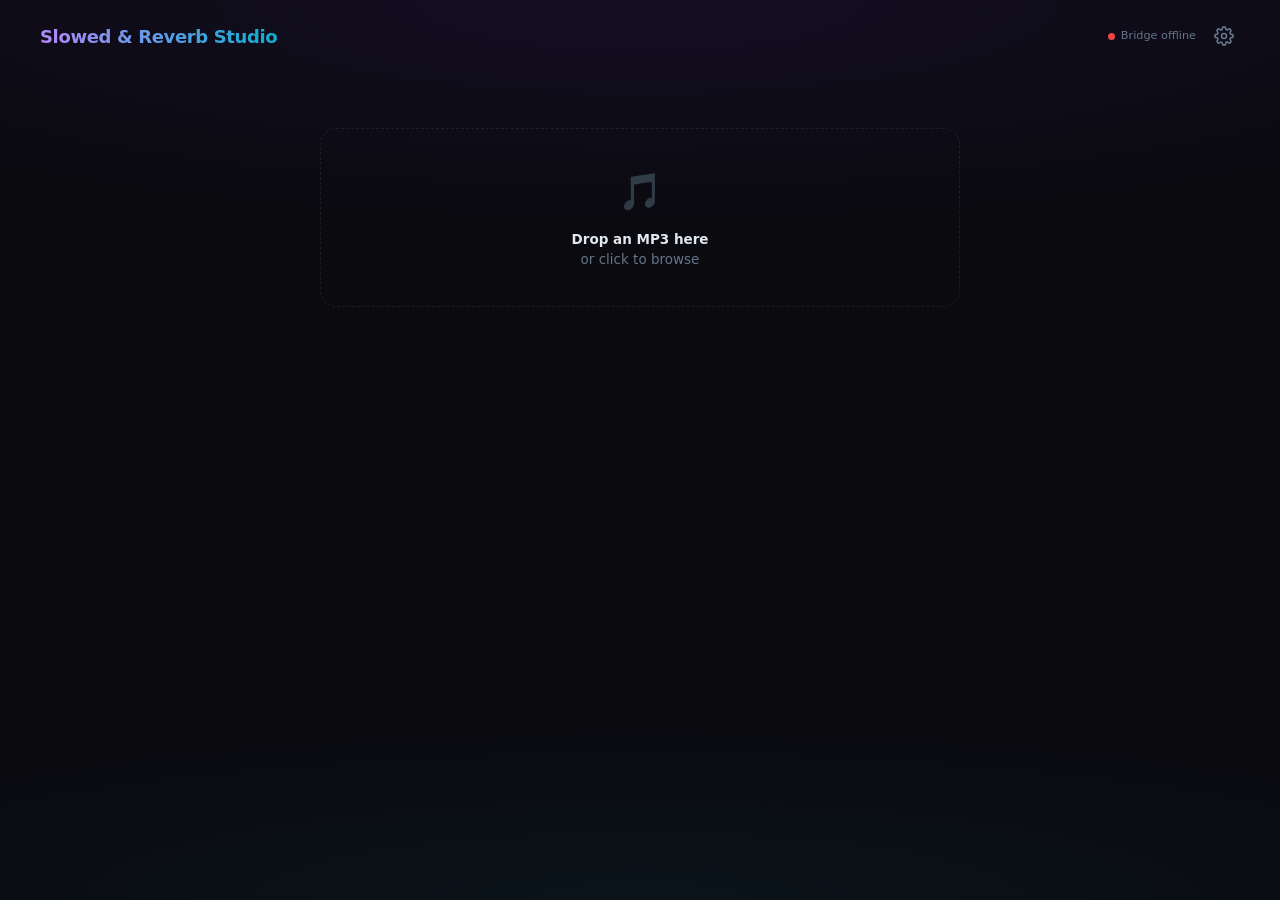
<file: index.html>
<!DOCTYPE html>
<html lang="en">
<head>
<meta charset="UTF-8">
<meta name="viewport" content="width=device-width, initial-scale=1.0">
<title>Slowed &amp; Reverb Studio</title>
<style>
*,*::before,*::after{box-sizing:border-box;margin:0;padding:0}
:root{
  --bg:#0a0a0f;
  --card:rgba(255,255,255,0.04);
  --border:rgba(255,255,255,0.08);
  --theme1-h:262;
  --theme1-s:84%;
  --theme1-l:58%;
  --theme2-h:190;
  --theme2-s:89%;
  --theme2-l:43%;
  --accent1:hsl(var(--theme1-h),var(--theme1-s),var(--theme1-l));
  --accent2:hsl(var(--theme2-h),var(--theme2-s),var(--theme2-l));
  --accent1-rgb:124,58,237;
  --accent2-rgb:6,182,212;
  --text:#e2e8f0;
  --muted:#64748b;
  --radius:16px;
  --scroll-track:rgba(255,255,255,0.015);
  --scroll-thumb:linear-gradient(180deg,rgba(27,27,40,0.95),rgba(16,22,30,0.95));
  --scroll-thumb-hover:linear-gradient(180deg,rgba(37,34,58,0.96),rgba(19,35,44,0.96));
  --scroll-border:rgba(6,6,9,0.9);
}
html,body{height:100%;background:var(--bg);color:var(--text);font-family:system-ui,-apple-system,sans-serif;font-size:15px;line-height:1.5;overflow-x:hidden}
html{
  scrollbar-width:thin;
  scrollbar-color:rgba(29,28,46,.9) var(--scroll-track);
}
*::-webkit-scrollbar{width:11px;height:11px}
*::-webkit-scrollbar-track{background:var(--scroll-track)}
*::-webkit-scrollbar-thumb{
  background:var(--scroll-thumb);
  border-radius:999px;
  border:2px solid var(--scroll-border);
}
*::-webkit-scrollbar-thumb:hover{background:var(--scroll-thumb-hover)}
*::-webkit-scrollbar-corner{background:transparent}
body{
  background:radial-gradient(ellipse 80% 25% at 50% 0%,rgba(var(--accent1-rgb),0.09) 0%,transparent 100%),
             radial-gradient(ellipse 80% 20% at 50% 100%,rgba(var(--accent2-rgb),0.06) 0%,transparent 100%),
             var(--bg);
  min-height:100vh;
}
body,.logo,.url-row button,.play-btn,.download-btn,.modal-confirm,.progress-bar,.import-bar,.new-song-btn{
  transition:background .85s ease,background-image .85s ease,border-color .85s ease,box-shadow .85s ease,color .85s ease;
}

/* ── Layout ── */
.app{max-width:680px;margin:0 auto;padding:24px 20px 60px}

/* ── Header ── */
header{display:flex;align-items:center;justify-content:space-between;max-width:1400px;margin:0 auto 32px;padding:20px 40px;width:100%}
.logo{font-size:1.2rem;font-weight:700;letter-spacing:-0.02em;
  background:linear-gradient(90deg,hsl(var(--theme1-h),94%,76%),var(--accent2));
  -webkit-background-clip:text;-webkit-text-fill-color:transparent;background-clip:text}
.header-right{display:flex;align-items:center;gap:12px}
.gear-btn{background:none;border:none;cursor:pointer;color:var(--muted);padding:6px;border-radius:8px;transition:color .2s,background .2s;line-height:0}
.gear-btn:hover{color:var(--text);background:var(--card)}
.gear-btn svg{width:20px;height:20px}

/* ── Glass card ── */
.card{
  background:var(--card);
  border:1px solid var(--border);
  border-radius:var(--radius);
  backdrop-filter:blur(12px);
  -webkit-backdrop-filter:blur(12px);
}

/* ── Drop zone ── */
.drop-zone{
  padding:36px 24px;
  text-align:center;
  cursor:pointer;
  transition:border-color .2s,background .2s;
  border:1.5px dashed var(--border);
  border-radius:var(--radius);
  position:relative;
  margin-bottom:20px;
}
.drop-zone.drag-over{border-color:var(--accent1);background:rgba(var(--accent1-rgb),0.08)}
.drop-zone .icon{font-size:2.4rem;margin-bottom:10px;opacity:.5}
.drop-zone p{color:var(--muted);font-size:.9rem}
.drop-zone strong{color:var(--text)}
.drop-zone input[type=file]{position:absolute;inset:0;opacity:0;cursor:pointer;width:100%;height:100%}

.url-section{margin-top:40px}
.url-divider{display:flex;align-items:center;gap:12px;margin-bottom:40px}
.url-divider::before,.url-divider::after{content:'';flex:1;height:1px;background:var(--border)}
.url-divider span{color:var(--muted);font-size:.8rem;white-space:nowrap}
.url-row{display:flex;gap:8px}
.url-row input{
  flex:1;background:rgba(255,255,255,0.06);border:1px solid var(--border);
  border-radius:10px;padding:9px 14px;color:var(--text);font-size:.875rem;outline:none;
  transition:border-color .2s;
}
.url-row input::placeholder{color:var(--muted)}
.url-row input:focus{border-color:var(--accent1)}
.url-row input:disabled{opacity:.55;cursor:not-allowed}
.url-row button{
  padding:9px 16px;border-radius:10px;border:none;cursor:pointer;font-size:.875rem;font-weight:600;
  background:linear-gradient(135deg,var(--accent1),var(--accent2));color:#fff;
  transition:opacity .2s,transform .1s;white-space:nowrap;
}
.url-row button:hover{opacity:.9}
.url-row button:active{transform:scale(.97)}
.url-row button:disabled{opacity:.4;cursor:not-allowed}
.new-song-btn{
  position:fixed;right:22px;bottom:22px;z-index:120;
  display:inline-flex;align-items:center;gap:8px;
  padding:13px 20px 13px 14px;border-radius:999px;border:1px solid rgba(var(--accent1-rgb),.55);
  background:linear-gradient(135deg,rgba(var(--accent1-rgb),.95),rgba(var(--accent2-rgb),.93));
  color:#fff;cursor:pointer;font-size:.92rem;font-weight:700;
  letter-spacing:.01em;box-shadow:0 10px 30px rgba(var(--accent1-rgb),.35);
  transition:transform .12s,filter .2s,box-shadow .2s;
}
.new-song-btn .plus{
  width:26px;height:26px;border-radius:50%;
  display:inline-flex;align-items:center;justify-content:center;
  background:rgba(255,255,255,.22);font-size:1.15rem;line-height:1;
}
.new-song-btn:hover{filter:brightness(1.06);box-shadow:0 14px 36px rgba(var(--accent1-rgb),.45)}
.new-song-btn:active{transform:translateY(0)}
.new-song-btn.hidden{display:none}
@media (max-width:640px){
  .new-song-btn{right:14px;bottom:14px;padding:12px 16px 12px 12px;font-size:.88rem}
  .new-song-btn .plus{width:24px;height:24px;font-size:1.05rem}
}
@keyframes pulse-dot{0%,100%{box-shadow:0 0 0 0 rgba(52,211,153,.5)}70%{box-shadow:0 0 0 5px rgba(52,211,153,0)}}
.server-status{display:flex;align-items:center;gap:6px;font-size:.75rem;color:var(--muted);white-space:nowrap}
.status-dot{width:7px;height:7px;border-radius:50%;background:#ef4444;flex-shrink:0}
.server-status.online .status-dot{background:#34d399;animation:pulse-dot 2s ease-in-out infinite}
.server-status.online{color:var(--text)}

/* ── Track card ── */
.track-card{padding:20px;display:flex;gap:18px;align-items:flex-start;margin-bottom:20px}
.album-art{width:80px;height:80px;border-radius:10px;object-fit:cover;flex-shrink:0;
  background:linear-gradient(135deg,rgba(124,58,237,.3),rgba(6,182,212,.3));
  display:flex;align-items:center;justify-content:center;font-size:1.8rem;overflow:hidden;position:relative}
.album-art-placeholder{
  width:100%;height:100%;display:flex;align-items:center;justify-content:center;line-height:1;
}
.album-art-img{
  position:absolute;inset:0;width:100%;height:100%;object-fit:cover;
  opacity:0;transition:opacity .28s ease;
}
.album-art-img.loaded{opacity:1}
.track-info{flex:1;min-width:0}
.track-title{font-size:1.05rem;font-weight:600;margin-bottom:4px;white-space:nowrap;overflow:hidden;text-overflow:ellipsis;cursor:text;outline:none;border-radius:4px;padding:1px 3px;margin-left:-3px;transition:background .15s}
.track-title:focus{background:rgba(255,255,255,.07);white-space:normal;overflow:visible;text-overflow:clip}
.track-artist{font-size:.85rem;color:var(--muted);margin-bottom:4px;white-space:nowrap;overflow:hidden;text-overflow:ellipsis}
.track-meta-row{display:flex;align-items:center;justify-content:space-between;gap:12px}
.track-duration{font-size:.8rem;color:var(--muted)}
.track-source-links{display:flex;align-items:center;gap:8px}
.track-source-link{
  width:24px;height:24px;display:inline-flex;align-items:center;justify-content:center;
  color:rgba(148,163,184,.72);text-decoration:none;border-radius:6px;transition:color .18s,background .18s;
}
.track-source-link:hover{color:rgba(226,232,240,.88);background:rgba(255,255,255,.05)}
.track-source-link svg{width:19px;height:19px;display:block}
.track-source-link.hidden{display:none}
.track-card.hidden{display:none}

/* ── Waveform ── */
.waveform-wrap{margin-bottom:20px;position:relative}
#waveform{width:100%;height:72px;border-radius:var(--radius);cursor:pointer;display:block}
.waveform-wrap.hidden{display:none}

/* ── Transport ── */
.transport{display:flex;align-items:center;gap:12px;margin-bottom:24px}
.transport.hidden{display:none}
.play-btn{
  width:46px;height:46px;border-radius:50%;border:none;cursor:pointer;
  background:linear-gradient(135deg,var(--accent1),var(--accent2));
  color:#fff;display:flex;align-items:center;justify-content:center;
  transition:transform .1s,box-shadow .2s;flex-shrink:0;
  box-shadow:0 4px 20px rgba(124,58,237,.4);
}
.play-btn:hover{transform:scale(1.06);box-shadow:0 6px 28px rgba(124,58,237,.5)}
.play-btn:active{transform:scale(.96)}
.play-btn svg{width:20px;height:20px}
.transport-icon-btn{
  padding:6px;border:none;background:transparent;color:var(--muted);cursor:pointer;
  display:flex;align-items:center;justify-content:center;
  transition:color .2s;flex-shrink:0;
}
.transport-icon-btn:hover{color:var(--text)}
.transport-icon-btn svg{width:18px;height:18px}
.loop-btn.active{color:var(--text)}
.time-display{font-size:.85rem;color:var(--muted);font-variant-numeric:tabular-nums;white-space:nowrap}

/* ── Effects ── */
.effects{margin-bottom:24px}
.effects.hidden{display:none}
.effects h3{font-size:.8rem;font-weight:600;letter-spacing:.08em;text-transform:uppercase;color:var(--muted);margin-bottom:14px;padding:0 2px}
.slider-group{display:flex;flex-direction:column;gap:14px}
.slider-row{display:flex;align-items:center;gap:14px}
.slider-input-wrap{position:relative;flex:1;display:flex;align-items:center}
.slider-label{font-size:.825rem;color:var(--muted);min-width:90px;flex-shrink:0}
.slider-value{font-size:.825rem;color:var(--text);min-width:44px;text-align:right;font-variant-numeric:tabular-nums;flex-shrink:0}
input[type=range]{
  flex:1;-webkit-appearance:none;appearance:none;height:4px;border-radius:4px;outline:none;cursor:pointer;
  background:var(--border);position:relative;
}
.slider-input-wrap input[type=range]{width:100%}
.speed-slider-wrap .speed-divider{
  position:absolute;
  left:50%;
  top:50%;
  transform:translate(-50%,-50%);
  width:2px;
  height:14px;
  border-radius:999px;
  background:rgba(255,255,255,.45);
  box-shadow:0 0 0 1px rgba(0,0,0,.2);
  pointer-events:none;
}
input[type=range]::-webkit-slider-thumb{
  -webkit-appearance:none;width:18px;height:18px;border-radius:50%;
  background:linear-gradient(135deg,var(--accent1),var(--accent2));
  box-shadow:0 0 10px rgba(124,58,237,.6);cursor:pointer;transition:transform .1s;
}
input[type=range]::-webkit-slider-thumb:hover{transform:scale(1.2)}
input[type=range]::-moz-range-thumb{width:18px;height:18px;border-radius:50%;border:none;
  background:linear-gradient(135deg,var(--accent1),var(--accent2));cursor:pointer}

/* ── Download ── */
.download-btn{
  width:100%;padding:14px;border-radius:var(--radius);border:none;cursor:pointer;
  font-size:1rem;font-weight:700;letter-spacing:.02em;
  background:linear-gradient(135deg,var(--accent1),var(--accent2));
  color:#fff;transition:opacity .2s,transform .1s;
  box-shadow:0 4px 24px rgba(124,58,237,.35);
}
.download-btn:hover:not(:disabled){opacity:.92;transform:translateY(-1px)}
.download-btn:active:not(:disabled){transform:translateY(0)}
.download-btn:disabled{opacity:.35;cursor:not-allowed}
.download-btn.hidden{display:none}

/* ── Settings panel ── */
.overlay{position:fixed;inset:0;background:rgba(0,0,0,.5);z-index:140;opacity:0;pointer-events:none;transition:opacity .25s;backdrop-filter:blur(2px)}
.overlay.open{opacity:1;pointer-events:auto}
.settings-panel{
  position:fixed;top:0;right:0;bottom:0;width:320px;max-width:90vw;
  background:#111118;border-left:1px solid var(--border);z-index:150;
  transform:translateX(100%);transition:transform .3s cubic-bezier(.4,0,.2,1);
  padding:28px 24px;overflow-y:auto;
}
.settings-panel.open{transform:translateX(0)}
.settings-panel h2{font-size:1rem;font-weight:700;margin-bottom:24px}
.settings-panel .close-btn{position:absolute;top:20px;right:20px;background:none;border:none;color:var(--muted);cursor:pointer;font-size:1.4rem;line-height:1;padding:4px}
.settings-panel .close-btn:hover{color:var(--text)}
.setting-group{margin-bottom:20px}
.setting-group label{display:block;font-size:.8rem;color:var(--muted);margin-bottom:6px;text-transform:uppercase;letter-spacing:.06em}
.setting-group input[type=text],.setting-group input[type=number]{
  width:100%;background:rgba(255,255,255,.06);border:1px solid var(--border);
  border-radius:10px;padding:9px 12px;color:var(--text);font-size:.875rem;outline:none;
  transition:border-color .2s;
}
.setting-group input:focus{border-color:var(--accent1)}
.setting-group label.setting-toggle{
  display:flex;
  align-items:center;
  justify-content:flex-start;
  gap:14px;
  margin-bottom:0;
  text-transform:none;
  letter-spacing:0;
  color:var(--text);
}
.setting-group label.setting-toggle > span:first-child{
  font-size:.9rem;
  margin:0;
  line-height:24px;
}
.apple-switch{
  position:relative;
  width:42px;
  height:24px;
  display:inline-block;
  flex:0 0 auto;
  align-self:center;
  vertical-align:middle;
}
.apple-switch input{
  position:absolute;
  inset:0;
  margin:0;
  width:100%;
  height:100%;
  opacity:0;
  cursor:pointer;
  z-index:2;
}
.apple-switch-track{
  position:absolute;
  inset:0;
  border-radius:999px;
  background:rgba(255,255,255,.07);
  border:1px solid rgba(255,255,255,.15);
  box-shadow:inset 0 1px 2px rgba(0,0,0,.45);
  transition:background .2s ease,border-color .2s ease,box-shadow .2s ease;
}
.apple-switch-thumb{
  position:absolute;
  top:2px;
  left:2px;
  width:18px;
  height:18px;
  border-radius:50%;
  background:#f8fafc;
  box-shadow:0 2px 5px rgba(0,0,0,.38);
  transition:transform .2s cubic-bezier(.4,0,.2,1);
}
.apple-switch input:checked + .apple-switch-track{
  background:linear-gradient(135deg,rgba(var(--accent1-rgb),.92),rgba(var(--accent2-rgb),.9));
  border-color:rgba(var(--accent2-rgb),.68);
  box-shadow:0 0 0 1px rgba(var(--accent1-rgb),.12),0 0 10px rgba(var(--accent1-rgb),.28);
}
.apple-switch input:checked + .apple-switch-track .apple-switch-thumb{
  transform:translateX(18px);
}
.apple-switch input:focus-visible + .apple-switch-track{
  outline:2px solid rgba(var(--accent1-rgb),.45);
  outline-offset:2px;
}
/* ── Download modal ── */
.modal-overlay{position:fixed;inset:0;background:rgba(0,0,0,.6);z-index:200;display:flex;align-items:center;justify-content:center;opacity:0;pointer-events:none;transition:opacity .2s;backdrop-filter:blur(4px)}
.modal-overlay.open{opacity:1;pointer-events:auto}
.modal{background:#16161f;border:1px solid var(--border);border-radius:20px;padding:28px;width:380px;max-width:90vw;box-shadow:0 20px 80px rgba(0,0,0,.6)}
.modal h3{font-size:1rem;font-weight:700;margin-bottom:20px}
.modal label{display:block;font-size:.8rem;color:var(--muted);margin-bottom:6px;text-transform:uppercase;letter-spacing:.06em}
.modal input{
  width:100%;background:rgba(255,255,255,.06);border:1px solid var(--border);
  border-radius:10px;padding:10px 13px;color:var(--text);font-size:.9rem;outline:none;
  transition:border-color .2s;margin-bottom:20px;
}
.modal input:focus{border-color:var(--accent1)}
.modal-btns{display:flex;gap:10px}
.modal-btns button{flex:1;padding:11px;border-radius:10px;border:none;cursor:pointer;font-size:.9rem;font-weight:600;transition:opacity .15s}
.modal-cancel{background:rgba(255,255,255,.07);color:var(--text)}
.modal-confirm{background:linear-gradient(135deg,var(--accent1),var(--accent2));color:#fff}
.modal-cancel:hover{background:rgba(255,255,255,.11)}
.modal-confirm:hover{opacity:.9}
.modal-confirm:disabled{opacity:.4;cursor:not-allowed}

/* ── Bottom visualizer ── */
.bottom-visualizer{
  position:fixed;
  left:-8vw;
  right:auto;
  bottom:0;
  width:116vw;
  height:220px;
  z-index:60;
  pointer-events:none;
  opacity:0;
  transition:opacity 1.35s cubic-bezier(.22,.61,.36,1), transform 1.35s cubic-bezier(.22,.61,.36,1), filter 1.35s cubic-bezier(.22,.61,.36,1);
  filter:blur(19px) saturate(102%) brightness(.88);
  transform:translateY(42px) scale(1.035);
  -webkit-mask-image:linear-gradient(to top,rgba(0,0,0,.95) 0%,rgba(0,0,0,.85) 28%,rgba(0,0,0,.45) 62%,rgba(0,0,0,0) 100%);
  mask-image:linear-gradient(to top,rgba(0,0,0,.95) 0%,rgba(0,0,0,.85) 28%,rgba(0,0,0,.45) 62%,rgba(0,0,0,0) 100%);
}
.bottom-visualizer.active{
  transition:opacity .82s cubic-bezier(.25,.8,.25,1), transform .82s cubic-bezier(.25,.8,.25,1), filter .82s cubic-bezier(.25,.8,.25,1);
  opacity:.96;
  filter:blur(12px) saturate(122%) brightness(1.04);
  transform:translateY(26px) scale(1);
}
.bottom-visualizer.off{opacity:0}

/* ── Progress / toast ── */
.toast{
  position:fixed;bottom:28px;left:50%;transform:translateX(-50%) translateY(20px);
  background:#1e1e2e;border:1px solid var(--border);border-radius:12px;
  padding:12px 20px;font-size:.875rem;color:var(--text);
  box-shadow:0 8px 32px rgba(0,0,0,.4);opacity:0;pointer-events:none;
  transition:opacity .25s,transform .25s;white-space:nowrap;z-index:300;
}
.toast.show{opacity:1;transform:translateX(-50%) translateY(0)}

.progress-bar{height:3px;border-radius:3px;background:linear-gradient(90deg,var(--accent1),var(--accent2));width:0%;transition:width .3s}
.progress-wrap{background:rgba(255,255,255,.08);border-radius:3px;margin-top:8px;overflow:hidden}

/* ── Import status panel ── */
.import-status{
  margin-top:12px;border-radius:var(--radius);background:rgba(255,255,255,.05);border:1px solid rgba(255,255,255,.08);
  overflow:hidden;animation:importFadeIn .2s ease;transform:scale(.985);transform-origin:top center;
  transition:transform .34s cubic-bezier(.22,.61,.36,1),box-shadow .34s cubic-bezier(.22,.61,.36,1),border-color .34s ease,background .34s ease
}
.import-status.live{transform:scale(1)}
.import-status.expanded{
  transform:scale(1.016);
  border-color:rgba(124,58,237,.35);
  background:rgba(255,255,255,.06);
  box-shadow:0 10px 26px rgba(10,10,20,.22)
}
.import-meta{display:flex;gap:12px;align-items:center;padding:14px 14px 10px}
.import-art{width:52px;height:52px;border-radius:8px;flex-shrink:0;background:rgba(255,255,255,.08);display:flex;align-items:center;justify-content:center;font-size:1.5rem;overflow:hidden}
.import-art img{width:100%;height:100%;object-fit:cover;border-radius:8px}
.import-info{flex:1;min-width:0}
.import-title{font-weight:700;font-size:.92rem;white-space:nowrap;overflow:hidden;text-overflow:ellipsis}
.import-artist{font-size:.78rem;opacity:.55;margin-top:3px}
.import-stage{
  padding:0 14px 8px;font-size:.78rem;opacity:.6;min-height:1.2em;
  transition:opacity .18s ease,transform .22s cubic-bezier(.22,.61,.36,1)
}
.import-stage.updating{opacity:.2;transform:translateY(-2px)}
.import-track-progress{
  font-size:.78rem;white-space:nowrap;overflow:hidden;text-overflow:ellipsis;
  max-height:0;opacity:0;transform:translateY(-3px);padding:0 14px;
  transition:max-height .26s cubic-bezier(.22,.61,.36,1),padding .26s cubic-bezier(.22,.61,.36,1),opacity .24s ease,transform .24s cubic-bezier(.22,.61,.36,1)
}
.import-track-progress.visible{max-height:24px;opacity:.55;transform:translateY(0);padding:0 14px 4px}
.import-bar-wrap{height:3px;background:rgba(255,255,255,.08);margin:0 14px 14px;border-radius:3px;overflow:hidden}
.import-bar{height:3px;width:0%;background:linear-gradient(90deg,var(--accent1),var(--accent2));transition:width .25s;border-radius:3px}
.import-tracks{
  max-height:0;overflow-y:auto;border-top:1px solid rgba(255,255,255,0);opacity:0;
  transition:max-height .3s cubic-bezier(.22,.61,.36,1),opacity .24s ease,border-top-color .28s ease
}
.import-tracks.visible{max-height:130px;opacity:1;border-top-color:rgba(255,255,255,.06)}
.import-track-item{padding:7px 14px;font-size:.78rem;display:flex;align-items:center;gap:8px;transition:background .15s}
.import-track-item.done{opacity:.45}
.import-track-item.active{background:rgba(124,58,237,.12)}
.import-track-num{opacity:.35;font-size:.7rem;width:1.4em;flex-shrink:0}
.import-track-check{color:#4ade80;flex-shrink:0}
.import-track-err{color:#f87171;flex-shrink:0}
@keyframes importFadeIn{from{opacity:0;transform:translateY(-4px)}to{opacity:1;transform:translateY(0)}}

/* ── Spinner ── */
@keyframes spin{to{transform:rotate(360deg)}}
.spinner{display:inline-block;width:14px;height:14px;border:2px solid rgba(255,255,255,.2);border-top-color:#fff;border-radius:50%;animation:spin .7s linear infinite;vertical-align:middle;margin-right:6px}
</style>
</head>
<body>

<header>
    <div class="logo">Slowed &amp; Reverb Studio</div>
    <div class="header-right">
      <div class="server-status" id="serverStatus" style="display:none">
        <span class="status-dot"></span>
        <span id="statusLabel"></span>
      </div>
      <button class="gear-btn" id="gearBtn" title="Settings" aria-label="Settings">
        <svg viewBox="0 0 24 24" fill="none" stroke="currentColor" stroke-width="2" stroke-linecap="round" stroke-linejoin="round">
          <circle cx="12" cy="12" r="3"/><path d="M19.4 15a1.65 1.65 0 0 0 .33 1.82l.06.06a2 2 0 0 1-2.83 2.83l-.06-.06a1.65 1.65 0 0 0-1.82-.33 1.65 1.65 0 0 0-1 1.51V21a2 2 0 0 1-4 0v-.09A1.65 1.65 0 0 0 9 19.4a1.65 1.65 0 0 0-1.82.33l-.06.06a2 2 0 0 1-2.83-2.83l.06-.06A1.65 1.65 0 0 0 4.68 15a1.65 1.65 0 0 0-1.51-1H3a2 2 0 0 1 0-4h.09A1.65 1.65 0 0 0 4.6 9a1.65 1.65 0 0 0-.33-1.82l-.06-.06a2 2 0 0 1 2.83-2.83l.06.06A1.65 1.65 0 0 0 9 4.68a1.65 1.65 0 0 0 1-1.51V3a2 2 0 0 1 4 0v.09a1.65 1.65 0 0 0 1 1.51 1.65 1.65 0 0 0 1.82-.33l.06-.06a2 2 0 0 1 2.83 2.83l-.06.06A1.65 1.65 0 0 0 19.4 9a1.65 1.65 0 0 0 1.51 1H21a2 2 0 0 1 0 4h-.09a1.65 1.65 0 0 0-1.51 1z"/>
        </svg>
      </button>
    </div>
</header>

<div class="app">

  <!-- Drop zone -->
  <div class="drop-zone" id="dropZone">
    <div class="icon">🎵</div>
    <p><strong>Drop an MP3 here</strong><br>or click to browse</p>
    <input type="file" id="fileInput" accept=".mp3,audio/*" aria-label="Choose audio file">
  </div>

  <!-- URL import -->
  <div class="url-section" id="urlRow" style="display:none">
    <div class="url-divider"><span>or import from YouTube / Spotify</span></div>
    <div class="url-row">
      <input type="text" id="urlInput" placeholder="Paste a YouTube or Spotify URL…" autocomplete="off">
      <button id="urlLoadBtn" disabled>Load</button>
    </div>
    <!-- Live import status -->
    <div class="import-status" id="importStatus" style="display:none">
      <div class="import-meta">
        <div class="import-art" id="importArt">🎵</div>
        <div class="import-info">
          <div class="import-title" id="importTitle">Loading…</div>
          <div class="import-artist" id="importArtist"></div>
        </div>
      </div>
      <div class="import-stage" id="importStage"></div>
      <div class="import-track-progress" id="importTrackProgress" style="display:none"></div>
      <div class="import-bar-wrap"><div class="import-bar" id="importBar"></div></div>
      <div class="import-tracks" id="importTrackList" style="display:none"></div>
    </div>
  </div>
  <!-- Track card -->
  <div class="card track-card hidden" id="trackCard">
    <div class="album-art" id="albumArt">🎵</div>
    <div class="track-info">
      <div class="track-title" id="trackTitle" contenteditable="true" spellcheck="false">Unknown Title</div>
      <div class="track-artist" id="trackArtist">Unknown Artist</div>
      <div class="track-meta-row">
        <div class="track-duration" id="trackDuration">0:00</div>
        <div class="track-source-links" aria-label="Source links">
          <a class="track-source-link hidden" id="trackSpotifyLink" href="#" target="_blank" rel="noopener noreferrer" title="Open on Spotify" aria-label="Open on Spotify">
            <svg viewBox="0 0 24 24" fill="currentColor" aria-hidden="true">
              <path d="M12 1.5A10.5 10.5 0 1 0 22.5 12 10.5 10.5 0 0 0 12 1.5Zm4.85 15.15a.9.9 0 0 1-1.24.3 9.55 9.55 0 0 0-7.97-.98.9.9 0 1 1-.56-1.71 11.34 11.34 0 0 1 9.47 1.17.9.9 0 0 1 .3 1.22Zm1.28-2.83a1.12 1.12 0 0 1-1.54.37 11.84 11.84 0 0 0-9.87-1.22 1.12 1.12 0 1 1-.67-2.14 14.07 14.07 0 0 1 11.72 1.45 1.12 1.12 0 0 1 .36 1.54Zm.15-3.04A14.2 14.2 0 0 0 6.41 9.25a1.35 1.35 0 0 1-.8-2.58 16.89 16.89 0 0 1 14.11 1.79 1.35 1.35 0 1 1-1.44 2.32Z"/>
            </svg>
          </a>
          <a class="track-source-link hidden" id="trackYouTubeLink" href="#" target="_blank" rel="noopener noreferrer" title="Open on YouTube" aria-label="Open on YouTube">
            <svg viewBox="0 0 24 24" fill="currentColor" aria-hidden="true">
              <path d="M21.58 7.19a2.96 2.96 0 0 0-2.08-2.1C17.66 4.5 12 4.5 12 4.5s-5.66 0-7.5.59a2.96 2.96 0 0 0-2.08 2.1A30.8 30.8 0 0 0 1.9 12a30.8 30.8 0 0 0 .52 4.81 2.96 2.96 0 0 0 2.08 2.1c1.84.59 7.5.59 7.5.59s5.66 0 7.5-.59a2.96 2.96 0 0 0 2.08-2.1A30.8 30.8 0 0 0 22.1 12a30.8 30.8 0 0 0-.52-4.81ZM10.2 15.08V8.92L15.6 12Z"/>
            </svg>
          </a>
        </div>
      </div>
    </div>
  </div>

  <!-- Waveform -->
  <div class="card waveform-wrap hidden" id="waveformWrap">
    <canvas id="waveform"></canvas>
  </div>

  <!-- Transport -->
  <div class="transport hidden" id="transport">
    <button class="transport-icon-btn" id="startBtn" title="Start" aria-label="Start">
      <svg viewBox="0 0 24 24" fill="currentColor">
        <rect x="4.5" y="4" width="2.5" height="16" rx="1"/>
        <polygon points="18,5 8.5,12 18,19"/>
      </svg>
    </button>
    <button class="play-btn" id="playBtn" aria-label="Play/Pause">
      <svg id="playIcon" viewBox="0 0 24 24" fill="currentColor"><polygon points="5,3 19,12 5,21"/></svg>
    </button>
    <button class="transport-icon-btn" id="endBtn" title="End" aria-label="End">
      <svg viewBox="0 0 24 24" fill="currentColor">
        <polygon points="6,5 15.5,12 6,19"/>
        <rect x="17" y="4" width="2.5" height="16" rx="1"/>
      </svg>
    </button>
    <button class="transport-icon-btn loop-btn" id="loopBtn" title="Loop Off" aria-label="Toggle Loop" aria-pressed="false">
      <svg viewBox="0 0 24 24" fill="none" stroke="currentColor" stroke-width="2.1" stroke-linecap="round" stroke-linejoin="round">
        <path d="M8 7h9l-2.5-2.5M16 17H7l2.5 2.5M17 7c2 0 3 1 3 3v1M7 17c-2 0-3-1-3-3v-1"/>
      </svg>
    </button>
    <span class="time-display" id="timeDisplay">0:00 / 0:00</span>
  </div>

  <!-- Effects -->
  <div class="card effects hidden" id="effects" style="padding:20px">
    <h3>Effects</h3>
    <div class="slider-group">
      <div class="slider-row">
        <span class="slider-label">Speed</span>
        <div class="slider-input-wrap speed-slider-wrap">
          <input type="range" id="speedSlider" min="50" max="150" value="75" step="1" aria-label="Speed">
          <span class="speed-divider" aria-hidden="true"></span>
        </div>
        <span class="slider-value" id="speedVal">0.75×</span>
      </div>
      <div class="slider-row">
        <span class="slider-label">Reverb Mix</span>
        <input type="range" id="reverbSlider" min="0" max="100" value="40" step="1" aria-label="Reverb Mix">
        <span class="slider-value" id="reverbVal">40%</span>
      </div>
      <div class="slider-row">
        <span class="slider-label">Reverb Decay</span>
        <input type="range" id="decaySlider" min="10" max="80" value="30" step="1" aria-label="Reverb Decay">
        <span class="slider-value" id="decayVal">3.0s</span>
      </div>
    </div>
  </div>

  <!-- Download -->
  <button class="download-btn hidden" id="downloadBtn">Download MP3</button>
  <button class="new-song-btn hidden" id="newSongBtn" type="button"><span class="plus">+</span> New Song</button>
</div>

<!-- Settings panel -->
<div class="overlay" id="overlay"></div>
<div class="settings-panel" id="settingsPanel">
  <button class="close-btn" id="closeSettings">×</button>
  <h2>Settings</h2>
  <div class="setting-group">
    <label>Default Speed (×)</label>
    <input type="number" id="defaultSpeed" value="0.75" min="0.5" max="1.5" step="0.05">
  </div>
  <div class="setting-group">
    <label>Default Reverb Mix (%)</label>
    <input type="number" id="defaultReverb" value="40" min="0" max="100" step="5">
  </div>
  <div class="setting-group">
    <label>Default Reverb Decay (s)</label>
    <input type="number" id="defaultDecay" value="3" min="1" max="8" step="0.5">
  </div>
  <div class="setting-group">
    <label class="setting-toggle">
      <span>Bottom Visualizer</span>
      <span class="apple-switch">
        <input type="checkbox" id="bottomVisualizerToggle" checked>
        <span class="apple-switch-track">
          <span class="apple-switch-thumb"></span>
        </span>
      </span>
    </label>
  </div>
  <div class="setting-group">
    <label class="setting-toggle">
      <span>Album Art Theme</span>
      <span class="apple-switch">
        <input type="checkbox" id="artThemeToggle">
        <span class="apple-switch-track">
          <span class="apple-switch-thumb"></span>
        </span>
      </span>
    </label>
  </div>
</div>

<!-- Download modal -->
<div class="modal-overlay" id="modalOverlay">
  <div class="modal">
    <h3>Export MP3</h3>
    <label>Filename</label>
    <input type="text" id="filenameInput" autocomplete="off">
    <div class="modal-btns">
      <button class="modal-cancel" id="modalCancel">Cancel</button>
      <button class="modal-confirm" id="modalConfirm">Export</button>
    </div>
    <div class="progress-wrap" id="progressWrap" style="display:none">
      <div class="progress-bar" id="progressBar"></div>
    </div>
  </div>
</div>

<!-- Toast -->
<div class="toast" id="toast"></div>
<canvas id="bottomVisualizer" class="bottom-visualizer" aria-hidden="true"></canvas>

<!-- lamejs (MP3 encoder) -->
<script>
function lamejs(){function X(c){return new Int32Array(c)}function K(c){return new Float32Array(c)}function ca(c){if(1==c.length)return K(c[0]);var k=c[0];c=c.slice(1);for(var n=[],u=0;u<k;u++)n.push(ca(c));return n}function Ia(c){if(1==c.length)return X(c[0]);var k=c[0];c=c.slice(1);for(var n=[],u=0;u<k;u++)n.push(Ia(c));return n}function dc(c){if(1==c.length)return new Int16Array(c[0]);var k=c[0];c=c.slice(1);for(var n=[],u=0;u<k;u++)n.push(dc(c));return n}function Ob(c){if(1==c.length)return Array(c[0]);
var k=c[0];c=c.slice(1);for(var n=[],u=0;u<k;u++)n.push(Ob(c));return n}function ra(c){this.ordinal=c}function G(c){this.ordinal=c}function la(c){this.ordinal=function(){return c}}function mc(){this.getLameVersion=function(){return"3.98.4"};this.getLameShortVersion=function(){return"3.98.4"};this.getLameVeryShortVersion=function(){return"LAME3.98r"};this.getPsyVersion=function(){return"0.93"};this.getLameUrl=function(){return"http://www.mp3dev.org/"};this.getLameOsBitness=function(){return"32bits"}}
function Y(){function c(f,b,c,a,m,k){for(;0!=m--;)c[a]=1E-10+f[b+0]*k[0]-c[a-1]*k[1]+f[b-1]*k[2]-c[a-2]*k[3]+f[b-2]*k[4]-c[a-3]*k[5]+f[b-3]*k[6]-c[a-4]*k[7]+f[b-4]*k[8]-c[a-5]*k[9]+f[b-5]*k[10]-c[a-6]*k[11]+f[b-6]*k[12]-c[a-7]*k[13]+f[b-7]*k[14]-c[a-8]*k[15]+f[b-8]*k[16]-c[a-9]*k[17]+f[b-9]*k[18]-c[a-10]*k[19]+f[b-10]*k[20],++a,++b}function k(f,b,c,a,m,k){for(;0!=m--;)c[a]=f[b+0]*k[0]-c[a-1]*k[1]+f[b-1]*k[2]-c[a-2]*k[3]+f[b-2]*k[4],++a,++b}function n(f){return f*f}var V=Y.RMS_WINDOW_TIME_NUMERATOR,
E=Y.RMS_WINDOW_TIME_DENOMINATOR,B=[[.038575994352,-3.84664617118067,-.02160367184185,7.81501653005538,-.00123395316851,-11.34170355132042,-9.291677959E-5,13.05504219327545,-.01655260341619,-12.28759895145294,.02161526843274,9.4829380631979,-.02074045215285,-5.87257861775999,.00594298065125,2.75465861874613,.00306428023191,-.86984376593551,1.2025322027E-4,.13919314567432,.00288463683916],[.0541865640643,-3.47845948550071,-.02911007808948,6.36317777566148,-.00848709379851,-8.54751527471874,-.00851165645469,
9.4769360780128,-.00834990904936,-8.81498681370155,.02245293253339,6.85401540936998,-.02596338512915,-4.39470996079559,.01624864962975,2.19611684890774,-.00240879051584,-.75104302451432,.00674613682247,.13149317958808,-.00187763777362],[.15457299681924,-2.37898834973084,-.09331049056315,2.84868151156327,-.06247880153653,-2.64577170229825,.02163541888798,2.23697657451713,-.05588393329856,-1.67148153367602,.04781476674921,1.00595954808547,.00222312597743,-.45953458054983,.03174092540049,.16378164858596,
-.01390589421898,-.05032077717131,.00651420667831,.0234789740702,-.00881362733839],[.30296907319327,-1.61273165137247,-.22613988682123,1.0797749225997,-.08587323730772,-.2565625775407,.03282930172664,-.1627671912044,-.00915702933434,-.22638893773906,-.02364141202522,.39120800788284,-.00584456039913,-.22138138954925,.06276101321749,.04500235387352,-8.28086748E-6,.02005851806501,.00205861885564,.00302439095741,-.02950134983287],[.33642304856132,-1.49858979367799,-.2557224142557,.87350271418188,-.11828570177555,
.12205022308084,.11921148675203,-.80774944671438,-.07834489609479,.47854794562326,-.0046997791438,-.12453458140019,-.0058950022444,-.04067510197014,.05724228140351,.08333755284107,.00832043980773,-.04237348025746,-.0163538138454,.02977207319925,-.0176017656815],[.4491525660845,-.62820619233671,-.14351757464547,.29661783706366,-.22784394429749,-.372563729424,-.01419140100551,.00213767857124,.04078262797139,-.42029820170918,-.12398163381748,.22199650564824,.04097565135648,.00613424350682,.10478503600251,
.06747620744683,-.01863887810927,.05784820375801,-.03193428438915,.03222754072173,.00541907748707],[.56619470757641,-1.04800335126349,-.75464456939302,.29156311971249,.1624213774223,-.26806001042947,.16744243493672,.00819999645858,-.18901604199609,.45054734505008,.3093178284183,-.33032403314006,-.27562961986224,.0673936833311,.00647310677246,-.04784254229033,.08647503780351,.01639907836189,-.0378898455484,.01807364323573,-.00588215443421],[.58100494960553,-.51035327095184,-.53174909058578,-.31863563325245,
-.14289799034253,-.20256413484477,.17520704835522,.1472815413433,.02377945217615,.38952639978999,.15558449135573,-.23313271880868,-.25344790059353,-.05246019024463,.01628462406333,-.02505961724053,.06920467763959,.02442357316099,-.03721611395801,.01818801111503,-.00749618797172],[.53648789255105,-.2504987195602,-.42163034350696,-.43193942311114,-.00275953611929,-.03424681017675,.04267842219415,-.04678328784242,-.10214864179676,.26408300200955,.14590772289388,.15113130533216,-.02459864859345,-.17556493366449,
-.11202315195388,-.18823009262115,-.04060034127,.05477720428674,.0478866554818,.0470440968812,-.02217936801134]],w=[[.98621192462708,-1.97223372919527,-1.97242384925416,.97261396931306,.98621192462708],[.98500175787242,-1.96977855582618,-1.97000351574484,.9702284756635,.98500175787242],[.97938932735214,-1.95835380975398,-1.95877865470428,.95920349965459,.97938932735214],[.97531843204928,-1.95002759149878,-1.95063686409857,.95124613669835,.97531843204928],[.97316523498161,-1.94561023566527,-1.94633046996323,
.94705070426118,.97316523498161],[.96454515552826,-1.92783286977036,-1.92909031105652,.93034775234268,.96454515552826],[.96009142950541,-1.91858953033784,-1.92018285901082,.92177618768381,.96009142950541],[.95856916599601,-1.9154210807478,-1.91713833199203,.91885558323625,.95856916599601],[.94597685600279,-1.88903307939452,-1.89195371200558,.89487434461664,.94597685600279]];this.InitGainAnalysis=function(f,b){a:{for(var c=0;c<MAX_ORDER;c++)f.linprebuf[c]=f.lstepbuf[c]=f.loutbuf[c]=f.rinprebuf[c]=
f.rstepbuf[c]=f.routbuf[c]=0;switch(0|b){case 48E3:f.reqindex=0;break;case 44100:f.reqindex=1;break;case 32E3:f.reqindex=2;break;case 24E3:f.reqindex=3;break;case 22050:f.reqindex=4;break;case 16E3:f.reqindex=5;break;case 12E3:f.reqindex=6;break;case 11025:f.reqindex=7;break;case 8E3:f.reqindex=8;break;default:b=INIT_GAIN_ANALYSIS_ERROR;break a}f.sampleWindow=0|(b*V+E-1)/E;f.lsum=0;f.rsum=0;f.totsamp=0;na.ill(f.A,0);b=INIT_GAIN_ANALYSIS_OK}if(b!=INIT_GAIN_ANALYSIS_OK)return INIT_GAIN_ANALYSIS_ERROR;
f.linpre=MAX_ORDER;f.rinpre=MAX_ORDER;f.lstep=MAX_ORDER;f.rstep=MAX_ORDER;f.lout=MAX_ORDER;f.rout=MAX_ORDER;na.fill(f.B,0);return INIT_GAIN_ANALYSIS_OK};this.AnalyzeSamples=function(f,b,v,a,m,u,e){if(0==u)return GAIN_ANALYSIS_OK;var l=0;var d=u;switch(e){case 1:a=b;m=v;break;case 2:break;default:return GAIN_ANALYSIS_ERROR}u<MAX_ORDER?(T.arraycopy(b,v,f.linprebuf,MAX_ORDER,u),T.arraycopy(a,m,f.rinprebuf,MAX_ORDER,u)):(T.arraycopy(b,v,f.linprebuf,MAX_ORDER,MAX_ORDER),T.arraycopy(a,m,f.rinprebuf,MAX_ORDER,
MAX_ORDER));for(;0<d;){var g=d>f.sampleWindow-f.totsamp?f.sampleWindow-f.totsamp:d;if(l<MAX_ORDER){e=f.linpre+l;var q=f.linprebuf;var D=f.rinpre+l;var p=f.rinprebuf;g>MAX_ORDER-l&&(g=MAX_ORDER-l)}else e=v+l,q=b,D=m+l,p=a;c(q,e,f.lstepbuf,f.lstep+f.totsamp,g,B[f.reqindex]);c(p,D,f.rstepbuf,f.rstep+f.totsamp,g,B[f.reqindex]);k(f.lstepbuf,f.lstep+f.totsamp,f.loutbuf,f.lout+f.totsamp,g,w[f.reqindex]);k(f.rstepbuf,f.rstep+f.totsamp,f.routbuf,f.rout+f.totsamp,g,w[f.reqindex]);e=f.lout+f.totsamp;q=f.loutbuf;
D=f.rout+f.totsamp;p=f.routbuf;for(var r=g%8;0!=r--;)f.lsum+=n(q[e++]),f.rsum+=n(p[D++]);for(r=g/8;0!=r--;)f.lsum+=n(q[e+0])+n(q[e+1])+n(q[e+2])+n(q[e+3])+n(q[e+4])+n(q[e+5])+n(q[e+6])+n(q[e+7]),e+=8,f.rsum+=n(p[D+0])+n(p[D+1])+n(p[D+2])+n(p[D+3])+n(p[D+4])+n(p[D+5])+n(p[D+6])+n(p[D+7]),D+=8;d-=g;l+=g;f.totsamp+=g;f.totsamp==f.sampleWindow&&(e=10*Y.STEPS_per_dB*Math.log10((f.lsum+f.rsum)/f.totsamp*.5+1E-37),e=0>=e?0:0|e,e>=f.A.length&&(e=f.A.length-1),f.A[e]++,f.lsum=f.rsum=0,T.arraycopy(f.loutbuf,
f.totsamp,f.loutbuf,0,MAX_ORDER),T.arraycopy(f.routbuf,f.totsamp,f.routbuf,0,MAX_ORDER),T.arraycopy(f.lstepbuf,f.totsamp,f.lstepbuf,0,MAX_ORDER),T.arraycopy(f.rstepbuf,f.totsamp,f.rstepbuf,0,MAX_ORDER),f.totsamp=0);if(f.totsamp>f.sampleWindow)return GAIN_ANALYSIS_ERROR}u<MAX_ORDER?(T.arraycopy(f.linprebuf,u,f.linprebuf,0,MAX_ORDER-u),T.arraycopy(f.rinprebuf,u,f.rinprebuf,0,MAX_ORDER-u),T.arraycopy(b,v,f.linprebuf,MAX_ORDER-u,u),T.arraycopy(a,m,f.rinprebuf,MAX_ORDER-u,u)):(T.arraycopy(b,v+u-MAX_ORDER,
f.linprebuf,0,MAX_ORDER),T.arraycopy(a,m+u-MAX_ORDER,f.rinprebuf,0,MAX_ORDER));return GAIN_ANALYSIS_OK};this.GetTitleGain=function(f){var b=f.A;var c=f.A.length,a,m=0;for(a=0;a<c;a++)m+=b[a];if(0==m)b=GAIN_NOT_ENOUGH_SAMPLES;else{m=0|Math.ceil(m*(1-.95));for(a=c;0<a--&&!(0>=(m-=b[a])););b=64.82-a/Y.STEPS_per_dB}for(c=0;c<f.A.length;c++)f.B[c]+=f.A[c],f.A[c]=0;for(c=0;c<MAX_ORDER;c++)f.linprebuf[c]=f.lstepbuf[c]=f.loutbuf[c]=f.rinprebuf[c]=f.rstepbuf[c]=f.routbuf[c]=0;f.totsamp=0;f.lsum=f.rsum=0;return b}}
function wc(){function c(b,c,a,f,k,e,l,d,g,q,D,p,r,t,J){this.vbr_q=b;this.quant_comp=c;this.quant_comp_s=a;this.expY=f;this.st_lrm=k;this.st_s=e;this.masking_adj=l;this.masking_adj_short=d;this.ath_lower=g;this.ath_curve=q;this.ath_sensitivity=D;this.interch=p;this.safejoint=r;this.sfb21mod=t;this.msfix=J}function k(b,c,a,f,k,e,l,d,g,q,D,p,r,t){this.quant_comp=c;this.quant_comp_s=a;this.safejoint=f;this.nsmsfix=k;this.st_lrm=e;this.st_s=l;this.nsbass=d;this.scale=g;this.masking_adj=q;this.ath_lower=
D;this.ath_curve=p;this.interch=r;this.sfscale=t}function n(b,c,a){var f=b.VBR==G.vbr_rh?B:w,k=b.VBR_q_frac,e=f[c];f=f[c+1];e.st_lrm+=k*(f.st_lrm-e.st_lrm);e.st_s+=k*(f.st_s-e.st_s);e.masking_adj+=k*(f.masking_adj-e.masking_adj);e.masking_adj_short+=k*(f.masking_adj_short-e.masking_adj_short);e.ath_lower+=k*(f.ath_lower-e.ath_lower);e.ath_curve+=k*(f.ath_curve-e.ath_curve);e.ath_sensitivity+=k*(f.ath_sensitivity-e.ath_sensitivity);e.interch+=k*(f.interch-e.interch);e.msfix+=k*(f.msfix-e.msfix);f=
e.vbr_q;0>f&&(f=0);9<f&&(f=9);b.VBR_q=f;b.VBR_q_frac=0;0!=a?b.quant_comp=e.quant_comp:0<Math.abs(b.quant_comp- -1)||(b.quant_comp=e.quant_comp);0!=a?b.quant_comp_short=e.quant_comp_s:0<Math.abs(b.quant_comp_short- -1)||(b.quant_comp_short=e.quant_comp_s);0!=e.expY&&(b.experimentalY=0!=e.expY);0!=a?b.internal_flags.nsPsy.attackthre=e.st_lrm:0<Math.abs(b.internal_flags.nsPsy.attackthre- -1)||(b.internal_flags.nsPsy.attackthre=e.st_lrm);0!=a?b.internal_flags.nsPsy.attackthre_s=e.st_s:0<Math.abs(b.internal_flags.nsPsy.attackthre_s-
-1)||(b.internal_flags.nsPsy.attackthre_s=e.st_s);0!=a?b.maskingadjust=e.masking_adj:0<Math.abs(b.maskingadjust-0)||(b.maskingadjust=e.masking_adj);0!=a?b.maskingadjust_short=e.masking_adj_short:0<Math.abs(b.maskingadjust_short-0)||(b.maskingadjust_short=e.masking_adj_short);0!=a?b.ATHlower=-e.ath_lower/10:0<Math.abs(10*-b.ATHlower)||(b.ATHlower=-e.ath_lower/10);0!=a?b.ATHcurve=e.ath_curve:0<Math.abs(b.ATHcurve- -1)||(b.ATHcurve=e.ath_curve);0!=a?b.athaa_sensitivity=e.ath_sensitivity:0<Math.abs(b.athaa_sensitivity-
-1)||(b.athaa_sensitivity=e.ath_sensitivity);0<e.interch&&(0!=a?b.interChRatio=e.interch:0<Math.abs(b.interChRatio- -1)||(b.interChRatio=e.interch));0<e.safejoint&&(b.exp_nspsytune|=e.safejoint);0<e.sfb21mod&&(b.exp_nspsytune|=e.sfb21mod<<20);0!=a?b.msfix=e.msfix:0<Math.abs(b.msfix- -1)||(b.msfix=e.msfix);0==a&&(b.VBR_q=c,b.VBR_q_frac=k)}function V(b,c,a){var m=E.nearestBitrateFullIndex(c);b.VBR=G.vbr_abr;b.VBR_mean_bitrate_kbps=c;b.VBR_mean_bitrate_kbps=Math.min(b.VBR_mean_bitrate_kbps,320);b.VBR_mean_bitrate_kbps=
Math.max(b.VBR_mean_bitrate_kbps,8);b.brate=b.VBR_mean_bitrate_kbps;320<b.VBR_mean_bitrate_kbps&&(b.disable_reservoir=!0);0<f[m].safejoint&&(b.exp_nspsytune|=2);0<f[m].sfscale&&(b.internal_flags.noise_shaping=2);if(0<Math.abs(f[m].nsbass)){var k=int(4*f[m].nsbass);0>k&&(k+=64);b.exp_nspsytune|=k<<2}0!=a?b.quant_comp=f[m].quant_comp:0<Math.abs(b.quant_comp- -1)||(b.quant_comp=f[m].quant_comp);0!=a?b.quant_comp_short=f[m].quant_comp_s:0<Math.abs(b.quant_comp_short- -1)||(b.quant_comp_short=f[m].quant_comp_s);
0!=a?b.msfix=f[m].nsmsfix:0<Math.abs(b.msfix- -1)||(b.msfix=f[m].nsmsfix);0!=a?b.internal_flags.nsPsy.attackthre=f[m].st_lrm:0<Math.abs(b.internal_flags.nsPsy.attackthre- -1)||(b.internal_flags.nsPsy.attackthre=f[m].st_lrm);0!=a?b.internal_flags.nsPsy.attackthre_s=f[m].st_s:0<Math.abs(b.internal_flags.nsPsy.attackthre_s- -1)||(b.internal_flags.nsPsy.attackthre_s=f[m].st_s);0!=a?b.scale=f[m].scale:0<Math.abs(b.scale- -1)||(b.scale=f[m].scale);0!=a?b.maskingadjust=f[m].masking_adj:0<Math.abs(b.maskingadjust-
0)||(b.maskingadjust=f[m].masking_adj);0<f[m].masking_adj?0!=a?b.maskingadjust_short=.9*f[m].masking_adj:0<Math.abs(b.maskingadjust_short-0)||(b.maskingadjust_short=.9*f[m].masking_adj):0!=a?b.maskingadjust_short=1.1*f[m].masking_adj:0<Math.abs(b.maskingadjust_short-0)||(b.maskingadjust_short=1.1*f[m].masking_adj);0!=a?b.ATHlower=-f[m].ath_lower/10:0<Math.abs(10*-b.ATHlower)||(b.ATHlower=-f[m].ath_lower/10);0!=a?b.ATHcurve=f[m].ath_curve:0<Math.abs(b.ATHcurve- -1)||(b.ATHcurve=f[m].ath_curve);0!=
a?b.interChRatio=f[m].interch:0<Math.abs(b.interChRatio- -1)||(b.interChRatio=f[m].interch);return c}var E;this.setModules=function(b){E=b};var B=[new c(0,9,9,0,5.2,125,-4.2,-6.3,4.8,1,0,0,2,21,.97),new c(1,9,9,0,5.3,125,-3.6,-5.6,4.5,1.5,0,0,2,21,1.35),new c(2,9,9,0,5.6,125,-2.2,-3.5,2.8,2,0,0,2,21,1.49),new c(3,9,9,1,5.8,130,-1.8,-2.8,2.6,3,-4,0,2,20,1.64),new c(4,9,9,1,6,135,-.7,-1.1,1.1,3.5,-8,0,2,0,1.79),new c(5,9,9,1,6.4,140,.5,.4,-7.5,4,-12,2E-4,0,0,1.95),new c(6,9,9,1,6.6,145,.67,.65,-14.7,
6.5,-19,4E-4,0,0,2.3),new c(7,9,9,1,6.6,145,.8,.75,-19.7,8,-22,6E-4,0,0,2.7),new c(8,9,9,1,6.6,145,1.2,1.15,-27.5,10,-23,7E-4,0,0,0),new c(9,9,9,1,6.6,145,1.6,1.6,-36,11,-25,8E-4,0,0,0),new c(10,9,9,1,6.6,145,2,2,-36,12,-25,8E-4,0,0,0)],w=[new c(0,9,9,0,4.2,25,-7,-4,7.5,1,0,0,2,26,.97),new c(1,9,9,0,4.2,25,-5.6,-3.6,4.5,1.5,0,0,2,21,1.35),new c(2,9,9,0,4.2,25,-4.4,-1.8,2,2,0,0,2,18,1.49),new c(3,9,9,1,4.2,25,-3.4,-1.25,1.1,3,-4,0,2,15,1.64),new c(4,9,9,1,4.2,25,-2.2,.1,0,3.5,-8,0,2,0,1.79),new c(5,
9,9,1,4.2,25,-1,1.65,-7.7,4,-12,2E-4,0,0,1.95),new c(6,9,9,1,4.2,25,-0,2.47,-7.7,6.5,-19,4E-4,0,0,2),new c(7,9,9,1,4.2,25,.5,2,-14.5,8,-22,6E-4,0,0,2),new c(8,9,9,1,4.2,25,1,2.4,-22,10,-23,7E-4,0,0,2),new c(9,9,9,1,4.2,25,1.5,2.95,-30,11,-25,8E-4,0,0,2),new c(10,9,9,1,4.2,25,2,2.95,-36,12,-30,8E-4,0,0,2)],f=[new k(8,9,9,0,0,6.6,145,0,.95,0,-30,11,.0012,1),new k(16,9,9,0,0,6.6,145,0,.95,0,-25,11,.001,1),new k(24,9,9,0,0,6.6,145,0,.95,0,-20,11,.001,1),new k(32,9,9,0,0,6.6,145,0,.95,0,-15,11,.001,1),
new k(40,9,9,0,0,6.6,145,0,.95,0,-10,11,9E-4,1),new k(48,9,9,0,0,6.6,145,0,.95,0,-10,11,9E-4,1),new k(56,9,9,0,0,6.6,145,0,.95,0,-6,11,8E-4,1),new k(64,9,9,0,0,6.6,145,0,.95,0,-2,11,8E-4,1),new k(80,9,9,0,0,6.6,145,0,.95,0,0,8,7E-4,1),new k(96,9,9,0,2.5,6.6,145,0,.95,0,1,5.5,6E-4,1),new k(112,9,9,0,2.25,6.6,145,0,.95,0,2,4.5,5E-4,1),new k(128,9,9,0,1.95,6.4,140,0,.95,0,3,4,2E-4,1),new k(160,9,9,1,1.79,6,135,0,.95,-2,5,3.5,0,1),new k(192,9,9,1,1.49,5.6,125,0,.97,-4,7,3,0,0),new k(224,9,9,1,1.25,5.2,
125,0,.98,-6,9,2,0,0),new k(256,9,9,1,.97,5.2,125,0,1,-8,10,1,0,0),new k(320,9,9,1,.9,5.2,125,0,1,-10,12,0,0,0)];this.apply_preset=function(b,c,a){switch(c){case W.R3MIX:c=W.V3;b.VBR=G.vbr_mtrh;break;case W.MEDIUM:c=W.V4;b.VBR=G.vbr_rh;break;case W.MEDIUM_FAST:c=W.V4;b.VBR=G.vbr_mtrh;break;case W.STANDARD:c=W.V2;b.VBR=G.vbr_rh;break;case W.STANDARD_FAST:c=W.V2;b.VBR=G.vbr_mtrh;break;case W.EXTREME:c=W.V0;b.VBR=G.vbr_rh;break;case W.EXTREME_FAST:c=W.V0;b.VBR=G.vbr_mtrh;break;case W.INSANE:return c=
320,b.preset=c,V(b,c,a),b.VBR=G.vbr_off,c}b.preset=c;switch(c){case W.V9:return n(b,9,a),c;case W.V8:return n(b,8,a),c;case W.V7:return n(b,7,a),c;case W.V6:return n(b,6,a),c;case W.V5:return n(b,5,a),c;case W.V4:return n(b,4,a),c;case W.V3:return n(b,3,a),c;case W.V2:return n(b,2,a),c;case W.V1:return n(b,1,a),c;case W.V0:return n(b,0,a),c}if(8<=c&&320>=c)return V(b,c,a);b.preset=0;return c}}function qb(){function u(a){this.bits=0|a}function k(a,d,p,b,e,c){d=.5946/d;for(a>>=1;0!=a--;)e[c++]=d>p[b++]?
0:1,e[c++]=d>p[b++]?0:1}function n(a,d,b,e,c,l){a>>=1;var h=a%2;for(a>>=1;0!=a--;){var p=b[e++]*d;var r=b[e++]*d;var t=0|p;var f=b[e++]*d;var g=0|r;var J=b[e++]*d;var D=0|f;p+=B.adj43[t];t=0|J;r+=B.adj43[g];c[l++]=0|p;f+=B.adj43[D];c[l++]=0|r;J+=B.adj43[t];c[l++]=0|f;c[l++]=0|J}0!=h&&(p=b[e++]*d,r=b[e++]*d,p+=B.adj43[0|p],r+=B.adj43[0|r],c[l++]=0|p,c[l++]=0|r)}function V(a,d,b,e){var p,c=d,h=p=0;do{var r=a[c++],l=a[c++];p<r&&(p=r);h<l&&(h=l)}while(c<b);p<h&&(p=h);switch(p){case 0:return p;case 1:c=
d;d=0;p=w.ht[1].hlen;do h=2*a[c+0]+a[c+1],c+=2,d+=p[h];while(c<b);e.bits+=d;return 1;case 2:case 3:c=d;d=f[p-1];p=0;h=w.ht[d].xlen;r=2==d?w.table23:w.table56;do l=a[c+0]*h+a[c+1],c+=2,p+=r[l];while(c<b);a=p&65535;p>>=16;p>a&&(p=a,d++);e.bits+=p;return d;case 4:case 5:case 6:case 7:case 8:case 9:case 10:case 11:case 12:case 13:case 14:case 15:c=d;d=f[p-1];r=h=p=0;l=w.ht[d].xlen;var g=w.ht[d].hlen,D=w.ht[d+1].hlen,q=w.ht[d+2].hlen;do{var m=a[c+0]*l+a[c+1];c+=2;p+=g[m];h+=D[m];r+=q[m]}while(c<b);a=d;
p>h&&(p=h,a++);p>r&&(p=r,a=d+2);e.bits+=p;return a;default:if(p>ia.IXMAX_VAL)return e.bits=ia.LARGE_BITS,-1;p-=15;for(c=24;32>c&&!(w.ht[c].linmax>=p);c++);for(h=c-8;24>h&&!(w.ht[h].linmax>=p);h++);p=h;r=65536*w.ht[p].xlen+w.ht[c].xlen;h=0;do l=a[d++],g=a[d++],0!=l&&(14<l&&(l=15,h+=r),l*=16),0!=g&&(14<g&&(g=15,h+=r),l+=g),h+=w.largetbl[l];while(d<b);a=h&65535;h>>=16;h>a&&(h=a,p=c);e.bits+=h;return p}}function E(a,d,p,b,e,l,h,g){for(var r=d.big_values,f=2;f<c.SBMAX_l+1;f++){var x=a.scalefac_band.l[f];
if(x>=r)break;var t=e[f-2]+d.count1bits;if(p.part2_3_length<=t)break;t=new u(t);x=V(b,x,r,t);t=t.bits;p.part2_3_length<=t||(p.assign(d),p.part2_3_length=t,p.region0_count=l[f-2],p.region1_count=f-2-l[f-2],p.table_select[0]=h[f-2],p.table_select[1]=g[f-2],p.table_select[2]=x)}}var B=null;this.qupvt=null;this.setModules=function(a){B=this.qupvt=a};var ha=[[0,0],[0,0],[0,0],[0,0],[0,0],[0,1],[1,1],[1,1],[1,2],[2,2],[2,3],[2,3],[3,4],[3,4],[3,4],[4,5],[4,5],[4,6],[5,6],[5,6],[5,7],[6,7],[6,7]],f=[1,2,
5,7,7,10,10,13,13,13,13,13,13,13,13];this.noquant_count_bits=function(a,d,p){var b=d.l3_enc,e=Math.min(576,d.max_nonzero_coeff+2>>1<<1);null!=p&&(p.sfb_count1=0);for(;1<e&&0==(b[e-1]|b[e-2]);e-=2);d.count1=e;for(var l=0,h=0;3<e&&!(1<((b[e-1]|b[e-2]|b[e-3]|b[e-4])&2147483647));e-=4){var f=2*(2*(2*b[e-4]+b[e-3])+b[e-2])+b[e-1];l+=w.t32l[f];h+=w.t33l[f]}f=l;d.count1table_select=0;l>h&&(f=h,d.count1table_select=1);d.count1bits=f;d.big_values=e;if(0==e)return f;d.block_type==c.SHORT_TYPE?(l=3*a.scalefac_band.s[3],
l>d.big_values&&(l=d.big_values),h=d.big_values):d.block_type==c.NORM_TYPE?(l=d.region0_count=a.bv_scf[e-2],h=d.region1_count=a.bv_scf[e-1],h=a.scalefac_band.l[l+h+2],l=a.scalefac_band.l[l+1],h<e&&(f=new u(f),d.table_select[2]=V(b,h,e,f),f=f.bits)):(d.region0_count=7,d.region1_count=c.SBMAX_l-1-7-1,l=a.scalefac_band.l[8],h=e,l>h&&(l=h));l=Math.min(l,e);h=Math.min(h,e);0<l&&(f=new u(f),d.table_select[0]=V(b,0,l,f),f=f.bits);l<h&&(f=new u(f),d.table_select[1]=V(b,l,h,f),f=f.bits);2==a.use_best_huffman&&
(d.part2_3_length=f,best_huffman_divide(a,d),f=d.part2_3_length);if(null!=p&&d.block_type==c.NORM_TYPE){for(b=0;a.scalefac_band.l[b]<d.big_values;)b++;p.sfb_count1=b}return f};this.count_bits=function(a,d,e,b){var p=e.l3_enc,l=ia.IXMAX_VAL/B.IPOW20(e.global_gain);if(e.xrpow_max>l)return ia.LARGE_BITS;l=B.IPOW20(e.global_gain);var h,f=0,g=0,r=0,D=0,m=0,q=p,v=0,C=d,I=0;var Q=null!=b&&e.global_gain==b.global_gain;var S=e.block_type==c.SHORT_TYPE?38:21;for(h=0;h<=S;h++){var u=-1;if(Q||e.block_type==c.NORM_TYPE)u=
e.global_gain-(e.scalefac[h]+(0!=e.preflag?B.pretab[h]:0)<<e.scalefac_scale+1)-8*e.subblock_gain[e.window[h]];if(Q&&b.step[h]==u)0!=g&&(n(g,l,C,I,q,v),g=0),0!=r&&(k(r,l,C,I,q,v),r=0);else{var Z=e.width[h];f+e.width[h]>e.max_nonzero_coeff&&(h=e.max_nonzero_coeff-f+1,na.fill(p,e.max_nonzero_coeff,576,0),Z=h,0>Z&&(Z=0),h=S+1);0==g&&0==r&&(q=p,v=m,C=d,I=D);null!=b&&0<b.sfb_count1&&h>=b.sfb_count1&&0<b.step[h]&&u>=b.step[h]?(0!=g&&(n(g,l,C,I,q,v),g=0,q=p,v=m,C=d,I=D),r+=Z):(0!=r&&(k(r,l,C,I,q,v),r=0,q=
p,v=m,C=d,I=D),g+=Z);if(0>=Z){0!=r&&(k(r,l,C,I,q,v),r=0);0!=g&&(n(g,l,C,I,q,v),g=0);break}}h<=S&&(m+=e.width[h],D+=e.width[h],f+=e.width[h])}0!=g&&n(g,l,C,I,q,v);0!=r&&k(r,l,C,I,q,v);if(0!=(a.substep_shaping&2))for(l=0,S=.634521682242439/B.IPOW20(e.global_gain+e.scalefac_scale),f=0;f<e.sfbmax;f++)if(Q=e.width[f],0==a.pseudohalf[f])l+=Q;else for(g=l,l+=Q;g<l;++g)p[g]=d[g]>=S?p[g]:0;return this.noquant_count_bits(a,e,b)};this.best_huffman_divide=function(a,d){var e=new rb,b=d.l3_enc,l=X(23),f=X(23),
h=X(23),g=X(23);if(d.block_type!=c.SHORT_TYPE||1!=a.mode_gr){e.assign(d);if(d.block_type==c.NORM_TYPE){for(var y=d.big_values,m=0;22>=m;m++)l[m]=ia.LARGE_BITS;for(m=0;16>m;m++){var D=a.scalefac_band.l[m+1];if(D>=y)break;var q=0,k=new u(q),v=V(b,0,D,k);q=k.bits;for(var C=0;8>C;C++){var I=a.scalefac_band.l[m+C+2];if(I>=y)break;k=q;k=new u(k);I=V(b,D,I,k);k=k.bits;l[m+C]>k&&(l[m+C]=k,f[m+C]=m,h[m+C]=v,g[m+C]=I)}}E(a,e,d,b,l,f,h,g)}y=e.big_values;if(!(0==y||1<(b[y-2]|b[y-1])||(y=d.count1+2,576<y))){e.assign(d);
e.count1=y;for(D=m=0;y>e.big_values;y-=4)q=2*(2*(2*b[y-4]+b[y-3])+b[y-2])+b[y-1],m+=w.t32l[q],D+=w.t33l[q];e.big_values=y;e.count1table_select=0;m>D&&(m=D,e.count1table_select=1);e.count1bits=m;e.block_type==c.NORM_TYPE?E(a,e,d,b,l,f,h,g):(e.part2_3_length=m,m=a.scalefac_band.l[8],m>y&&(m=y),0<m&&(a=new u(e.part2_3_length),e.table_select[0]=V(b,0,m,a),e.part2_3_length=a.bits),y>m&&(a=new u(e.part2_3_length),e.table_select[1]=V(b,m,y,a),e.part2_3_length=a.bits),d.part2_3_length>e.part2_3_length&&d.assign(e))}}};
var b=[1,1,1,1,8,2,2,2,4,4,4,8,8,8,16,16],v=[1,2,4,8,1,2,4,8,2,4,8,2,4,8,4,8],a=[0,0,0,0,3,1,1,1,2,2,2,3,3,3,4,4],m=[0,1,2,3,0,1,2,3,1,2,3,1,2,3,2,3];qb.slen1_tab=a;qb.slen2_tab=m;this.best_scalefac_store=function(d,e,p,l){var f=l.tt[e][p],g,h,r=0;for(g=h=0;g<f.sfbmax;g++){var y=f.width[g];h+=y;for(y=-y;0>y&&0==f.l3_enc[y+h];y++);0==y&&(f.scalefac[g]=r=-2)}if(0==f.scalefac_scale&&0==f.preflag){for(g=h=0;g<f.sfbmax;g++)0<f.scalefac[g]&&(h|=f.scalefac[g]);if(0==(h&1)&&0!=h){for(g=0;g<f.sfbmax;g++)0<
f.scalefac[g]&&(f.scalefac[g]>>=1);f.scalefac_scale=r=1}}if(0==f.preflag&&f.block_type!=c.SHORT_TYPE&&2==d.mode_gr){for(g=11;g<c.SBPSY_l&&!(f.scalefac[g]<B.pretab[g]&&-2!=f.scalefac[g]);g++);if(g==c.SBPSY_l){for(g=11;g<c.SBPSY_l;g++)0<f.scalefac[g]&&(f.scalefac[g]-=B.pretab[g]);f.preflag=r=1}}for(g=0;4>g;g++)l.scfsi[p][g]=0;if(2==d.mode_gr&&1==e&&l.tt[0][p].block_type!=c.SHORT_TYPE&&l.tt[1][p].block_type!=c.SHORT_TYPE){e=l.tt[1][p];h=l.tt[0][p];for(r=0;r<w.scfsi_band.length-1;r++){for(g=w.scfsi_band[r];g<
w.scfsi_band[r+1]&&!(h.scalefac[g]!=e.scalefac[g]&&0<=e.scalefac[g]);g++);if(g==w.scfsi_band[r+1]){for(g=w.scfsi_band[r];g<w.scfsi_band[r+1];g++)e.scalefac[g]=-1;l.scfsi[p][r]=1}}for(g=l=p=0;11>g;g++)-1!=e.scalefac[g]&&(l++,p<e.scalefac[g]&&(p=e.scalefac[g]));for(y=h=0;g<c.SBPSY_l;g++)-1!=e.scalefac[g]&&(y++,h<e.scalefac[g]&&(h=e.scalefac[g]));for(r=0;16>r;r++)p<b[r]&&h<v[r]&&(g=a[r]*l+m[r]*y,e.part2_length>g&&(e.part2_length=g,e.scalefac_compress=r));r=0}for(g=0;g<f.sfbmax;g++)-2==f.scalefac[g]&&
(f.scalefac[g]=0);0!=r&&(2==d.mode_gr?this.scale_bitcount(f):this.scale_bitcount_lsf(d,f))};var z=[0,18,36,54,54,36,54,72,54,72,90,72,90,108,108,126],e=[0,18,36,54,51,35,53,71,52,70,88,69,87,105,104,122],l=[0,10,20,30,33,21,31,41,32,42,52,43,53,63,64,74];this.scale_bitcount=function(a){var d,g=0,f=0,t=a.scalefac;if(a.block_type==c.SHORT_TYPE){var m=z;0!=a.mixed_block_flag&&(m=e)}else if(m=l,0==a.preflag){for(d=11;d<c.SBPSY_l&&!(t[d]<B.pretab[d]);d++);if(d==c.SBPSY_l)for(a.preflag=1,d=11;d<c.SBPSY_l;d++)t[d]-=
B.pretab[d]}for(d=0;d<a.sfbdivide;d++)g<t[d]&&(g=t[d]);for(;d<a.sfbmax;d++)f<t[d]&&(f=t[d]);a.part2_length=ia.LARGE_BITS;for(d=0;16>d;d++)g<b[d]&&f<v[d]&&a.part2_length>m[d]&&(a.part2_length=m[d],a.scalefac_compress=d);return a.part2_length==ia.LARGE_BITS};var d=[[15,15,7,7],[15,15,7,0],[7,3,0,0],[15,31,31,0],[7,7,7,0],[3,3,0,0]];this.scale_bitcount_lsf=function(a,e){var b,f,l,m,h=X(4),x=e.scalefac;a=0!=e.preflag?2:0;for(l=0;4>l;l++)h[l]=0;if(e.block_type==c.SHORT_TYPE){var y=1;var k=B.nr_of_sfb_block[a][y];
for(b=m=0;4>b;b++){var q=k[b]/3;for(l=0;l<q;l++,m++)for(f=0;3>f;f++)x[3*m+f]>h[b]&&(h[b]=x[3*m+f])}}else for(y=0,k=B.nr_of_sfb_block[a][y],b=m=0;4>b;b++)for(q=k[b],l=0;l<q;l++,m++)x[m]>h[b]&&(h[b]=x[m]);q=!1;for(b=0;4>b;b++)h[b]>d[a][b]&&(q=!0);if(!q){e.sfb_partition_table=B.nr_of_sfb_block[a][y];for(b=0;4>b;b++)e.slen[b]=g[h[b]];y=e.slen[0];b=e.slen[1];h=e.slen[2];f=e.slen[3];switch(a){case 0:e.scalefac_compress=(5*y+b<<4)+(h<<2)+f;break;case 1:e.scalefac_compress=400+(5*y+b<<2)+h;break;case 2:e.scalefac_compress=
500+3*y+b;break;default:T.err.printf("intensity stereo not implemented yet\n")}}if(!q)for(b=e.part2_length=0;4>b;b++)e.part2_length+=e.slen[b]*e.sfb_partition_table[b];return q};var g=[0,1,2,2,3,3,3,3,4,4,4,4,4,4,4,4];this.huffman_init=function(a){for(var d=2;576>=d;d+=2){for(var e=0,b;a.scalefac_band.l[++e]<d;);for(b=ha[e][0];a.scalefac_band.l[b+1]>d;)b--;0>b&&(b=ha[e][0]);a.bv_scf[d-2]=b;for(b=ha[e][1];a.scalefac_band.l[b+a.bv_scf[d-2]+2]>d;)b--;0>b&&(b=ha[e][1]);a.bv_scf[d-1]=b}}}function xc(){var c;
this.setModules=function(k){c=k};this.ResvFrameBegin=function(k,n){var u=k.internal_flags,E=u.l3_side,B=c.getframebits(k);n.bits=(B-8*u.sideinfo_len)/u.mode_gr;var w=2048*u.mode_gr-8;if(320<k.brate)var f=8*int(1E3*k.brate/(k.out_samplerate/1152)/8+.5);else f=11520,k.strict_ISO&&(f=8*int(32E4/(k.out_samplerate/1152)/8+.5));u.ResvMax=f-B;u.ResvMax>w&&(u.ResvMax=w);if(0>u.ResvMax||k.disable_reservoir)u.ResvMax=0;k=n.bits*u.mode_gr+Math.min(u.ResvSize,u.ResvMax);k>f&&(k=f);E.resvDrain_pre=0;null!=u.pinfo&&
(u.pinfo.mean_bits=n.bits/2,u.pinfo.resvsize=u.ResvSize);return k};this.ResvMaxBits=function(c,n,u,E){var k=c.internal_flags,w=k.ResvSize,f=k.ResvMax;0!=E&&(w+=n);0!=(k.substep_shaping&1)&&(f*=.9);u.bits=n;10*w>9*f?(E=w-9*f/10,u.bits+=E,k.substep_shaping|=128):(E=0,k.substep_shaping&=127,c.disable_reservoir||0!=(k.substep_shaping&1)||(u.bits-=.1*n));c=w<6*k.ResvMax/10?w:6*k.ResvMax/10;c-=E;0>c&&(c=0);return c};this.ResvAdjust=function(c,n){c.ResvSize-=n.part2_3_length+n.part2_length};this.ResvFrameEnd=
function(c,n){var k,u=c.l3_side;c.ResvSize+=n*c.mode_gr;n=0;u.resvDrain_post=0;u.resvDrain_pre=0;0!=(k=c.ResvSize%8)&&(n+=k);k=c.ResvSize-n-c.ResvMax;0<k&&(n+=k);k=Math.min(8*u.main_data_begin,n)/8;u.resvDrain_pre+=8*k;n-=8*k;c.ResvSize-=8*k;u.main_data_begin-=k;u.resvDrain_post+=n;c.ResvSize-=n}}function qa(){function u(a,e,b){for(;0<b;){if(0==D){D=8;q++;if(a.header[a.w_ptr].write_timing==g){var c=a;T.arraycopy(c.header[c.w_ptr].buf,0,d,q,c.sideinfo_len);q+=c.sideinfo_len;g+=8*c.sideinfo_len;c.w_ptr=
c.w_ptr+1&da.MAX_HEADER_BUF-1}d[q]=0}c=Math.min(b,D);b-=c;D-=c;d[q]|=e>>b<<D;g+=c}}function k(a,d){var b=a.internal_flags,c;8<=d&&(u(b,76,8),d-=8);8<=d&&(u(b,65,8),d-=8);8<=d&&(u(b,77,8),d-=8);8<=d&&(u(b,69,8),d-=8);if(32<=d){var h=e.getLameShortVersion();if(32<=d)for(c=0;c<h.length&&8<=d;++c)d-=8,u(b,h.charAt(c),8)}for(;1<=d;--d)u(b,b.ancillary_flag,1),b.ancillary_flag^=a.disable_reservoir?0:1}function n(a,d,e){for(var b=a.header[a.h_ptr].ptr;0<e;){var h=Math.min(e,8-(b&7));e-=h;a.header[a.h_ptr].buf[b>>
3]|=d>>e<<8-(b&7)-h;b+=h}a.header[a.h_ptr].ptr=b}function V(a,d){a<<=8;for(var e=0;8>e;e++)a<<=1,d<<=1,0!=((d^a)&65536)&&(d^=32773);return d}function E(a,d){var e=w.ht[d.count1table_select+32],b,h=0,c=d.big_values,g=d.big_values;for(b=(d.count1-d.big_values)/4;0<b;--b){var l=0,f=0;var p=d.l3_enc[c+0];0!=p&&(f+=8,0>d.xr[g+0]&&l++);p=d.l3_enc[c+1];0!=p&&(f+=4,l*=2,0>d.xr[g+1]&&l++);p=d.l3_enc[c+2];0!=p&&(f+=2,l*=2,0>d.xr[g+2]&&l++);p=d.l3_enc[c+3];0!=p&&(f++,l*=2,0>d.xr[g+3]&&l++);c+=4;g+=4;u(a,l+e.table[f],
e.hlen[f]);h+=e.hlen[f]}return h}function B(a,d,e,b,h){var c=w.ht[d],g=0;if(0==d)return g;for(;e<b;e+=2){var l=0,f=0,p=c.xlen,r=c.xlen,m=0,C=h.l3_enc[e],k=h.l3_enc[e+1];0!=C&&(0>h.xr[e]&&m++,l--);15<d&&(14<C&&(m|=C-15<<1,f=p,C=15),14<k&&(r=k-15,m<<=p,m|=r,f+=p,k=15),r=16);0!=k&&(m<<=1,0>h.xr[e+1]&&m++,l--);C=C*r+k;f-=l;l+=c.hlen[C];u(a,c.table[C],l);u(a,m,f);g+=l+f}return g}function K(a,d){var e=3*a.scalefac_band.s[3];e>d.big_values&&(e=d.big_values);var b=B(a,d.table_select[0],0,e,d);return b+=B(a,
d.table_select[1],e,d.big_values,d)}function f(a,d){var e=d.big_values;var b=d.region0_count+1;var h=a.scalefac_band.l[b];b+=d.region1_count+1;var c=a.scalefac_band.l[b];h>e&&(h=e);c>e&&(c=e);b=B(a,d.table_select[0],0,h,d);b+=B(a,d.table_select[1],h,c,d);return b+=B(a,d.table_select[2],c,e,d)}function b(){this.total=0}function v(d,e){var b=d.internal_flags;var c=b.w_ptr;var h=b.h_ptr-1;-1==h&&(h=da.MAX_HEADER_BUF-1);var l=b.header[h].write_timing-g;e.total=l;if(0<=l){var f=1+h-c;h<c&&(f=1+h-c+da.MAX_HEADER_BUF);
l-=8*f*b.sideinfo_len}d=a.getframebits(d);l+=d;e.total+=d;e.total=0!=e.total%8?1+e.total/8:e.total/8;e.total+=q+1;0>l&&T.err.println("strange error flushing buffer ... \n");return l}var a=this,m=null,z=null,e=null,l=null;this.setModules=function(a,d,b,c){m=a;z=d;e=b;l=c};var d=null,g=0,q=0,D=0;this.getframebits=function(a){var d=a.internal_flags;return 8*(0|72E3*(a.version+1)*(0!=d.bitrate_index?w.bitrate_table[a.version][d.bitrate_index]:a.brate)/a.out_samplerate+d.padding)};this.CRC_writeheader=
function(a,d){var e=V(d[2]&255,65535);e=V(d[3]&255,e);for(var b=6;b<a.sideinfo_len;b++)e=V(d[b]&255,e);d[4]=byte(e>>8);d[5]=byte(e&255)};this.flush_bitstream=function(a){var d=a.internal_flags,e;var c=d.l3_side;0>(e=v(a,new b))||(k(a,e),d.ResvSize=0,c.main_data_begin=0,d.findReplayGain&&(c=m.GetTitleGain(d.rgdata),d.RadioGain=Math.floor(10*c+.5)|0),d.findPeakSample&&(d.noclipGainChange=Math.ceil(200*Math.log10(d.PeakSample/32767))|0,0<d.noclipGainChange?EQ(a.scale,1)||EQ(a.scale,0)?d.noclipScale=
Math.floor(32767/d.PeakSample*100)/100:d.noclipScale=-1:d.noclipScale=-1))};this.add_dummy_byte=function(a,e,b){a=a.internal_flags;for(var c;0<b--;){c=e;for(var h=8;0<h;){0==D&&(D=8,q++,d[q]=0);var l=Math.min(h,D);h-=l;D-=l;d[q]|=c>>h<<D;g+=l}for(c=0;c<da.MAX_HEADER_BUF;++c)a.header[c].write_timing+=8}};this.format_bitstream=function(a){var d=a.internal_flags;var e=d.l3_side;var l=this.getframebits(a);k(a,e.resvDrain_pre);var h=a.internal_flags,p,y;var m=h.l3_side;h.header[h.h_ptr].ptr=0;na.fill(h.header[h.h_ptr].buf,
0,h.sideinfo_len,0);16E3>a.out_samplerate?n(h,4094,12):n(h,4095,12);n(h,a.version,1);n(h,1,2);n(h,a.error_protection?0:1,1);n(h,h.bitrate_index,4);n(h,h.samplerate_index,2);n(h,h.padding,1);n(h,a.extension,1);n(h,a.mode.ordinal(),2);n(h,h.mode_ext,2);n(h,a.copyright,1);n(h,a.original,1);n(h,a.emphasis,2);a.error_protection&&n(h,0,16);if(1==a.version){n(h,m.main_data_begin,9);2==h.channels_out?n(h,m.private_bits,3):n(h,m.private_bits,5);for(y=0;y<h.channels_out;y++)for(p=0;4>p;p++)n(h,m.scfsi[y][p],
1);for(p=0;2>p;p++)for(y=0;y<h.channels_out;y++){var q=m.tt[p][y];n(h,q.part2_3_length+q.part2_length,12);n(h,q.big_values/2,9);n(h,q.global_gain,8);n(h,q.scalefac_compress,4);q.block_type!=c.NORM_TYPE?(n(h,1,1),n(h,q.block_type,2),n(h,q.mixed_block_flag,1),14==q.table_select[0]&&(q.table_select[0]=16),n(h,q.table_select[0],5),14==q.table_select[1]&&(q.table_select[1]=16),n(h,q.table_select[1],5),n(h,q.subblock_gain[0],3),n(h,q.subblock_gain[1],3),n(h,q.subblock_gain[2],3)):(n(h,0,1),14==q.table_select[0]&&
(q.table_select[0]=16),n(h,q.table_select[0],5),14==q.table_select[1]&&(q.table_select[1]=16),n(h,q.table_select[1],5),14==q.table_select[2]&&(q.table_select[2]=16),n(h,q.table_select[2],5),n(h,q.region0_count,4),n(h,q.region1_count,3));n(h,q.preflag,1);n(h,q.scalefac_scale,1);n(h,q.count1table_select,1)}}else for(n(h,m.main_data_begin,8),n(h,m.private_bits,h.channels_out),y=p=0;y<h.channels_out;y++)q=m.tt[p][y],n(h,q.part2_3_length+q.part2_length,12),n(h,q.big_values/2,9),n(h,q.global_gain,8),n(h,
q.scalefac_compress,9),q.block_type!=c.NORM_TYPE?(n(h,1,1),n(h,q.block_type,2),n(h,q.mixed_block_flag,1),14==q.table_select[0]&&(q.table_select[0]=16),n(h,q.table_select[0],5),14==q.table_select[1]&&(q.table_select[1]=16),n(h,q.table_select[1],5),n(h,q.subblock_gain[0],3),n(h,q.subblock_gain[1],3),n(h,q.subblock_gain[2],3)):(n(h,0,1),14==q.table_select[0]&&(q.table_select[0]=16),n(h,q.table_select[0],5),14==q.table_select[1]&&(q.table_select[1]=16),n(h,q.table_select[1],5),14==q.table_select[2]&&
(q.table_select[2]=16),n(h,q.table_select[2],5),n(h,q.region0_count,4),n(h,q.region1_count,3)),n(h,q.scalefac_scale,1),n(h,q.count1table_select,1);a.error_protection&&CRC_writeheader(h,h.header[h.h_ptr].buf);m=h.h_ptr;h.h_ptr=m+1&da.MAX_HEADER_BUF-1;h.header[h.h_ptr].write_timing=h.header[m].write_timing+l;h.h_ptr==h.w_ptr&&T.err.println("Error: MAX_HEADER_BUF too small in bitstream.c \n");h=8*d.sideinfo_len;var D=0,B=a.internal_flags,z=B.l3_side;if(1==a.version)for(m=0;2>m;m++)for(y=0;y<B.channels_out;y++){var C=
z.tt[m][y],I=qb.slen1_tab[C.scalefac_compress],Q=qb.slen2_tab[C.scalefac_compress];for(p=q=0;p<C.sfbdivide;p++)-1!=C.scalefac[p]&&(u(B,C.scalefac[p],I),q+=I);for(;p<C.sfbmax;p++)-1!=C.scalefac[p]&&(u(B,C.scalefac[p],Q),q+=Q);q=C.block_type==c.SHORT_TYPE?q+K(B,C):q+f(B,C);q+=E(B,C);D+=q}else for(y=m=0;y<B.channels_out;y++){C=z.tt[m][y];var S=0;Q=p=q=0;if(C.block_type==c.SHORT_TYPE){for(;4>Q;Q++){var w=C.sfb_partition_table[Q]/3,Z=C.slen[Q];for(I=0;I<w;I++,p++)u(B,Math.max(C.scalefac[3*p],0),Z),u(B,
Math.max(C.scalefac[3*p+1],0),Z),u(B,Math.max(C.scalefac[3*p+2],0),Z),S+=3*Z}q+=K(B,C)}else{for(;4>Q;Q++)for(w=C.sfb_partition_table[Q],Z=C.slen[Q],I=0;I<w;I++,p++)u(B,Math.max(C.scalefac[p],0),Z),S+=Z;q+=f(B,C)}q+=E(B,C);D+=S+q}h+=D;k(a,e.resvDrain_post);h+=e.resvDrain_post;e.main_data_begin+=(l-h)/8;v(a,new b)!=d.ResvSize&&T.err.println("Internal buffer inconsistency. flushbits <> ResvSize");8*e.main_data_begin!=d.ResvSize&&(T.err.printf("bit reservoir error: \nl3_side.main_data_begin: %d \nResvoir size:             %d \nresv drain (post)         %d \nresv drain (pre)          %d \nheader and sideinfo:      %d \ndata bits:                %d \ntotal bits:               %d (remainder: %d) \nbitsperframe:             %d \n",
8*e.main_data_begin,d.ResvSize,e.resvDrain_post,e.resvDrain_pre,8*d.sideinfo_len,h-e.resvDrain_post-8*d.sideinfo_len,h,h%8,l),T.err.println("This is a fatal error.  It has several possible causes:"),T.err.println("90%%  LAME compiled with buggy version of gcc using advanced optimizations"),T.err.println(" 9%%  Your system is overclocked"),T.err.println(" 1%%  bug in LAME encoding library"),d.ResvSize=8*e.main_data_begin);if(1E9<g){for(a=0;a<da.MAX_HEADER_BUF;++a)d.header[a].write_timing-=g;g=0}return 0};
this.copy_buffer=function(a,e,b,c,h){var g=q+1;if(0>=g)return 0;if(0!=c&&g>c)return-1;T.arraycopy(d,0,e,b,g);q=-1;D=0;if(0!=h&&(c=X(1),c[0]=a.nMusicCRC,l.updateMusicCRC(c,e,b,g),a.nMusicCRC=c[0],0<g&&(a.VBR_seek_table.nBytesWritten+=g),a.decode_on_the_fly)){c=ca([2,1152]);h=g;for(var f=-1,p;0!=f;)if(f=z.hip_decode1_unclipped(a.hip,e,b,h,c[0],c[1]),h=0,-1==f&&(f=0),0<f){if(a.findPeakSample){for(p=0;p<f;p++)c[0][p]>a.PeakSample?a.PeakSample=c[0][p]:-c[0][p]>a.PeakSample&&(a.PeakSample=-c[0][p]);if(1<
a.channels_out)for(p=0;p<f;p++)c[1][p]>a.PeakSample?a.PeakSample=c[1][p]:-c[1][p]>a.PeakSample&&(a.PeakSample=-c[1][p])}if(a.findReplayGain&&m.AnalyzeSamples(a.rgdata,c[0],0,c[1],0,f,a.channels_out)==Y.GAIN_ANALYSIS_ERROR)return-6}}return g};this.init_bit_stream_w=function(a){d=new Int8Array(W.LAME_MAXMP3BUFFER);a.h_ptr=a.w_ptr=0;a.header[a.h_ptr].write_timing=0;q=-1;g=D=0}}function zb(){function c(a,b){var d=a[b+0]&255;d=d<<8|a[b+1]&255;d=d<<8|a[b+2]&255;return d=d<<8|a[b+3]&255}function k(a,b,d){a[b+
0]=d>>24&255;a[b+1]=d>>16&255;a[b+2]=d>>8&255;a[b+3]=d&255}function n(a,b,d){a[b+0]=d>>8&255;a[b+1]=d&255}function V(a,b,d){return 255&(a<<b|d&~(-1<<b))}function E(a,b){var d=a.internal_flags;b[0]=V(b[0],8,255);b[1]=V(b[1],3,7);b[1]=V(b[1],1,16E3>a.out_samplerate?0:1);b[1]=V(b[1],1,a.version);b[1]=V(b[1],2,1);b[1]=V(b[1],1,a.error_protection?0:1);b[2]=V(b[2],4,d.bitrate_index);b[2]=V(b[2],2,d.samplerate_index);b[2]=V(b[2],1,0);b[2]=V(b[2],1,a.extension);b[3]=V(b[3],2,a.mode.ordinal());b[3]=V(b[3],
2,d.mode_ext);b[3]=V(b[3],1,a.copyright);b[3]=V(b[3],1,a.original);b[3]=V(b[3],2,a.emphasis);b[0]=255;d=b[1]&241;var e=1==a.version?128:16E3>a.out_samplerate?32:64;a.VBR==G.vbr_off&&(e=a.brate);e=a.free_format?0:255&16*K.BitrateIndex(e,a.version,a.out_samplerate);b[1]=1==a.version?255&(d|10):255&(d|2);d=b[2]&13;b[2]=255&(e|d)}function B(a,b){return b=b>>8^z[(b^a)&255]}var K,f,b;this.setModules=function(a,c,d){K=a;f=c;b=d};var v=zb.NUMTOCENTRIES,a=zb.MAXFRAMESIZE,m=v+4+4+4+4+4+9+1+1+8+1+1+3+1+1+2+
4+2+2,z=[0,49345,49537,320,49921,960,640,49729,50689,1728,1920,51009,1280,50625,50305,1088,52225,3264,3456,52545,3840,53185,52865,3648,2560,51905,52097,2880,51457,2496,2176,51265,55297,6336,6528,55617,6912,56257,55937,6720,7680,57025,57217,8E3,56577,7616,7296,56385,5120,54465,54657,5440,55041,6080,5760,54849,53761,4800,4992,54081,4352,53697,53377,4160,61441,12480,12672,61761,13056,62401,62081,12864,13824,63169,63361,14144,62721,13760,13440,62529,15360,64705,64897,15680,65281,16320,16E3,65089,64001,
15040,15232,64321,14592,63937,63617,14400,10240,59585,59777,10560,60161,11200,10880,59969,60929,11968,12160,61249,11520,60865,60545,11328,58369,9408,9600,58689,9984,59329,59009,9792,8704,58049,58241,9024,57601,8640,8320,57409,40961,24768,24960,41281,25344,41921,41601,25152,26112,42689,42881,26432,42241,26048,25728,42049,27648,44225,44417,27968,44801,28608,28288,44609,43521,27328,27520,43841,26880,43457,43137,26688,30720,47297,47489,31040,47873,31680,31360,47681,48641,32448,32640,48961,32E3,48577,
48257,31808,46081,29888,30080,46401,30464,47041,46721,30272,29184,45761,45953,29504,45313,29120,28800,45121,20480,37057,37249,20800,37633,21440,21120,37441,38401,22208,22400,38721,21760,38337,38017,21568,39937,23744,23936,40257,24320,40897,40577,24128,23040,39617,39809,23360,39169,22976,22656,38977,34817,18624,18816,35137,19200,35777,35457,19008,19968,36545,36737,20288,36097,19904,19584,35905,17408,33985,34177,17728,34561,18368,18048,34369,33281,17088,17280,33601,16640,33217,32897,16448];this.addVbrFrame=
function(a){var b=a.internal_flags;var d=b.VBR_seek_table;a=w.bitrate_table[a.version][b.bitrate_index];d.nVbrNumFrames++;d.sum+=a;d.seen++;if(!(d.seen<d.want)&&(d.pos<d.size&&(d.bag[d.pos]=d.sum,d.pos++,d.seen=0),d.pos==d.size)){for(a=1;a<d.size;a+=2)d.bag[a/2]=d.bag[a];d.want*=2;d.pos/=2}};this.getVbrTag=function(a){var b=new VBRTagData,d=0;b.flags=0;var e=a[d+1]>>3&1,f=a[d+2]>>2&3,m=a[d+3]>>6&3,p=a[d+2]>>4&15;p=w.bitrate_table[e][p];b.samprate=14==a[d+1]>>4?w.samplerate_table[2][f]:w.samplerate_table[e][f];
f=d=0!=e?3!=m?d+36:d+21:3!=m?d+21:d+13;if(!(new String(a,f,4(),null)).equals("Xing")&&!(new String(a,f,4(),null)).equals("Info"))return null;d+=4;b.hId=e;f=b.flags=c(a,d);d+=4;0!=(f&1)&&(b.frames=c(a,d),d+=4);0!=(f&2)&&(b.bytes=c(a,d),d+=4);if(0!=(f&4)){if(null!=b.toc)for(m=0;m<v;m++)b.toc[m]=a[d+m];d+=v}b.vbrScale=-1;0!=(f&8)&&(b.vbrScale=c(a,d),d+=4);b.headersize=72E3*(e+1)*p/b.samprate;d+=21;e=a[d+0]<<4;e+=a[d+1]>>4;p=(a[d+1]&15)<<8;p+=a[d+2]&255;if(0>e||3E3<e)e=-1;if(0>p||3E3<p)p=-1;b.encDelay=
e;b.encPadding=p;return b};this.InitVbrTag=function(b){var e=b.internal_flags;var d=1==b.version?128:16E3>b.out_samplerate?32:64;b.VBR==G.vbr_off&&(d=b.brate);d=72E3*(b.version+1)*d/b.out_samplerate;var c=e.sideinfo_len+m;e.VBR_seek_table.TotalFrameSize=d;if(d<c||d>a)b.bWriteVbrTag=!1;else for(e.VBR_seek_table.nVbrNumFrames=0,e.VBR_seek_table.nBytesWritten=0,e.VBR_seek_table.sum=0,e.VBR_seek_table.seen=0,e.VBR_seek_table.want=1,e.VBR_seek_table.pos=0,null==e.VBR_seek_table.bag&&(e.VBR_seek_table.bag=
new int[400],e.VBR_seek_table.size=400),d=new Int8Array(a),E(b,d),e=e.VBR_seek_table.TotalFrameSize,c=0;c<e;++c)f.add_dummy_byte(b,d[c]&255,1)};this.updateMusicCRC=function(a,b,d,c){for(var e=0;e<c;++e)a[0]=B(b[d+e],a[0])};this.getLameTagFrame=function(a,c){var d=a.internal_flags;if(!a.bWriteVbrTag||d.Class_ID!=W.LAME_ID||0>=d.VBR_seek_table.pos)return 0;if(c.length<d.VBR_seek_table.TotalFrameSize)return d.VBR_seek_table.TotalFrameSize;na.fill(c,0,d.VBR_seek_table.TotalFrameSize,0);E(a,c);var e=new Int8Array(v);
if(a.free_format)for(var l=1;l<v;++l)e[l]=255&255*l/100;else{var m=d.VBR_seek_table;if(!(0>=m.pos))for(l=1;l<v;++l){var p=0|Math.floor(l/v*m.pos);p>m.pos-1&&(p=m.pos-1);p=0|256*m.bag[p]/m.sum;255<p&&(p=255);e[l]=255&p}}p=d.sideinfo_len;a.error_protection&&(p-=2);c[p++]=0;c[p++]=0;c[p++]=0;c[p++]=0;k(c,p,15);p+=4;k(c,p,d.VBR_seek_table.nVbrNumFrames);p+=4;m=d.VBR_seek_table.nBytesWritten+d.VBR_seek_table.TotalFrameSize;k(c,p,0|m);p+=4;T.arraycopy(e,0,c,p,e.length);p+=e.length;a.error_protection&&f.CRC_writeheader(d,
c);var r=0;for(l=0;l<p;l++)r=B(c[l],r);e=p;l=r;var t=a.internal_flags;p=0;r=a.encoder_delay;var u=a.encoder_padding,h=100-10*a.VBR_q-a.quality,x=b.getLameVeryShortVersion();var y=[1,5,3,2,4,0,3];var A=0|(255<a.lowpassfreq/100+.5?255:a.lowpassfreq/100+.5),z=0,w=0,O=a.internal_flags.noise_shaping,F=0,C,I=0!=(a.exp_nspsytune&1);var Q=0!=(a.exp_nspsytune&2);var S=C=!1,ma=a.internal_flags.nogap_total,Z=a.internal_flags.nogap_current,L=a.ATHtype;switch(a.VBR){case vbr_abr:var V=a.VBR_mean_bitrate_kbps;
break;case vbr_off:V=a.brate;break;default:V=a.VBR_min_bitrate_kbps}y=0+(a.VBR.ordinal()<y.length?y[a.VBR.ordinal()]:0);t.findReplayGain&&(510<t.RadioGain&&(t.RadioGain=510),-510>t.RadioGain&&(t.RadioGain=-510),w=11264,w=0<=t.RadioGain?w|t.RadioGain:w|512|-t.RadioGain);t.findPeakSample&&(z=Math.abs(0|t.PeakSample/32767*Math.pow(2,23)+.5));-1!=ma&&(0<Z&&(S=!0),Z<ma-1&&(C=!0));I=L+((I?1:0)<<4)+((Q?1:0)<<5)+((C?1:0)<<6)+((S?1:0)<<7);0>h&&(h=0);switch(a.mode){case MONO:Q=0;break;case STEREO:Q=1;break;
case DUAL_CHANNEL:Q=2;break;case JOINT_STEREO:Q=a.force_ms?4:3;break;default:Q=7}C=32E3>=a.in_samplerate?0:48E3==a.in_samplerate?2:48E3<a.in_samplerate?3:1;if(a.short_blocks==ra.short_block_forced||a.short_blocks==ra.short_block_dispensed||-1==a.lowpassfreq&&-1==a.highpassfreq||a.scale_left<a.scale_right||a.scale_left>a.scale_right||a.disable_reservoir&&320>a.brate||a.noATH||a.ATHonly||0==L||32E3>=a.in_samplerate)F=1;O=O+(Q<<2)+(F<<5)+(C<<6);t=t.nMusicCRC;k(c,e+p,h);p+=4;for(h=0;9>h;h++)c[e+p+h]=
255&x.charAt(h);p+=9;c[e+p]=255&y;p++;c[e+p]=255&A;p++;k(c,e+p,z);p+=4;n(c,e+p,w);p+=2;n(c,e+p,0);p+=2;c[e+p]=255&I;p++;c[e+p]=255<=V?255:255&V;p++;c[e+p]=255&r>>4;c[e+p+1]=255&(r<<4)+(u>>8);c[e+p+2]=255&u;p+=3;c[e+p]=255&O;p++;c[e+p++]=0;n(c,e+p,a.preset);p+=2;k(c,e+p,m);p+=4;n(c,e+p,t);p+=2;for(a=0;a<p;a++)l=B(c[e+a],l);n(c,e+p,l);return d.VBR_seek_table.TotalFrameSize};this.putVbrTag=function(b,c){if(0>=b.internal_flags.VBR_seek_table.pos)return-1;c.seek(c.length());if(0==c.length())return-1;c.seek(0);
var d=new Int8Array(10);c.readFully(d);d=(new String(d,"ISO-8859-1")).startsWith("ID3")?0:((d[6]&127)<<21|(d[7]&127)<<14|(d[8]&127)<<7|d[9]&127)+d.length;c.seek(d);d=new Int8Array(a);b=getLameTagFrame(b,d);if(b>d.length)return-1;if(1>b)return 0;c.write(d,0,b);return 0}}function U(c,k,n,w){this.xlen=c;this.linmax=k;this.table=n;this.hlen=w}function xa(c){this.bits=c}function yc(){this.setModules=function(c,k){}}function sb(){this.bits=this.over_SSD=this.over_count=this.max_noise=this.tot_noise=this.over_noise=
0}function zc(){this.scale_right=this.scale_left=this.scale=this.out_samplerate=this.in_samplerate=this.num_channels=this.num_samples=this.class_id=0;this.decode_only=this.bWriteVbrTag=this.analysis=!1;this.quality=0;this.mode=la.STEREO;this.write_id3tag_automatic=this.decode_on_the_fly=this.findReplayGain=this.free_format=this.force_ms=!1;this.error_protection=this.emphasis=this.extension=this.original=this.copyright=this.compression_ratio=this.brate=0;this.disable_reservoir=this.strict_ISO=!1;this.quant_comp_short=
this.quant_comp=0;this.experimentalY=!1;this.preset=this.exp_nspsytune=this.experimentalZ=0;this.VBR=null;this.maskingadjust_short=this.maskingadjust=this.highpasswidth=this.lowpasswidth=this.highpassfreq=this.lowpassfreq=this.VBR_hard_min=this.VBR_max_bitrate_kbps=this.VBR_min_bitrate_kbps=this.VBR_mean_bitrate_kbps=this.VBR_q=this.VBR_q_frac=0;this.noATH=this.ATHshort=this.ATHonly=!1;this.athaa_sensitivity=this.athaa_loudapprox=this.athaa_type=this.ATHlower=this.ATHcurve=this.ATHtype=0;this.short_blocks=
null;this.useTemporal=!1;this.msfix=this.interChRatio=0;this.tune=!1;this.lame_allocated_gfp=this.frameNum=this.framesize=this.encoder_padding=this.encoder_delay=this.version=this.tune_value_a=0;this.internal_flags=null}function Ac(){this.linprebuf=K(2*Y.MAX_ORDER);this.linpre=0;this.lstepbuf=K(Y.MAX_SAMPLES_PER_WINDOW+Y.MAX_ORDER);this.lstep=0;this.loutbuf=K(Y.MAX_SAMPLES_PER_WINDOW+Y.MAX_ORDER);this.lout=0;this.rinprebuf=K(2*Y.MAX_ORDER);this.rinpre=0;this.rstepbuf=K(Y.MAX_SAMPLES_PER_WINDOW+Y.MAX_ORDER);
this.rstep=0;this.routbuf=K(Y.MAX_SAMPLES_PER_WINDOW+Y.MAX_ORDER);this.first=this.freqindex=this.rsum=this.lsum=this.totsamp=this.sampleWindow=this.rout=0;this.A=X(0|Y.STEPS_per_dB*Y.MAX_dB);this.B=X(0|Y.STEPS_per_dB*Y.MAX_dB)}function Bc(u){this.quantize=u;this.iteration_loop=function(k,n,u,w){var B=k.internal_flags,E=K(sa.SFBMAX),f=K(576),b=X(2),v=B.l3_side;var a=new xa(0);this.quantize.rv.ResvFrameBegin(k,a);a=a.bits;for(var m=0;m<B.mode_gr;m++){var z=this.quantize.qupvt.on_pe(k,n,b,a,m,m);B.mode_ext==
c.MPG_MD_MS_LR&&(this.quantize.ms_convert(B.l3_side,m),this.quantize.qupvt.reduce_side(b,u[m],a,z));for(z=0;z<B.channels_out;z++){var e=v.tt[m][z];if(e.block_type!=c.SHORT_TYPE){var l=0;l=B.PSY.mask_adjust-l}else l=0,l=B.PSY.mask_adjust_short-l;B.masking_lower=Math.pow(10,.1*l);this.quantize.init_outer_loop(B,e);this.quantize.init_xrpow(B,e,f)&&(this.quantize.qupvt.calc_xmin(k,w[m][z],e,E),this.quantize.outer_loop(k,e,E,f,z,b[z]));this.quantize.iteration_finish_one(B,m,z)}}this.quantize.rv.ResvFrameEnd(B,
a)}}function Cc(){this.floor=this.decay=this.adjustLimit=this.adjust=this.aaSensitivityP=this.useAdjust=0;this.l=K(c.SBMAX_l);this.s=K(c.SBMAX_s);this.psfb21=K(c.PSFB21);this.psfb12=K(c.PSFB12);this.cb_l=K(c.CBANDS);this.cb_s=K(c.CBANDS);this.eql_w=K(c.BLKSIZE/2)}function za(u,k,n,w){this.l=X(1+c.SBMAX_l);this.s=X(1+c.SBMAX_s);this.psfb21=X(1+c.PSFB21);this.psfb12=X(1+c.PSFB12);var E=this.l,B=this.s;4==arguments.length&&(this.arrL=arguments[0],this.arrS=arguments[1],this.arr21=arguments[2],this.arr12=
arguments[3],T.arraycopy(this.arrL,0,E,0,Math.min(this.arrL.length,this.l.length)),T.arraycopy(this.arrS,0,B,0,Math.min(this.arrS.length,this.s.length)),T.arraycopy(this.arr21,0,this.psfb21,0,Math.min(this.arr21.length,this.psfb21.length)),T.arraycopy(this.arr12,0,this.psfb12,0,Math.min(this.arr12.length,this.psfb12.length)))}function ia(){function u(a,b){b=E.ATHformula(b,a);return b=Math.pow(10,(b-100)/10+a.ATHlower)}function k(a){this.s=a}var n=null,w=null,E=null;this.setModules=function(a,b,d){n=
a;w=b;E=d};this.IPOW20=function(b){return a[b]};var B=ia.IXMAX_VAL+2,ha=ia.Q_MAX,f=ia.Q_MAX2;this.nr_of_sfb_block=[[[6,5,5,5],[9,9,9,9],[6,9,9,9]],[[6,5,7,3],[9,9,12,6],[6,9,12,6]],[[11,10,0,0],[18,18,0,0],[15,18,0,0]],[[7,7,7,0],[12,12,12,0],[6,15,12,0]],[[6,6,6,3],[12,9,9,6],[6,12,9,6]],[[8,8,5,0],[15,12,9,0],[6,18,9,0]]];var b=[0,0,0,0,0,0,0,0,0,0,0,1,1,1,1,2,2,3,3,3,2,0];this.pretab=b;this.sfBandIndex=[new za([0,6,12,18,24,30,36,44,54,66,80,96,116,140,168,200,238,284,336,396,464,522,576],[0,4,
8,12,18,24,32,42,56,74,100,132,174,192],[0,0,0,0,0,0,0],[0,0,0,0,0,0,0]),new za([0,6,12,18,24,30,36,44,54,66,80,96,114,136,162,194,232,278,332,394,464,540,576],[0,4,8,12,18,26,36,48,62,80,104,136,180,192],[0,0,0,0,0,0,0],[0,0,0,0,0,0,0]),new za([0,6,12,18,24,30,36,44,54,66,80,96,116,140,168,200,238,284,336,396,464,522,576],[0,4,8,12,18,26,36,48,62,80,104,134,174,192],[0,0,0,0,0,0,0],[0,0,0,0,0,0,0]),new za([0,4,8,12,16,20,24,30,36,44,52,62,74,90,110,134,162,196,238,288,342,418,576],[0,4,8,12,16,22,
30,40,52,66,84,106,136,192],[0,0,0,0,0,0,0],[0,0,0,0,0,0,0]),new za([0,4,8,12,16,20,24,30,36,42,50,60,72,88,106,128,156,190,230,276,330,384,576],[0,4,8,12,16,22,28,38,50,64,80,100,126,192],[0,0,0,0,0,0,0],[0,0,0,0,0,0,0]),new za([0,4,8,12,16,20,24,30,36,44,54,66,82,102,126,156,194,240,296,364,448,550,576],[0,4,8,12,16,22,30,42,58,78,104,138,180,192],[0,0,0,0,0,0,0],[0,0,0,0,0,0,0]),new za([0,6,12,18,24,30,36,44,54,66,80,96,116,140,168,200,238,284,336,396,464,522,576],[0,4,8,12,18,26,36,48,62,80,104,
134,174,192],[0,0,0,0,0,0,0],[0,0,0,0,0,0,0]),new za([0,6,12,18,24,30,36,44,54,66,80,96,116,140,168,200,238,284,336,396,464,522,576],[0,4,8,12,18,26,36,48,62,80,104,134,174,192],[0,0,0,0,0,0,0],[0,0,0,0,0,0,0]),new za([0,12,24,36,48,60,72,88,108,132,160,192,232,280,336,400,476,566,568,570,572,574,576],[0,8,16,24,36,52,72,96,124,160,162,164,166,192],[0,0,0,0,0,0,0],[0,0,0,0,0,0,0])];var v=K(ha+f+1),a=K(ha),m=K(B),z=K(B);this.adj43=z;this.iteration_init=function(b){var e=b.internal_flags,d=e.l3_side;
if(0==e.iteration_init_init){e.iteration_init_init=1;d.main_data_begin=0;d=b.internal_flags.ATH.l;for(var g=b.internal_flags.ATH.psfb21,q=b.internal_flags.ATH.s,k=b.internal_flags.ATH.psfb12,p=b.internal_flags,r=b.out_samplerate,t=0;t<c.SBMAX_l;t++){var J=p.scalefac_band.l[t],h=p.scalefac_band.l[t+1];for(d[t]=Ma.MAX_VALUE;J<h;J++){var x=J*r/1152;x=u(b,x);d[t]=Math.min(d[t],x)}}for(t=0;t<c.PSFB21;t++)for(J=p.scalefac_band.psfb21[t],h=p.scalefac_band.psfb21[t+1],g[t]=Ma.MAX_VALUE;J<h;J++)x=J*r/1152,
x=u(b,x),g[t]=Math.min(g[t],x);for(t=0;t<c.SBMAX_s;t++){J=p.scalefac_band.s[t];h=p.scalefac_band.s[t+1];for(q[t]=Ma.MAX_VALUE;J<h;J++)x=J*r/384,x=u(b,x),q[t]=Math.min(q[t],x);q[t]*=p.scalefac_band.s[t+1]-p.scalefac_band.s[t]}for(t=0;t<c.PSFB12;t++){J=p.scalefac_band.psfb12[t];h=p.scalefac_band.psfb12[t+1];for(k[t]=Ma.MAX_VALUE;J<h;J++)x=J*r/384,x=u(b,x),k[t]=Math.min(k[t],x);k[t]*=p.scalefac_band.s[13]-p.scalefac_band.s[12]}if(b.noATH){for(t=0;t<c.SBMAX_l;t++)d[t]=1E-20;for(t=0;t<c.PSFB21;t++)g[t]=
1E-20;for(t=0;t<c.SBMAX_s;t++)q[t]=1E-20;for(t=0;t<c.PSFB12;t++)k[t]=1E-20}p.ATH.floor=10*Math.log10(u(b,-1));m[0]=0;for(d=1;d<B;d++)m[d]=Math.pow(d,4/3);for(d=0;d<B-1;d++)z[d]=d+1-Math.pow(.5*(m[d]+m[d+1]),.75);z[d]=.5;for(d=0;d<ha;d++)a[d]=Math.pow(2,-.1875*(d-210));for(d=0;d<=ha+f;d++)v[d]=Math.pow(2,.25*(d-210-f));n.huffman_init(e);d=b.exp_nspsytune>>2&63;32<=d&&(d-=64);g=Math.pow(10,d/4/10);d=b.exp_nspsytune>>8&63;32<=d&&(d-=64);q=Math.pow(10,d/4/10);d=b.exp_nspsytune>>14&63;32<=d&&(d-=64);k=
Math.pow(10,d/4/10);d=b.exp_nspsytune>>20&63;32<=d&&(d-=64);b=k*Math.pow(10,d/4/10);for(d=0;d<c.SBMAX_l;d++)p=6>=d?g:13>=d?q:20>=d?k:b,e.nsPsy.longfact[d]=p;for(d=0;d<c.SBMAX_s;d++)p=5>=d?g:10>=d?q:11>=d?k:b,e.nsPsy.shortfact[d]=p}};this.on_pe=function(a,b,d,c,f,m){var e=a.internal_flags,g=0,l=X(2),q;g=new xa(g);a=w.ResvMaxBits(a,c,g,m);g=g.bits;var h=g+a;h>da.MAX_BITS_PER_GRANULE&&(h=da.MAX_BITS_PER_GRANULE);for(q=m=0;q<e.channels_out;++q)d[q]=Math.min(da.MAX_BITS_PER_CHANNEL,g/e.channels_out),l[q]=
0|d[q]*b[f][q]/700-d[q],l[q]>3*c/4&&(l[q]=3*c/4),0>l[q]&&(l[q]=0),l[q]+d[q]>da.MAX_BITS_PER_CHANNEL&&(l[q]=Math.max(0,da.MAX_BITS_PER_CHANNEL-d[q])),m+=l[q];if(m>a)for(q=0;q<e.channels_out;++q)l[q]=a*l[q]/m;for(q=0;q<e.channels_out;++q)d[q]+=l[q],a-=l[q];for(q=m=0;q<e.channels_out;++q)m+=d[q];if(m>da.MAX_BITS_PER_GRANULE)for(q=0;q<e.channels_out;++q)d[q]*=da.MAX_BITS_PER_GRANULE,d[q]/=m;return h};this.reduce_side=function(a,b,d,c){b=.33*(.5-b)/.5;0>b&&(b=0);.5<b&&(b=.5);b=0|.5*b*(a[0]+a[1]);b>da.MAX_BITS_PER_CHANNEL-
a[0]&&(b=da.MAX_BITS_PER_CHANNEL-a[0]);0>b&&(b=0);125<=a[1]&&(125<a[1]-b?(a[0]<d&&(a[0]+=b),a[1]-=b):(a[0]+=a[1]-125,a[1]=125));b=a[0]+a[1];b>c&&(a[0]=c*a[0]/b,a[1]=c*a[1]/b)};this.athAdjust=function(a,b,d){b=aa.FAST_LOG10_X(b,10);a*=a;var c=0;b-=d;1E-20<a&&(c=1+aa.FAST_LOG10_X(a,10/90.30873362));0>c&&(c=0);return Math.pow(10,.1*(b*c+(d+90.30873362-94.82444863)))};this.calc_xmin=function(a,b,d,f){var e=0,g=a.internal_flags,m,l=0,k=0,v=g.ATH,h=d.xr,x=a.VBR==G.vbr_mtrh?1:0,y=g.masking_lower;if(a.VBR==
G.vbr_mtrh||a.VBR==G.vbr_mt)y=1;for(m=0;m<d.psy_lmax;m++){var A=a.VBR==G.vbr_rh||a.VBR==G.vbr_mtrh?athAdjust(v.adjust,v.l[m],v.floor):v.adjust*v.l[m];var n=d.width[m];var u=A/n;var B=2.220446049250313E-16;var z=n>>1;var C=0;do{var I=h[l]*h[l];C+=I;B+=I<u?I:u;l++;I=h[l]*h[l];C+=I;B+=I<u?I:u;l++}while(0<--z);C>A&&k++;m==c.SBPSY_l&&(u=A*g.nsPsy.longfact[m],B<u&&(B=u));0!=x&&(A=B);a.ATHonly||(B=b.en.l[m],0<B&&(u=C*b.thm.l[m]*y/B,0!=x&&(u*=g.nsPsy.longfact[m]),A<u&&(A=u)));0!=x?f[e++]=A:f[e++]=A*g.nsPsy.longfact[m]}C=
575;if(d.block_type!=c.SHORT_TYPE)for(A=576;0!=A--&&qa.EQ(h[A],0);)C=A;d.max_nonzero_coeff=C;for(var Q=d.sfb_smin;m<d.psymax;Q++,m+=3){var S;var w=a.VBR==G.vbr_rh||a.VBR==G.vbr_mtrh?athAdjust(v.adjust,v.s[Q],v.floor):v.adjust*v.s[Q];n=d.width[m];for(S=0;3>S;S++){C=0;z=n>>1;u=w/n;B=2.220446049250313E-16;do I=h[l]*h[l],C+=I,B+=I<u?I:u,l++,I=h[l]*h[l],C+=I,B+=I<u?I:u,l++;while(0<--z);C>w&&k++;Q==c.SBPSY_s&&(u=w*g.nsPsy.shortfact[Q],B<u&&(B=u));A=0!=x?B:w;a.ATHonly||a.ATHshort||(B=b.en.s[Q][S],0<B&&(u=
C*b.thm.s[Q][S]*y/B,0!=x&&(u*=g.nsPsy.shortfact[Q]),A<u&&(A=u)));0!=x?f[e++]=A:f[e++]=A*g.nsPsy.shortfact[Q]}a.useTemporal&&(f[e-3]>f[e-3+1]&&(f[e-3+1]+=(f[e-3]-f[e-3+1])*g.decay),f[e-3+1]>f[e-3+2]&&(f[e-3+2]+=(f[e-3+1]-f[e-3+2])*g.decay))}return k};this.calc_noise_core=function(a,b,d,c){var e=0,f=b.s,g=a.l3_enc;if(f>a.count1)for(;0!=d--;){var l=a.xr[f];f++;e+=l*l;l=a.xr[f];f++;e+=l*l}else if(f>a.big_values){var k=K(2);k[0]=0;for(k[1]=c;0!=d--;)l=Math.abs(a.xr[f])-k[g[f]],f++,e+=l*l,l=Math.abs(a.xr[f])-
k[g[f]],f++,e+=l*l}else for(;0!=d--;)l=Math.abs(a.xr[f])-m[g[f]]*c,f++,e+=l*l,l=Math.abs(a.xr[f])-m[g[f]]*c,f++,e+=l*l;b.s=f;return e};this.calc_noise=function(a,c,d,f,m){var e=0,g=0,l,q=0,u=0,h=0,x=-20,y=0,A=a.scalefac,n=0;for(l=f.over_SSD=0;l<a.psymax;l++){var B=a.global_gain-(A[n++]+(0!=a.preflag?b[l]:0)<<a.scalefac_scale+1)-8*a.subblock_gain[a.window[l]];if(null!=m&&m.step[l]==B){var z=m.noise[l];y+=a.width[l];d[e++]=z/c[g++];z=m.noise_log[l]}else{z=v[B+ia.Q_MAX2];var w=a.width[l]>>1;y+a.width[l]>
a.max_nonzero_coeff&&(w=a.max_nonzero_coeff-y+1,w=0<w?w>>1:0);y=new k(y);z=this.calc_noise_core(a,y,w,z);y=y.s;null!=m&&(m.step[l]=B,m.noise[l]=z);z=d[e++]=z/c[g++];z=aa.FAST_LOG10(Math.max(z,1E-20));null!=m&&(m.noise_log[l]=z)}null!=m&&(m.global_gain=a.global_gain);h+=z;0<z&&(B=Math.max(0|10*z+.5,1),f.over_SSD+=B*B,q++,u+=z);x=Math.max(x,z)}f.over_count=q;f.tot_noise=h;f.over_noise=u;f.max_noise=x;return q};this.set_pinfo=function(a,f,d,g,m){var e=a.internal_flags,l,k,q=0==f.scalefac_scale?.5:1,
v=f.scalefac,h=K(sa.SFBMAX),x=K(sa.SFBMAX),y=new sb;calc_xmin(a,d,f,h);calc_noise(f,h,x,y,null);var u=0;var n=f.sfb_lmax;f.block_type!=c.SHORT_TYPE&&0==f.mixed_block_flag&&(n=22);for(l=0;l<n;l++){var B=e.scalefac_band.l[l],z=e.scalefac_band.l[l+1],w=z-B;for(k=0;u<z;u++)k+=f.xr[u]*f.xr[u];k/=w;var C=1E15;e.pinfo.en[g][m][l]=C*k;e.pinfo.xfsf[g][m][l]=C*h[l]*x[l]/w;k=0<d.en.l[l]&&!a.ATHonly?k/d.en.l[l]:0;e.pinfo.thr[g][m][l]=C*Math.max(k*d.thm.l[l],e.ATH.l[l]);e.pinfo.LAMEsfb[g][m][l]=0;0!=f.preflag&&
11<=l&&(e.pinfo.LAMEsfb[g][m][l]=-q*b[l]);l<c.SBPSY_l&&(e.pinfo.LAMEsfb[g][m][l]-=q*v[l])}if(f.block_type==c.SHORT_TYPE)for(n=l,l=f.sfb_smin;l<c.SBMAX_s;l++){B=e.scalefac_band.s[l];z=e.scalefac_band.s[l+1];w=z-B;for(var I=0;3>I;I++){k=0;for(C=B;C<z;C++)k+=f.xr[u]*f.xr[u],u++;k=Math.max(k/w,1E-20);C=1E15;e.pinfo.en_s[g][m][3*l+I]=C*k;e.pinfo.xfsf_s[g][m][3*l+I]=C*h[n]*x[n]/w;k=0<d.en.s[l][I]?k/d.en.s[l][I]:0;if(a.ATHonly||a.ATHshort)k=0;e.pinfo.thr_s[g][m][3*l+I]=C*Math.max(k*d.thm.s[l][I],e.ATH.s[l]);
e.pinfo.LAMEsfb_s[g][m][3*l+I]=-2*f.subblock_gain[I];l<c.SBPSY_s&&(e.pinfo.LAMEsfb_s[g][m][3*l+I]-=q*v[n]);n++}}e.pinfo.LAMEqss[g][m]=f.global_gain;e.pinfo.LAMEmainbits[g][m]=f.part2_3_length+f.part2_length;e.pinfo.LAMEsfbits[g][m]=f.part2_length;e.pinfo.over[g][m]=y.over_count;e.pinfo.max_noise[g][m]=10*y.max_noise;e.pinfo.over_noise[g][m]=10*y.over_noise;e.pinfo.tot_noise[g][m]=10*y.tot_noise;e.pinfo.over_SSD[g][m]=y.over_SSD}}function Dc(){this.sfb_count1=this.global_gain=0;this.step=X(39);this.noise=
K(39);this.noise_log=K(39)}function rb(){this.xr=K(576);this.l3_enc=X(576);this.scalefac=X(sa.SFBMAX);this.mixed_block_flag=this.block_type=this.scalefac_compress=this.global_gain=this.count1=this.big_values=this.part2_3_length=this.xrpow_max=0;this.table_select=X(3);this.subblock_gain=X(4);this.sfbdivide=this.psymax=this.sfbmax=this.psy_lmax=this.sfb_smin=this.sfb_lmax=this.part2_length=this.count1table_select=this.scalefac_scale=this.preflag=this.region1_count=this.region0_count=0;this.width=X(sa.SFBMAX);
this.window=X(sa.SFBMAX);this.count1bits=0;this.sfb_partition_table=null;this.slen=X(4);this.max_nonzero_coeff=0;var c=this;this.assign=function(k){c.xr=new Float32Array(k.xr);c.l3_enc=new Int32Array(k.l3_enc);c.scalefac=new Int32Array(k.scalefac);c.xrpow_max=k.xrpow_max;c.part2_3_length=k.part2_3_length;c.big_values=k.big_values;c.count1=k.count1;c.global_gain=k.global_gain;c.scalefac_compress=k.scalefac_compress;c.block_type=k.block_type;c.mixed_block_flag=k.mixed_block_flag;c.table_select=new Int32Array(k.table_select);
c.subblock_gain=new Int32Array(k.subblock_gain);c.region0_count=k.region0_count;c.region1_count=k.region1_count;c.preflag=k.preflag;c.scalefac_scale=k.scalefac_scale;c.count1table_select=k.count1table_select;c.part2_length=k.part2_length;c.sfb_lmax=k.sfb_lmax;c.sfb_smin=k.sfb_smin;c.psy_lmax=k.psy_lmax;c.sfbmax=k.sfbmax;c.psymax=k.psymax;c.sfbdivide=k.sfbdivide;c.width=new Int32Array(k.width);c.window=new Int32Array(k.window);c.count1bits=k.count1bits;c.sfb_partition_table=k.sfb_partition_table.slice(0);
c.slen=new Int32Array(k.slen);c.max_nonzero_coeff=k.max_nonzero_coeff}}function Ec(){function u(c){this.ordinal=c}function k(c){for(var b=0;b<c.sfbmax;b++)if(0==c.scalefac[b]+c.subblock_gain[c.window[b]])return!1;return!0}var n;this.rv=null;var w;this.qupvt=null;var E,B=new yc,ha;this.setModules=function(c,b,k,a){n=c;this.rv=w=b;this.qupvt=E=k;ha=a;B.setModules(E,ha)};this.ms_convert=function(c,b){for(var f=0;576>f;++f){var a=c.tt[b][0].xr[f],m=c.tt[b][1].xr[f];c.tt[b][0].xr[f]=.5*(a+m)*aa.SQRT2;
c.tt[b][1].xr[f]=.5*(a-m)*aa.SQRT2}};this.init_xrpow=function(c,b,k){var a=0|b.max_nonzero_coeff;b.xrpow_max=0;na.fill(k,a,576,0);for(var f,v=f=0;v<=a;++v){var e=Math.abs(b.xr[v]);f+=e;k[v]=Math.sqrt(e*Math.sqrt(e));k[v]>b.xrpow_max&&(b.xrpow_max=k[v])}if(1E-20<f){k=0;0!=(c.substep_shaping&2)&&(k=1);for(a=0;a<b.psymax;a++)c.pseudohalf[a]=k;return!0}na.fill(b.l3_enc,0,576,0);return!1};this.init_outer_loop=function(f,b){b.part2_3_length=0;b.big_values=0;b.count1=0;b.global_gain=210;b.scalefac_compress=
0;b.table_select[0]=0;b.table_select[1]=0;b.table_select[2]=0;b.subblock_gain[0]=0;b.subblock_gain[1]=0;b.subblock_gain[2]=0;b.subblock_gain[3]=0;b.region0_count=0;b.region1_count=0;b.preflag=0;b.scalefac_scale=0;b.count1table_select=0;b.part2_length=0;b.sfb_lmax=c.SBPSY_l;b.sfb_smin=c.SBPSY_s;b.psy_lmax=f.sfb21_extra?c.SBMAX_l:c.SBPSY_l;b.psymax=b.psy_lmax;b.sfbmax=b.sfb_lmax;b.sfbdivide=11;for(var k=0;k<c.SBMAX_l;k++)b.width[k]=f.scalefac_band.l[k+1]-f.scalefac_band.l[k],b.window[k]=3;if(b.block_type==
c.SHORT_TYPE){var a=K(576);b.sfb_smin=0;b.sfb_lmax=0;0!=b.mixed_block_flag&&(b.sfb_smin=3,b.sfb_lmax=2*f.mode_gr+4);b.psymax=b.sfb_lmax+3*((f.sfb21_extra?c.SBMAX_s:c.SBPSY_s)-b.sfb_smin);b.sfbmax=b.sfb_lmax+3*(c.SBPSY_s-b.sfb_smin);b.sfbdivide=b.sfbmax-18;b.psy_lmax=b.sfb_lmax;var m=f.scalefac_band.l[b.sfb_lmax];T.arraycopy(b.xr,0,a,0,576);for(k=b.sfb_smin;k<c.SBMAX_s;k++)for(var n=f.scalefac_band.s[k],e=f.scalefac_band.s[k+1],l=0;3>l;l++)for(var d=n;d<e;d++)b.xr[m++]=a[3*d+l];a=b.sfb_lmax;for(k=
b.sfb_smin;k<c.SBMAX_s;k++)b.width[a]=b.width[a+1]=b.width[a+2]=f.scalefac_band.s[k+1]-f.scalefac_band.s[k],b.window[a]=0,b.window[a+1]=1,b.window[a+2]=2,a+=3}b.count1bits=0;b.sfb_partition_table=E.nr_of_sfb_block[0][0];b.slen[0]=0;b.slen[1]=0;b.slen[2]=0;b.slen[3]=0;b.max_nonzero_coeff=575;na.fill(b.scalefac,0);k=f.ATH;a=b.xr;if(b.block_type!=c.SHORT_TYPE)for(b=!1,m=c.PSFB21-1;0<=m&&!b;m--)for(n=f.scalefac_band.psfb21[m],e=f.scalefac_band.psfb21[m+1],l=E.athAdjust(k.adjust,k.psfb21[m],k.floor),1E-12<
f.nsPsy.longfact[21]&&(l*=f.nsPsy.longfact[21]),--e;e>=n;e--)if(Math.abs(a[e])<l)a[e]=0;else{b=!0;break}else for(l=0;3>l;l++)for(b=!1,m=c.PSFB12-1;0<=m&&!b;m--)for(n=3*f.scalefac_band.s[12]+(f.scalefac_band.s[13]-f.scalefac_band.s[12])*l+(f.scalefac_band.psfb12[m]-f.scalefac_band.psfb12[0]),e=n+(f.scalefac_band.psfb12[m+1]-f.scalefac_band.psfb12[m]),d=E.athAdjust(k.adjust,k.psfb12[m],k.floor),1E-12<f.nsPsy.shortfact[12]&&(d*=f.nsPsy.shortfact[12]),--e;e>=n;e--)if(Math.abs(a[e])<d)a[e]=0;else{b=!0;
break}};u.BINSEARCH_NONE=new u(0);u.BINSEARCH_UP=new u(1);u.BINSEARCH_DOWN=new u(2);this.trancate_smallspectrums=function(f,b,k,a){var m=K(sa.SFBMAX);if((0!=(f.substep_shaping&4)||b.block_type!=c.SHORT_TYPE)&&0==(f.substep_shaping&128)){E.calc_noise(b,k,m,new sb,null);for(var n=0;576>n;n++){var e=0;0!=b.l3_enc[n]&&(e=Math.abs(b.xr[n]));a[n]=e}n=0;e=8;b.block_type==c.SHORT_TYPE&&(e=6);do{var l,d,g=b.width[e];n+=g;if(!(1<=m[e]||(na.sort(a,n-g,g),qa.EQ(a[n-1],0)))){var q=(1-m[e])*k[e];var v=l=0;do{for(d=
1;v+d<g&&!qa.NEQ(a[v+n-g],a[v+n+d-g]);d++);var p=a[v+n-g]*a[v+n-g]*d;if(q<p){0!=v&&(l=a[v+n-g-1]);break}q-=p;v+=d}while(v<g);if(!qa.EQ(l,0)){do Math.abs(b.xr[n-g])<=l&&(b.l3_enc[n-g]=0);while(0<--g)}}}while(++e<b.psymax);b.part2_3_length=ha.noquant_count_bits(f,b,null)}};this.outer_loop=function(f,b,n,a,m,B){var e=f.internal_flags,l=new rb,d=K(576),g=K(sa.SFBMAX),q=new sb,v=new Dc,p=9999999,r=!1,t=!1,w=0,h,x=e.CurrentStep[m],y=!1,A=e.OldValue[m];var z=u.BINSEARCH_NONE;b.global_gain=A;for(h=B-b.part2_length;;){var H=
ha.count_bits(e,a,b,null);if(1==x||H==h)break;H>h?(z==u.BINSEARCH_DOWN&&(y=!0),y&&(x/=2),z=u.BINSEARCH_UP,H=x):(z==u.BINSEARCH_UP&&(y=!0),y&&(x/=2),z=u.BINSEARCH_DOWN,H=-x);b.global_gain+=H;0>b.global_gain&&(b.global_gain=0,y=!0);255<b.global_gain&&(b.global_gain=255,y=!0)}for(;H>h&&255>b.global_gain;)b.global_gain++,H=ha.count_bits(e,a,b,null);e.CurrentStep[m]=4<=A-b.global_gain?4:2;e.OldValue[m]=b.global_gain;b.part2_3_length=H;if(0==e.noise_shaping)return 100;E.calc_noise(b,n,g,q,v);q.bits=b.part2_3_length;
l.assign(b);m=0;for(T.arraycopy(a,0,d,0,576);!r;){do{h=new sb;y=255;x=0!=(e.substep_shaping&2)?20:3;if(e.sfb21_extra){if(1<g[l.sfbmax])break;if(l.block_type==c.SHORT_TYPE&&(1<g[l.sfbmax+1]||1<g[l.sfbmax+2]))break}A=l;H=a;z=f.internal_flags;var O=A,F=g,C=H,I=f.internal_flags;var Q=0==O.scalefac_scale?1.2968395546510096:1.6817928305074292;for(var S=0,ma=0;ma<O.sfbmax;ma++)S<F[ma]&&(S=F[ma]);ma=I.noise_shaping_amp;3==ma&&(ma=t?2:1);switch(ma){case 2:break;case 1:S=1<S?Math.pow(S,.5):.95*S;break;default:S=
1<S?1:.95*S}var Z=0;for(ma=0;ma<O.sfbmax;ma++){var L=O.width[ma];Z+=L;if(!(F[ma]<S)){if(0!=(I.substep_shaping&2)&&(I.pseudohalf[ma]=0==I.pseudohalf[ma]?1:0,0==I.pseudohalf[ma]&&2==I.noise_shaping_amp))break;O.scalefac[ma]++;for(L=-L;0>L;L++)C[Z+L]*=Q,C[Z+L]>O.xrpow_max&&(O.xrpow_max=C[Z+L]);if(2==I.noise_shaping_amp)break}}if(Q=k(A))A=!1;else if(Q=2==z.mode_gr?ha.scale_bitcount(A):ha.scale_bitcount_lsf(z,A)){if(1<z.noise_shaping)if(na.fill(z.pseudohalf,0),0==A.scalefac_scale){Q=A;for(F=O=0;F<Q.sfbmax;F++){I=
Q.width[F];C=Q.scalefac[F];0!=Q.preflag&&(C+=E.pretab[F]);O+=I;if(0!=(C&1))for(C++,I=-I;0>I;I++)H[O+I]*=1.2968395546510096,H[O+I]>Q.xrpow_max&&(Q.xrpow_max=H[O+I]);Q.scalefac[F]=C>>1}Q.preflag=0;Q.scalefac_scale=1;Q=!1}else if(A.block_type==c.SHORT_TYPE&&0<z.subblock_gain){b:{Q=z;O=A;F=H;C=O.scalefac;for(H=0;H<O.sfb_lmax;H++)if(16<=C[H]){H=!0;break b}for(I=0;3>I;I++){ma=S=0;for(H=O.sfb_lmax+I;H<O.sfbdivide;H+=3)S<C[H]&&(S=C[H]);for(;H<O.sfbmax;H+=3)ma<C[H]&&(ma=C[H]);if(!(16>S&&8>ma)){if(7<=O.subblock_gain[I]){H=
!0;break b}O.subblock_gain[I]++;S=Q.scalefac_band.l[O.sfb_lmax];for(H=O.sfb_lmax+I;H<O.sfbmax;H+=3)if(ma=O.width[H],Z=C[H],Z-=4>>O.scalefac_scale,0<=Z)C[H]=Z,S+=3*ma;else{C[H]=0;Z=E.IPOW20(210+(Z<<O.scalefac_scale+1));S+=ma*(I+1);for(L=-ma;0>L;L++)F[S+L]*=Z,F[S+L]>O.xrpow_max&&(O.xrpow_max=F[S+L]);S+=ma*(3-I-1)}Z=E.IPOW20(202);S+=O.width[H]*(I+1);for(L=-O.width[H];0>L;L++)F[S+L]*=Z,F[S+L]>O.xrpow_max&&(O.xrpow_max=F[S+L])}}H=!1}Q=H||k(A)}Q||(Q=2==z.mode_gr?ha.scale_bitcount(A):ha.scale_bitcount_lsf(z,
A));A=!Q}else A=!0;if(!A)break;0!=l.scalefac_scale&&(y=254);A=B-l.part2_length;if(0>=A)break;for(;(l.part2_3_length=ha.count_bits(e,a,l,v))>A&&l.global_gain<=y;)l.global_gain++;if(l.global_gain>y)break;if(0==q.over_count){for(;(l.part2_3_length=ha.count_bits(e,a,l,v))>p&&l.global_gain<=y;)l.global_gain++;if(l.global_gain>y)break}E.calc_noise(l,n,g,h,v);h.bits=l.part2_3_length;z=b.block_type!=c.SHORT_TYPE?f.quant_comp:f.quant_comp_short;y=q;A=h;Q=l;H=g;switch(z){default:case 9:0<y.over_count?(z=A.over_SSD<=
y.over_SSD,A.over_SSD==y.over_SSD&&(z=A.bits<y.bits)):z=0>A.max_noise&&10*A.max_noise+A.bits<=10*y.max_noise+y.bits;break;case 0:z=A.over_count<y.over_count||A.over_count==y.over_count&&A.over_noise<y.over_noise||A.over_count==y.over_count&&qa.EQ(A.over_noise,y.over_noise)&&A.tot_noise<y.tot_noise;break;case 8:z=A;F=1E-37;for(O=0;O<Q.psymax;O++)C=H[O],C=aa.FAST_LOG10(.368+.632*C*C*C),F+=C;z.max_noise=Math.max(1E-20,F);case 1:z=A.max_noise<y.max_noise;break;case 2:z=A.tot_noise<y.tot_noise;break;case 3:z=
A.tot_noise<y.tot_noise&&A.max_noise<y.max_noise;break;case 4:z=0>=A.max_noise&&.2<y.max_noise||0>=A.max_noise&&0>y.max_noise&&y.max_noise>A.max_noise-.2&&A.tot_noise<y.tot_noise||0>=A.max_noise&&0<y.max_noise&&y.max_noise>A.max_noise-.2&&A.tot_noise<y.tot_noise+y.over_noise||0<A.max_noise&&-.05<y.max_noise&&y.max_noise>A.max_noise-.1&&A.tot_noise+A.over_noise<y.tot_noise+y.over_noise||0<A.max_noise&&-.1<y.max_noise&&y.max_noise>A.max_noise-.15&&A.tot_noise+A.over_noise+A.over_noise<y.tot_noise+y.over_noise+
y.over_noise;break;case 5:z=A.over_noise<y.over_noise||qa.EQ(A.over_noise,y.over_noise)&&A.tot_noise<y.tot_noise;break;case 6:z=A.over_noise<y.over_noise||qa.EQ(A.over_noise,y.over_noise)&&(A.max_noise<y.max_noise||qa.EQ(A.max_noise,y.max_noise)&&A.tot_noise<=y.tot_noise);break;case 7:z=A.over_count<y.over_count||A.over_noise<y.over_noise}0==y.over_count&&(z=z&&A.bits<y.bits);z=z?1:0;if(0!=z)p=b.part2_3_length,q=h,b.assign(l),m=0,T.arraycopy(a,0,d,0,576);else if(0==e.full_outer_loop){if(++m>x&&0==
q.over_count)break;if(3==e.noise_shaping_amp&&t&&30<m)break;if(3==e.noise_shaping_amp&&t&&15<l.global_gain-w)break}}while(255>l.global_gain+l.scalefac_scale);3==e.noise_shaping_amp?t?r=!0:(l.assign(b),T.arraycopy(d,0,a,0,576),m=0,w=l.global_gain,t=!0):r=!0}f.VBR==G.vbr_rh||f.VBR==G.vbr_mtrh?T.arraycopy(d,0,a,0,576):0!=(e.substep_shaping&1)&&trancate_smallspectrums(e,b,n,a);return q.over_count};this.iteration_finish_one=function(c,b,k){var a=c.l3_side,f=a.tt[b][k];ha.best_scalefac_store(c,b,k,a);1==
c.use_best_huffman&&ha.best_huffman_divide(c,f);w.ResvAdjust(c,f)};this.VBR_encode_granule=function(c,b,k,a,m,n,e){var f=c.internal_flags,d=new rb,g=K(576),q=e,v=(e+n)/2,p=0,r=f.sfb21_extra;na.fill(d.l3_enc,0);do{f.sfb21_extra=v>q-42?!1:r;var t=outer_loop(c,b,k,a,m,v);0>=t?(p=1,e=b.part2_3_length,d.assign(b),T.arraycopy(a,0,g,0,576),e-=32,t=e-n,v=(e+n)/2):(n=v+32,t=e-n,v=(e+n)/2,0!=p&&(p=2,b.assign(d),T.arraycopy(g,0,a,0,576)))}while(12<t);f.sfb21_extra=r;2==p&&T.arraycopy(d.l3_enc,0,b.l3_enc,0,576)};
this.get_framebits=function(c,b){var f=c.internal_flags;f.bitrate_index=f.VBR_min_bitrate;n.getframebits(c);f.bitrate_index=1;var a=n.getframebits(c);for(var m=1;m<=f.VBR_max_bitrate;m++)f.bitrate_index=m,a=new xa(a),b[m]=w.ResvFrameBegin(c,a),a=a.bits};this.VBR_old_prepare=function(f,b,k,a,m,n,e,l,d){var g=f.internal_flags,q=1,v=0;g.bitrate_index=g.VBR_max_bitrate;var p=w.ResvFrameBegin(f,new xa(0))/g.mode_gr;get_framebits(f,n);for(var r=0;r<g.mode_gr;r++){var t=E.on_pe(f,b,l[r],p,r,0);g.mode_ext==
c.MPG_MD_MS_LR&&(ms_convert(g.l3_side,r),E.reduce_side(l[r],k[r],p,t));for(t=0;t<g.channels_out;++t){var u=g.l3_side.tt[r][t];if(u.block_type!=c.SHORT_TYPE){var h=1.28/(1+Math.exp(3.5-b[r][t]/300))-.05;h=g.PSY.mask_adjust-h}else h=2.56/(1+Math.exp(3.5-b[r][t]/300))-.14,h=g.PSY.mask_adjust_short-h;g.masking_lower=Math.pow(10,.1*h);init_outer_loop(g,u);d[r][t]=E.calc_xmin(f,a[r][t],u,m[r][t]);0!=d[r][t]&&(q=0);e[r][t]=126;v+=l[r][t]}}for(r=0;r<g.mode_gr;r++)for(t=0;t<g.channels_out;t++)v>n[g.VBR_max_bitrate]&&
(l[r][t]*=n[g.VBR_max_bitrate],l[r][t]/=v),e[r][t]>l[r][t]&&(e[r][t]=l[r][t]);return q};this.bitpressure_strategy=function(f,b,k,a){for(var m=0;m<f.mode_gr;m++)for(var n=0;n<f.channels_out;n++){for(var e=f.l3_side.tt[m][n],l=b[m][n],d=0,g=0;g<e.psy_lmax;g++)l[d++]*=1+.029*g*g/c.SBMAX_l/c.SBMAX_l;if(e.block_type==c.SHORT_TYPE)for(g=e.sfb_smin;g<c.SBMAX_s;g++)l[d++]*=1+.029*g*g/c.SBMAX_s/c.SBMAX_s,l[d++]*=1+.029*g*g/c.SBMAX_s/c.SBMAX_s,l[d++]*=1+.029*g*g/c.SBMAX_s/c.SBMAX_s;a[m][n]=0|Math.max(k[m][n],
.9*a[m][n])}};this.VBR_new_prepare=function(f,b,k,a,m,n){var e=f.internal_flags,l=1,d=0,g=0;if(f.free_format){e.bitrate_index=0;d=new xa(d);var q=w.ResvFrameBegin(f,d);d=d.bits;m[0]=q}else e.bitrate_index=e.VBR_max_bitrate,d=new xa(d),w.ResvFrameBegin(f,d),d=d.bits,get_framebits(f,m),q=m[e.VBR_max_bitrate];for(m=0;m<e.mode_gr;m++){E.on_pe(f,b,n[m],d,m,0);e.mode_ext==c.MPG_MD_MS_LR&&ms_convert(e.l3_side,m);for(var v=0;v<e.channels_out;++v){var p=e.l3_side.tt[m][v];e.masking_lower=Math.pow(10,.1*e.PSY.mask_adjust);
init_outer_loop(e,p);0!=E.calc_xmin(f,k[m][v],p,a[m][v])&&(l=0);g+=n[m][v]}}for(m=0;m<e.mode_gr;m++)for(v=0;v<e.channels_out;v++)g>q&&(n[m][v]*=q,n[m][v]/=g);return l};this.calc_target_bits=function(f,b,k,a,m,u){var e=f.internal_flags,l=e.l3_side;e.bitrate_index=e.VBR_max_bitrate;var d=new xa(0);u[0]=w.ResvFrameBegin(f,d);e.bitrate_index=1;d=n.getframebits(f)-8*e.sideinfo_len;m[0]=d/(e.mode_gr*e.channels_out);d=f.VBR_mean_bitrate_kbps*f.framesize*1E3;0!=(e.substep_shaping&1)&&(d*=1.09);d/=f.out_samplerate;
d-=8*e.sideinfo_len;d/=e.mode_gr*e.channels_out;var g=.93+.07*(11-f.compression_ratio)/5.5;.9>g&&(g=.9);1<g&&(g=1);for(f=0;f<e.mode_gr;f++){var q=0;for(m=0;m<e.channels_out;m++){a[f][m]=int(g*d);if(700<b[f][m]){var v=int((b[f][m]-700)/1.4),p=l.tt[f][m];a[f][m]=int(g*d);p.block_type==c.SHORT_TYPE&&v<d/2&&(v=d/2);v>3*d/2?v=3*d/2:0>v&&(v=0);a[f][m]+=v}a[f][m]>da.MAX_BITS_PER_CHANNEL&&(a[f][m]=da.MAX_BITS_PER_CHANNEL);q+=a[f][m]}if(q>da.MAX_BITS_PER_GRANULE)for(m=0;m<e.channels_out;++m)a[f][m]*=da.MAX_BITS_PER_GRANULE,
a[f][m]/=q}if(e.mode_ext==c.MPG_MD_MS_LR)for(f=0;f<e.mode_gr;f++)E.reduce_side(a[f],k[f],d*e.channels_out,da.MAX_BITS_PER_GRANULE);for(f=b=0;f<e.mode_gr;f++)for(m=0;m<e.channels_out;m++)a[f][m]>da.MAX_BITS_PER_CHANNEL&&(a[f][m]=da.MAX_BITS_PER_CHANNEL),b+=a[f][m];if(b>u[0])for(f=0;f<e.mode_gr;f++)for(m=0;m<e.channels_out;m++)a[f][m]*=u[0],a[f][m]/=b}}function Fc(){function u(b,c,a){for(var f=10,n=c+238-14-286,e=-15;0>e;e++){var l=k[f+-10];var d=b[n+-224]*l;var g=b[c+224]*l;l=k[f+-9];d+=b[n+-160]*
l;g+=b[c+160]*l;l=k[f+-8];d+=b[n+-96]*l;g+=b[c+96]*l;l=k[f+-7];d+=b[n+-32]*l;g+=b[c+32]*l;l=k[f+-6];d+=b[n+32]*l;g+=b[c+-32]*l;l=k[f+-5];d+=b[n+96]*l;g+=b[c+-96]*l;l=k[f+-4];d+=b[n+160]*l;g+=b[c+-160]*l;l=k[f+-3];d+=b[n+224]*l;g+=b[c+-224]*l;l=k[f+-2];d+=b[c+-256]*l;g-=b[n+256]*l;l=k[f+-1];d+=b[c+-192]*l;g-=b[n+192]*l;l=k[f+0];d+=b[c+-128]*l;g-=b[n+128]*l;l=k[f+1];d+=b[c+-64]*l;g-=b[n+64]*l;l=k[f+2];d+=b[c+0]*l;g-=b[n+0]*l;l=k[f+3];d+=b[c+64]*l;g-=b[n+-64]*l;l=k[f+4];d+=b[c+128]*l;g-=b[n+-128]*l;
l=k[f+5];d+=b[c+192]*l;g-=b[n+-192]*l;d*=k[f+6];l=g-d;a[30+2*e]=g+d;a[31+2*e]=k[f+7]*l;f+=18;c--;n++}g=b[c+-16]*k[f+-10];d=b[c+-32]*k[f+-2];g+=(b[c+-48]-b[c+16])*k[f+-9];d+=b[c+-96]*k[f+-1];g+=(b[c+-80]+b[c+48])*k[f+-8];d+=b[c+-160]*k[f+0];g+=(b[c+-112]-b[c+80])*k[f+-7];d+=b[c+-224]*k[f+1];g+=(b[c+-144]+b[c+112])*k[f+-6];d-=b[c+32]*k[f+2];g+=(b[c+-176]-b[c+144])*k[f+-5];d-=b[c+96]*k[f+3];g+=(b[c+-208]+b[c+176])*k[f+-4];d-=b[c+160]*k[f+4];g+=(b[c+-240]-b[c+208])*k[f+-3];d-=b[c+224];b=d-g;c=d+g;g=a[14];
d=a[15]-g;a[31]=c+g;a[30]=b+d;a[15]=b-d;a[14]=c-g;d=a[28]-a[0];a[0]+=a[28];a[28]=d*k[f+-36+7];d=a[29]-a[1];a[1]+=a[29];a[29]=d*k[f+-36+7];d=a[26]-a[2];a[2]+=a[26];a[26]=d*k[f+-72+7];d=a[27]-a[3];a[3]+=a[27];a[27]=d*k[f+-72+7];d=a[24]-a[4];a[4]+=a[24];a[24]=d*k[f+-108+7];d=a[25]-a[5];a[5]+=a[25];a[25]=d*k[f+-108+7];d=a[22]-a[6];a[6]+=a[22];a[22]=d*aa.SQRT2;d=a[23]-a[7];a[7]+=a[23];a[23]=d*aa.SQRT2-a[7];a[7]-=a[6];a[22]-=a[7];a[23]-=a[22];d=a[6];a[6]=a[31]-d;a[31]+=d;d=a[7];a[7]=a[30]-d;a[30]+=d;d=
a[22];a[22]=a[15]-d;a[15]+=d;d=a[23];a[23]=a[14]-d;a[14]+=d;d=a[20]-a[8];a[8]+=a[20];a[20]=d*k[f+-180+7];d=a[21]-a[9];a[9]+=a[21];a[21]=d*k[f+-180+7];d=a[18]-a[10];a[10]+=a[18];a[18]=d*k[f+-216+7];d=a[19]-a[11];a[11]+=a[19];a[19]=d*k[f+-216+7];d=a[16]-a[12];a[12]+=a[16];a[16]=d*k[f+-252+7];d=a[17]-a[13];a[13]+=a[17];a[17]=d*k[f+-252+7];d=-a[20]+a[24];a[20]+=a[24];a[24]=d*k[f+-216+7];d=-a[21]+a[25];a[21]+=a[25];a[25]=d*k[f+-216+7];d=a[4]-a[8];a[4]+=a[8];a[8]=d*k[f+-216+7];d=a[5]-a[9];a[5]+=a[9];a[9]=
d*k[f+-216+7];d=a[0]-a[12];a[0]+=a[12];a[12]=d*k[f+-72+7];d=a[1]-a[13];a[1]+=a[13];a[13]=d*k[f+-72+7];d=a[16]-a[28];a[16]+=a[28];a[28]=d*k[f+-72+7];d=-a[17]+a[29];a[17]+=a[29];a[29]=d*k[f+-72+7];d=aa.SQRT2*(a[2]-a[10]);a[2]+=a[10];a[10]=d;d=aa.SQRT2*(a[3]-a[11]);a[3]+=a[11];a[11]=d;d=aa.SQRT2*(-a[18]+a[26]);a[18]+=a[26];a[26]=d-a[18];d=aa.SQRT2*(-a[19]+a[27]);a[19]+=a[27];a[27]=d-a[19];d=a[2];a[19]-=a[3];a[3]-=d;a[2]=a[31]-d;a[31]+=d;d=a[3];a[11]-=a[19];a[18]-=d;a[3]=a[30]-d;a[30]+=d;d=a[18];a[27]-=
a[11];a[19]-=d;a[18]=a[15]-d;a[15]+=d;d=a[19];a[10]-=d;a[19]=a[14]-d;a[14]+=d;d=a[10];a[11]-=d;a[10]=a[23]-d;a[23]+=d;d=a[11];a[26]-=d;a[11]=a[22]-d;a[22]+=d;d=a[26];a[27]-=d;a[26]=a[7]-d;a[7]+=d;d=a[27];a[27]=a[6]-d;a[6]+=d;d=aa.SQRT2*(a[0]-a[4]);a[0]+=a[4];a[4]=d;d=aa.SQRT2*(a[1]-a[5]);a[1]+=a[5];a[5]=d;d=aa.SQRT2*(a[16]-a[20]);a[16]+=a[20];a[20]=d;d=aa.SQRT2*(a[17]-a[21]);a[17]+=a[21];a[21]=d;d=-aa.SQRT2*(a[8]-a[12]);a[8]+=a[12];a[12]=d-a[8];d=-aa.SQRT2*(a[9]-a[13]);a[9]+=a[13];a[13]=d-a[9];d=
-aa.SQRT2*(a[25]-a[29]);a[25]+=a[29];a[29]=d-a[25];d=-aa.SQRT2*(a[24]+a[28]);a[24]-=a[28];a[28]=d-a[24];d=a[24]-a[16];a[24]=d;d=a[20]-d;a[20]=d;d=a[28]-d;a[28]=d;d=a[25]-a[17];a[25]=d;d=a[21]-d;a[21]=d;d=a[29]-d;a[29]=d;d=a[17]-a[1];a[17]=d;d=a[9]-d;a[9]=d;d=a[25]-d;a[25]=d;d=a[5]-d;a[5]=d;d=a[21]-d;a[21]=d;d=a[13]-d;a[13]=d;d=a[29]-d;a[29]=d;d=a[1]-a[0];a[1]=d;d=a[16]-d;a[16]=d;d=a[17]-d;a[17]=d;d=a[8]-d;a[8]=d;d=a[9]-d;a[9]=d;d=a[24]-d;a[24]=d;d=a[25]-d;a[25]=d;d=a[4]-d;a[4]=d;d=a[5]-d;a[5]=d;d=
a[20]-d;a[20]=d;d=a[21]-d;a[21]=d;d=a[12]-d;a[12]=d;d=a[13]-d;a[13]=d;d=a[28]-d;a[28]=d;d=a[29]-d;a[29]=d;d=a[0];a[0]+=a[31];a[31]-=d;d=a[1];a[1]+=a[30];a[30]-=d;d=a[16];a[16]+=a[15];a[15]-=d;d=a[17];a[17]+=a[14];a[14]-=d;d=a[8];a[8]+=a[23];a[23]-=d;d=a[9];a[9]+=a[22];a[22]-=d;d=a[24];a[24]+=a[7];a[7]-=d;d=a[25];a[25]+=a[6];a[6]-=d;d=a[4];a[4]+=a[27];a[27]-=d;d=a[5];a[5]+=a[26];a[26]-=d;d=a[20];a[20]+=a[11];a[11]-=d;d=a[21];a[21]+=a[10];a[10]-=d;d=a[12];a[12]+=a[19];a[19]-=d;d=a[13];a[13]+=a[18];
a[18]-=d;d=a[28];a[28]+=a[3];a[3]-=d;d=a[29];a[29]+=a[2];a[2]-=d}var k=[-.1482523854003001,32.308141959636465,296.40344946382766,883.1344870032432,11113.947376231741,1057.2713659324597,305.7402417275812,30.825928907280012,3.8533188138216365,59.42900443849514,709.5899960123345,5281.91112291017,-5829.66483675846,-817.6293103748613,-76.91656988279972,-4.594269939176596,.9063471690191471,.1960342806591213,-.15466694054279598,34.324387823855965,301.8067566458425,817.599602898885,11573.795901679885,1181.2520595540152,
321.59731579894424,31.232021761053772,3.7107095756221318,53.650946155329365,684.167428119626,5224.56624370173,-6366.391851890084,-908.9766368219582,-89.83068876699639,-5.411397422890401,.8206787908286602,.3901806440322567,-.16070888947830023,36.147034243915876,304.11815768187864,732.7429163887613,11989.60988270091,1300.012278487897,335.28490093152146,31.48816102859945,3.373875931311736,47.232241542899175,652.7371796173471,5132.414255594984,-6909.087078780055,-1001.9990371107289,-103.62185754286375,
-6.104916304710272,.7416505462720353,.5805693545089249,-.16636367662261495,37.751650073343995,303.01103387567713,627.9747488785183,12358.763425278165,1412.2779918482834,346.7496836825721,31.598286663170416,3.1598635433980946,40.57878626349686,616.1671130880391,5007.833007176154,-7454.040671756168,-1095.7960341867115,-118.24411666465777,-6.818469345853504,.6681786379192989,.7653668647301797,-.1716176790982088,39.11551877123304,298.3413246578966,503.5259106886539,12679.589408408976,1516.5821921214542,
355.9850766329023,31.395241710249053,2.9164211881972335,33.79716964664243,574.8943997801362,4853.234992253242,-7997.57021486075,-1189.7624067269965,-133.6444792601766,-7.7202770609839915,.5993769336819237,.9427934736519954,-.17645823955292173,40.21879108166477,289.9982036694474,359.3226160751053,12950.259102786438,1612.1013903507662,362.85067106591504,31.045922092242872,2.822222032597987,26.988862316190684,529.8996541764288,4671.371946949588,-8535.899136645805,-1282.5898586244496,-149.58553632943463,
-8.643494270763135,.5345111359507916,1.111140466039205,-.36174739330527045,41.04429910497807,277.5463268268618,195.6386023135583,13169.43812144731,1697.6433561479398,367.40983966190305,30.557037410382826,2.531473372857427,20.070154905927314,481.50208566532336,4464.970341588308,-9065.36882077239,-1373.62841526722,-166.1660487028118,-9.58289321133207,.4729647758913199,1.268786568327291,-.36970682634889585,41.393213350082036,261.2935935556502,12.935476055240873,13336.131683328815,1772.508612059496,369.76534388639965,
29.751323653701338,2.4023193045459172,13.304795348228817,430.5615775526625,4237.0568611071185,-9581.931701634761,-1461.6913552409758,-183.12733958476446,-10.718010163869403,.41421356237309503,1.414213562373095,-.37677560326535325,41.619486213528496,241.05423794991074,-187.94665032361226,13450.063605744153,1836.153896465782,369.4908799925761,29.001847876923147,2.0714759319987186,6.779591200894186,377.7767837205709,3990.386575512536,-10081.709459700915,-1545.947424837898,-200.3762958015653,-11.864482073055006,
.3578057213145241,1.546020906725474,-.3829366947518991,41.1516456456653,216.47684307105183,-406.1569483347166,13511.136535077321,1887.8076599260432,367.3025214564151,28.136213436723654,1.913880671464418,.3829366947518991,323.85365704338597,3728.1472257487526,-10561.233882199509,-1625.2025997821418,-217.62525175416,-13.015432208941645,.3033466836073424,1.66293922460509,-.5822628872992417,40.35639251440489,188.20071124269245,-640.2706748618148,13519.21490106562,1927.6022433578062,362.8197642637487,
26.968821921868447,1.7463817695935329,-5.62650678237171,269.3016715297017,3453.386536448852,-11016.145278780888,-1698.6569643425091,-234.7658734267683,-14.16351421663124,.2504869601913055,1.76384252869671,-.5887180101749253,39.23429103868072,155.76096234403798,-889.2492977967378,13475.470561874661,1955.0535223723712,356.4450994756727,25.894952980042156,1.5695032905781554,-11.181939564328772,214.80884394039484,3169.1640829158237,-11443.321309975563,-1765.1588461316153,-251.68908574481912,-15.49755935939164,
.198912367379658,1.847759065022573,-.7912582233652842,37.39369355329111,119.699486012458,-1151.0956593239027,13380.446257078214,1970.3952110853447,348.01959814116185,24.731487364283044,1.3850130831637748,-16.421408865300393,161.05030052864092,2878.3322807850063,-11838.991423510031,-1823.985884688674,-268.2854986386903,-16.81724543849939,.1483359875383474,1.913880671464418,-.7960642926861912,35.2322109610459,80.01928065061526,-1424.0212633405113,13235.794061869668,1973.804052543835,337.9908651258184,
23.289159354463873,1.3934255946442087,-21.099669467133474,108.48348407242611,2583.700758091299,-12199.726194855148,-1874.2780658979746,-284.2467154529415,-18.11369784385905,.09849140335716425,1.961570560806461,-.998795456205172,32.56307803611191,36.958364584370486,-1706.075448829146,13043.287458812016,1965.3831106103316,326.43182772364605,22.175018750622293,1.198638339011324,-25.371248002043963,57.53505923036915,2288.41886619975,-12522.674544337233,-1914.8400385312243,-299.26241273417224,-19.37805630698734,
.04912684976946725,1.990369453344394,.0178904535*aa.SQRT2/2.384E-6,.008938074*aa.SQRT2/2.384E-6,.0015673635*aa.SQRT2/2.384E-6,.001228571*aa.SQRT2/2.384E-6,4.856585E-4*aa.SQRT2/2.384E-6,1.09434E-4*aa.SQRT2/2.384E-6,5.0783E-5*aa.SQRT2/2.384E-6,6.914E-6*aa.SQRT2/2.384E-6,12804.797818791945,1945.5515939597317,313.4244966442953,20.801593959731544,1995.1556208053692,9.000838926174497,-29.20218120805369],n=[[2.382191739347913E-13,6.423305872147834E-13,9.400849094049688E-13,1.122435026096556E-12,1.183840321267481E-12,
1.122435026096556E-12,9.40084909404969E-13,6.423305872147839E-13,2.382191739347918E-13,5.456116108943412E-12,4.878985199565852E-12,4.240448995017367E-12,3.559909094758252E-12,2.858043359288075E-12,2.156177623817898E-12,1.475637723558783E-12,8.371015190102974E-13,2.599706096327376E-13,-5.456116108943412E-12,-4.878985199565852E-12,-4.240448995017367E-12,-3.559909094758252E-12,-2.858043359288076E-12,-2.156177623817898E-12,-1.475637723558783E-12,-8.371015190102975E-13,-2.599706096327376E-13,-2.382191739347923E-13,
-6.423305872147843E-13,-9.400849094049696E-13,-1.122435026096556E-12,-1.183840321267481E-12,-1.122435026096556E-12,-9.400849094049694E-13,-6.42330587214784E-13,-2.382191739347918E-13],[2.382191739347913E-13,6.423305872147834E-13,9.400849094049688E-13,1.122435026096556E-12,1.183840321267481E-12,1.122435026096556E-12,9.400849094049688E-13,6.423305872147841E-13,2.382191739347918E-13,5.456116108943413E-12,4.878985199565852E-12,4.240448995017367E-12,3.559909094758253E-12,2.858043359288075E-12,2.156177623817898E-12,
1.475637723558782E-12,8.371015190102975E-13,2.599706096327376E-13,-5.461314069809755E-12,-4.921085770524055E-12,-4.343405037091838E-12,-3.732668368707687E-12,-3.093523840190885E-12,-2.430835727329465E-12,-1.734679010007751E-12,-9.74825365660928E-13,-2.797435120168326E-13,0,0,0,0,0,0,-2.283748241799531E-13,-4.037858874020686E-13,-2.146547464825323E-13],[.1316524975873958,.414213562373095,.7673269879789602,1.091308501069271,1.303225372841206,1.56968557711749,1.920982126971166,2.414213562373094,3.171594802363212,
4.510708503662055,7.595754112725146,22.90376554843115,.984807753012208,.6427876096865394,.3420201433256688,.9396926207859084,-.1736481776669303,-.7660444431189779,.8660254037844387,.5,-.5144957554275265,-.4717319685649723,-.3133774542039019,-.1819131996109812,-.09457419252642064,-.04096558288530405,-.01419856857247115,-.003699974673760037,.8574929257125442,.8817419973177052,.9496286491027329,.9833145924917901,.9955178160675857,.9991605581781475,.999899195244447,.9999931550702802],[0,0,0,0,0,0,2.283748241799531E-13,
4.037858874020686E-13,2.146547464825323E-13,5.461314069809755E-12,4.921085770524055E-12,4.343405037091838E-12,3.732668368707687E-12,3.093523840190885E-12,2.430835727329466E-12,1.734679010007751E-12,9.74825365660928E-13,2.797435120168326E-13,-5.456116108943413E-12,-4.878985199565852E-12,-4.240448995017367E-12,-3.559909094758253E-12,-2.858043359288075E-12,-2.156177623817898E-12,-1.475637723558782E-12,-8.371015190102975E-13,-2.599706096327376E-13,-2.382191739347913E-13,-6.423305872147834E-13,-9.400849094049688E-13,
-1.122435026096556E-12,-1.183840321267481E-12,-1.122435026096556E-12,-9.400849094049688E-13,-6.423305872147841E-13,-2.382191739347918E-13]],w=n[c.SHORT_TYPE],E=n[c.SHORT_TYPE],B=n[c.SHORT_TYPE],G=n[c.SHORT_TYPE],f=[0,1,16,17,8,9,24,25,4,5,20,21,12,13,28,29,2,3,18,19,10,11,26,27,6,7,22,23,14,15,30,31];this.mdct_sub48=function(b,k,a){for(var m=286,v=0;v<b.channels_out;v++){for(var e=0;e<b.mode_gr;e++){for(var l,d=b.l3_side.tt[e][v],g=d.xr,q=0,D=b.sb_sample[v][1-e],p=0,r=0;9>r;r++)for(u(k,m,D[p]),u(k,
m+32,D[p+1]),p+=2,m+=64,l=1;32>l;l+=2)D[p-1][l]*=-1;for(l=0;32>l;l++,q+=18){D=d.block_type;p=b.sb_sample[v][e];var t=b.sb_sample[v][1-e];0!=d.mixed_block_flag&&2>l&&(D=0);if(1E-12>b.amp_filter[l])na.fill(g,q+0,q+18,0);else{if(1>b.amp_filter[l])for(r=0;18>r;r++)t[r][f[l]]*=b.amp_filter[l];if(D==c.SHORT_TYPE){for(r=-3;0>r;r++){var J=n[c.SHORT_TYPE][r+3];g[q+3*r+9]=p[9+r][f[l]]*J-p[8-r][f[l]];g[q+3*r+18]=p[14-r][f[l]]*J+p[15+r][f[l]];g[q+3*r+10]=p[15+r][f[l]]*J-p[14-r][f[l]];g[q+3*r+19]=t[2-r][f[l]]*
J+t[3+r][f[l]];g[q+3*r+11]=t[3+r][f[l]]*J-t[2-r][f[l]];g[q+3*r+20]=t[8-r][f[l]]*J+t[9+r][f[l]]}r=g;p=q;for(J=0;3>J;J++){var h=r[p+6]*n[c.SHORT_TYPE][0]-r[p+15];t=r[p+0]*n[c.SHORT_TYPE][2]-r[p+9];var x=h+t;var y=h-t;h=r[p+15]*n[c.SHORT_TYPE][0]+r[p+6];t=r[p+9]*n[c.SHORT_TYPE][2]+r[p+0];var A=h+t;var N=-h+t;t=2.069978111953089E-11*(r[p+3]*n[c.SHORT_TYPE][1]-r[p+12]);h=2.069978111953089E-11*(r[p+12]*n[c.SHORT_TYPE][1]+r[p+3]);r[p+0]=1.90752519173728E-11*x+t;r[p+15]=1.90752519173728E-11*-A+h;y*=1.6519652744032674E-11;
A=9.537625958686404E-12*A+h;r[p+3]=y-A;r[p+6]=y+A;x=9.537625958686404E-12*x-t;N*=1.6519652744032674E-11;r[p+9]=x+N;r[p+12]=x-N;p++}}else{J=K(18);for(r=-9;0>r;r++)x=n[D][r+27]*t[r+9][f[l]]+n[D][r+36]*t[8-r][f[l]],y=n[D][r+9]*p[r+9][f[l]]-n[D][r+18]*p[8-r][f[l]],J[r+9]=x-y*w[3+r+9],J[r+18]=x*w[3+r+9]+y;r=g;p=q;x=J;var H=x[17]-x[9];var O=x[15]-x[11];var F=x[14]-x[12];N=x[0]+x[8];A=x[1]+x[7];h=x[2]+x[6];y=x[3]+x[5];r[p+17]=N+h-y-(A-x[4]);J=(N+h-y)*E[19]+(A-x[4]);t=(H-O-F)*E[18];r[p+5]=t+J;r[p+6]=t-J;
var C=(x[16]-x[10])*E[18];A=A*E[19]+x[4];t=H*E[12]+C+O*E[13]+F*E[14];J=-N*E[16]+A-h*E[17]+y*E[15];r[p+1]=t+J;r[p+2]=t-J;t=H*E[13]-C-O*E[14]+F*E[12];J=-N*E[17]+A-h*E[15]+y*E[16];r[p+9]=t+J;r[p+10]=t-J;t=H*E[14]-C+O*E[12]-F*E[13];J=N*E[15]-A+h*E[16]-y*E[17];r[p+13]=t+J;r[p+14]=t-J;H=x[8]-x[0];O=x[6]-x[2];F=x[5]-x[3];N=x[17]+x[9];A=x[16]+x[10];h=x[15]+x[11];y=x[14]+x[12];r[p+0]=N+h+y+(A+x[13]);t=(N+h+y)*E[19]-(A+x[13]);J=(H-O+F)*E[18];r[p+11]=t+J;r[p+12]=t-J;C=(x[7]-x[1])*E[18];A=x[13]-A*E[19];t=N*E[15]-
A+h*E[16]+y*E[17];J=H*E[14]+C+O*E[12]+F*E[13];r[p+3]=t+J;r[p+4]=t-J;t=-N*E[17]+A-h*E[15]-y*E[16];J=H*E[13]+C-O*E[14]-F*E[12];r[p+7]=t+J;r[p+8]=t-J;t=-N*E[16]+A-h*E[17]-y*E[15];J=H*E[12]-C+O*E[13]-F*E[14];r[p+15]=t+J;r[p+16]=t-J}}if(D!=c.SHORT_TYPE&&0!=l)for(r=7;0<=r;--r)D=g[q+r]*B[20+r]+g[q+-1-r]*G[28+r],p=g[q+r]*G[28+r]-g[q+-1-r]*B[20+r],g[q+-1-r]=D,g[q+r]=p}}k=a;m=286;if(1==b.mode_gr)for(e=0;18>e;e++)T.arraycopy(b.sb_sample[v][1][e],0,b.sb_sample[v][0][e],0,32)}}}function Xa(){this.thm=new Xb;this.en=
new Xb}function c(){var u=c.FFTOFFSET,k=c.MPG_MD_MS_LR,n=null,w=this.psy=null,E=null,B=null;this.setModules=function(c,b,k,a){n=c;w=this.psy=b;E=a;B=k};var ha=new Fc;this.lame_encode_mp3_frame=function(f,b,v,a,m,z){var e=Ob([2,2]);e[0][0]=new Xa;e[0][1]=new Xa;e[1][0]=new Xa;e[1][1]=new Xa;var l=Ob([2,2]);l[0][0]=new Xa;l[0][1]=new Xa;l[1][0]=new Xa;l[1][1]=new Xa;var d=[null,null],g=f.internal_flags,q=ca([2,4]),D=[.5,.5],p=[[0,0],[0,0]],r=[[0,0],[0,0]];d[0]=b;d[1]=v;if(0==g.lame_encode_frame_init){b=
f.internal_flags;var t,J;if(0==b.lame_encode_frame_init){v=K(2014);var h=K(2014);b.lame_encode_frame_init=1;for(J=t=0;t<286+576*(1+b.mode_gr);++t)t<576*b.mode_gr?(v[t]=0,2==b.channels_out&&(h[t]=0)):(v[t]=d[0][J],2==b.channels_out&&(h[t]=d[1][J]),++J);for(J=0;J<b.mode_gr;J++)for(t=0;t<b.channels_out;t++)b.l3_side.tt[J][t].block_type=c.SHORT_TYPE;ha.mdct_sub48(b,v,h)}}g.padding=0;0>(g.slot_lag-=g.frac_SpF)&&(g.slot_lag+=f.out_samplerate,g.padding=1);if(0!=g.psymodel)for(h=[null,null],t=0,J=X(2),v=
0;v<g.mode_gr;v++){for(b=0;b<g.channels_out;b++)h[b]=d[b],t=576+576*v-c.FFTOFFSET;b=f.VBR==G.vbr_mtrh||f.VBR==G.vbr_mt?w.L3psycho_anal_vbr(f,h,t,v,e,l,p[v],r[v],q[v],J):w.L3psycho_anal_ns(f,h,t,v,e,l,p[v],r[v],q[v],J);if(0!=b)return-4;f.mode==la.JOINT_STEREO&&(D[v]=q[v][2]+q[v][3],0<D[v]&&(D[v]=q[v][3]/D[v]));for(b=0;b<g.channels_out;b++){var x=g.l3_side.tt[v][b];x.block_type=J[b];x.mixed_block_flag=0}}else for(v=0;v<g.mode_gr;v++)for(b=0;b<g.channels_out;b++)g.l3_side.tt[v][b].block_type=c.NORM_TYPE,
g.l3_side.tt[v][b].mixed_block_flag=0,r[v][b]=p[v][b]=700;0==g.ATH.useAdjust?g.ATH.adjust=1:(b=g.loudness_sq[0][0],q=g.loudness_sq[1][0],2==g.channels_out?(b+=g.loudness_sq[0][1],q+=g.loudness_sq[1][1]):(b+=b,q+=q),2==g.mode_gr&&(b=Math.max(b,q)),b=.5*b*g.ATH.aaSensitivityP,.03125<b?(1<=g.ATH.adjust?g.ATH.adjust=1:g.ATH.adjust<g.ATH.adjustLimit&&(g.ATH.adjust=g.ATH.adjustLimit),g.ATH.adjustLimit=1):(q=31.98*b+6.25E-4,g.ATH.adjust>=q?(g.ATH.adjust*=.075*q+.925,g.ATH.adjust<q&&(g.ATH.adjust=q)):g.ATH.adjustLimit>=
q?g.ATH.adjust=q:g.ATH.adjust<g.ATH.adjustLimit&&(g.ATH.adjust=g.ATH.adjustLimit),g.ATH.adjustLimit=q));ha.mdct_sub48(g,d[0],d[1]);g.mode_ext=c.MPG_MD_LR_LR;if(f.force_ms)g.mode_ext=c.MPG_MD_MS_LR;else if(f.mode==la.JOINT_STEREO){for(v=h=q=0;v<g.mode_gr;v++)for(b=0;b<g.channels_out;b++)q+=r[v][b],h+=p[v][b];q<=1*h&&(q=g.l3_side.tt[0],b=g.l3_side.tt[g.mode_gr-1],q[0].block_type==q[1].block_type&&b[0].block_type==b[1].block_type&&(g.mode_ext=c.MPG_MD_MS_LR))}g.mode_ext==k&&(e=l,p=r);if(f.analysis&&
null!=g.pinfo)for(v=0;v<g.mode_gr;v++)for(b=0;b<g.channels_out;b++)g.pinfo.ms_ratio[v]=g.ms_ratio[v],g.pinfo.ms_ener_ratio[v]=D[v],g.pinfo.blocktype[v][b]=g.l3_side.tt[v][b].block_type,g.pinfo.pe[v][b]=p[v][b],T.arraycopy(g.l3_side.tt[v][b].xr,0,g.pinfo.xr[v][b],0,576),g.mode_ext==k&&(g.pinfo.ers[v][b]=g.pinfo.ers[v][b+2],T.arraycopy(g.pinfo.energy[v][b+2],0,g.pinfo.energy[v][b],0,g.pinfo.energy[v][b].length));if(f.VBR==G.vbr_off||f.VBR==G.vbr_abr){for(l=0;18>l;l++)g.nsPsy.pefirbuf[l]=g.nsPsy.pefirbuf[l+
1];for(v=r=0;v<g.mode_gr;v++)for(b=0;b<g.channels_out;b++)r+=p[v][b];g.nsPsy.pefirbuf[18]=r;r=g.nsPsy.pefirbuf[9];for(l=0;9>l;l++)r+=(g.nsPsy.pefirbuf[l]+g.nsPsy.pefirbuf[18-l])*c.fircoef[l];r=3350*g.mode_gr*g.channels_out/r;for(v=0;v<g.mode_gr;v++)for(b=0;b<g.channels_out;b++)p[v][b]*=r}g.iteration_loop.iteration_loop(f,p,D,e);n.format_bitstream(f);a=n.copy_buffer(g,a,m,z,1);f.bWriteVbrTag&&E.addVbrFrame(f);if(f.analysis&&null!=g.pinfo){for(b=0;b<g.channels_out;b++){for(m=0;m<u;m++)g.pinfo.pcmdata[b][m]=
g.pinfo.pcmdata[b][m+f.framesize];for(m=u;1600>m;m++)g.pinfo.pcmdata[b][m]=d[b][m-u]}B.set_frame_pinfo(f,e)}g.bitrate_stereoMode_Hist[g.bitrate_index][4]++;g.bitrate_stereoMode_Hist[15][4]++;2==g.channels_out&&(g.bitrate_stereoMode_Hist[g.bitrate_index][g.mode_ext]++,g.bitrate_stereoMode_Hist[15][g.mode_ext]++);for(f=0;f<g.mode_gr;++f)for(d=0;d<g.channels_out;++d)m=g.l3_side.tt[f][d].block_type|0,0!=g.l3_side.tt[f][d].mixed_block_flag&&(m=4),g.bitrate_blockType_Hist[g.bitrate_index][m]++,g.bitrate_blockType_Hist[g.bitrate_index][5]++,
g.bitrate_blockType_Hist[15][m]++,g.bitrate_blockType_Hist[15][5]++;return a}}function Gc(){this.size=this.pos=this.want=this.seen=this.sum=0;this.bag=null;this.TotalFrameSize=this.nBytesWritten=this.nVbrNumFrames=0}function Hc(){this.tt=[[null,null],[null,null]];this.resvDrain_post=this.resvDrain_pre=this.private_bits=this.main_data_begin=0;this.scfsi=[X(4),X(4)];for(var c=0;2>c;c++)for(var k=0;2>k;k++)this.tt[c][k]=new rb}function Ic(){this.last_en_subshort=ca([4,9]);this.lastAttacks=X(4);this.pefirbuf=
K(19);this.longfact=K(c.SBMAX_l);this.shortfact=K(c.SBMAX_s);this.attackthre_s=this.attackthre=0}function Xb(){this.l=K(c.SBMAX_l);this.s=ca([c.SBMAX_s,3]);var u=this;this.assign=function(k){T.arraycopy(k.l,0,u.l,0,c.SBMAX_l);for(var n=0;n<c.SBMAX_s;n++)for(var w=0;3>w;w++)u.s[n][w]=k.s[n][w]}}function da(){function u(){this.ptr=this.write_timing=0;this.buf=new Int8Array(40)}this.fill_buffer_resample_init=this.iteration_init_init=this.lame_encode_frame_init=this.Class_ID=0;this.mfbuf=ca([2,da.MFSIZE]);
this.full_outer_loop=this.use_best_huffman=this.subblock_gain=this.noise_shaping_stop=this.psymodel=this.substep_shaping=this.noise_shaping_amp=this.noise_shaping=this.highpass2=this.highpass1=this.lowpass2=this.lowpass1=this.mode_ext=this.samplerate_index=this.bitrate_index=this.VBR_max_bitrate=this.VBR_min_bitrate=this.mf_size=this.mf_samples_to_encode=this.resample_ratio=this.channels_out=this.channels_in=this.mode_gr=0;this.l3_side=new Hc;this.ms_ratio=K(2);this.slot_lag=this.frac_SpF=this.padding=
0;this.tag_spec=null;this.nMusicCRC=0;this.OldValue=X(2);this.CurrentStep=X(2);this.masking_lower=0;this.bv_scf=X(576);this.pseudohalf=X(sa.SFBMAX);this.sfb21_extra=!1;this.inbuf_old=Array(2);this.blackfilt=Array(2*da.BPC+1);this.itime=new Float64Array(2);this.sideinfo_len=0;this.sb_sample=ca([2,2,18,c.SBLIMIT]);this.amp_filter=K(32);this.header=Array(da.MAX_HEADER_BUF);this.ResvMax=this.ResvSize=this.ancillary_flag=this.w_ptr=this.h_ptr=0;this.scalefac_band=new za;this.minval_l=K(c.CBANDS);this.minval_s=
K(c.CBANDS);this.nb_1=ca([4,c.CBANDS]);this.nb_2=ca([4,c.CBANDS]);this.nb_s1=ca([4,c.CBANDS]);this.nb_s2=ca([4,c.CBANDS]);this.s3_ll=this.s3_ss=null;this.decay=0;this.thm=Array(4);this.en=Array(4);this.tot_ener=K(4);this.loudness_sq=ca([2,2]);this.loudness_sq_save=K(2);this.mld_l=K(c.SBMAX_l);this.mld_s=K(c.SBMAX_s);this.bm_l=X(c.SBMAX_l);this.bo_l=X(c.SBMAX_l);this.bm_s=X(c.SBMAX_s);this.bo_s=X(c.SBMAX_s);this.npart_s=this.npart_l=0;this.s3ind=Ia([c.CBANDS,2]);this.s3ind_s=Ia([c.CBANDS,2]);this.numlines_s=
X(c.CBANDS);this.numlines_l=X(c.CBANDS);this.rnumlines_l=K(c.CBANDS);this.mld_cb_l=K(c.CBANDS);this.mld_cb_s=K(c.CBANDS);this.numlines_l_num1=this.numlines_s_num1=0;this.pe=K(4);this.ms_ener_ratio_old=this.ms_ratio_l_old=this.ms_ratio_s_old=0;this.blocktype_old=X(2);this.nsPsy=new Ic;this.VBR_seek_table=new Gc;this.PSY=this.ATH=null;this.nogap_current=this.nogap_total=0;this.findPeakSample=this.findReplayGain=this.decode_on_the_fly=!0;this.AudiophileGain=this.RadioGain=this.PeakSample=0;this.rgdata=
null;this.noclipScale=this.noclipGainChange=0;this.bitrate_stereoMode_Hist=Ia([16,5]);this.bitrate_blockType_Hist=Ia([16,6]);this.hip=this.pinfo=null;this.in_buffer_nsamples=0;this.iteration_loop=this.in_buffer_1=this.in_buffer_0=null;for(var k=0;k<this.en.length;k++)this.en[k]=new Xb;for(k=0;k<this.thm.length;k++)this.thm[k]=new Xb;for(k=0;k<this.header.length;k++)this.header[k]=new u}function Jc(){function u(c,k,f){var b=0;f<<=1;var n=k+f;var a=4;do{var m;var u=a>>1;var e=a;var l=a<<1;var d=l+e;
a=l<<1;var g=k;var q=g+u;do{var B=c[g+0]-c[g+e];var p=c[g+0]+c[g+e];var r=c[g+l]-c[g+d];var t=c[g+l]+c[g+d];c[g+l]=p-t;c[g+0]=p+t;c[g+d]=B-r;c[g+e]=B+r;B=c[q+0]-c[q+e];p=c[q+0]+c[q+e];r=aa.SQRT2*c[q+d];t=aa.SQRT2*c[q+l];c[q+l]=p-t;c[q+0]=p+t;c[q+d]=B-r;c[q+e]=B+r;q+=a;g+=a}while(g<n);var E=w[b+0];var h=w[b+1];for(m=1;m<u;m++){var x=1-2*h*h;var y=2*h*E;g=k+m;q=k+e-m;do{var A=y*c[g+e]-x*c[q+e];t=x*c[g+e]+y*c[q+e];B=c[g+0]-t;p=c[g+0]+t;var K=c[q+0]-A;var H=c[q+0]+A;A=y*c[g+d]-x*c[q+d];t=x*c[g+d]+y*c[q+
d];r=c[g+l]-t;t=c[g+l]+t;var O=c[q+l]-A;var F=c[q+l]+A;A=h*t-E*O;t=E*t+h*O;c[g+l]=p-t;c[g+0]=p+t;c[q+d]=K-A;c[q+e]=K+A;A=E*F-h*r;t=h*F+E*r;c[q+l]=H-t;c[q+0]=H+t;c[g+d]=B-A;c[g+e]=B+A;q+=a;g+=a}while(g<n);x=E;E=x*w[b+0]-h*w[b+1];h=x*w[b+1]+h*w[b+0]}b+=2}while(a<f)}var k=K(c.BLKSIZE),n=K(c.BLKSIZE_s/2),w=[.9238795325112867,.3826834323650898,.9951847266721969,.0980171403295606,.9996988186962042,.02454122852291229,.9999811752826011,.006135884649154475],E=[0,128,64,192,32,160,96,224,16,144,80,208,48,176,
112,240,8,136,72,200,40,168,104,232,24,152,88,216,56,184,120,248,4,132,68,196,36,164,100,228,20,148,84,212,52,180,116,244,12,140,76,204,44,172,108,236,28,156,92,220,60,188,124,252,2,130,66,194,34,162,98,226,18,146,82,210,50,178,114,242,10,138,74,202,42,170,106,234,26,154,90,218,58,186,122,250,6,134,70,198,38,166,102,230,22,150,86,214,54,182,118,246,14,142,78,206,46,174,110,238,30,158,94,222,62,190,126,254];this.fft_short=function(k,w,f,b,v){for(k=0;3>k;k++){var a=c.BLKSIZE_s/2,m=65535&192*(k+1),B=
c.BLKSIZE_s/8-1;do{var e=E[B<<2]&255;var l=n[e]*b[f][v+e+m];var d=n[127-e]*b[f][v+e+m+128];var g=l-d;l+=d;var q=n[e+64]*b[f][v+e+m+64];d=n[63-e]*b[f][v+e+m+192];var D=q-d;q+=d;a-=4;w[k][a+0]=l+q;w[k][a+2]=l-q;w[k][a+1]=g+D;w[k][a+3]=g-D;l=n[e+1]*b[f][v+e+m+1];d=n[126-e]*b[f][v+e+m+129];g=l-d;l+=d;q=n[e+65]*b[f][v+e+m+65];d=n[62-e]*b[f][v+e+m+193];D=q-d;q+=d;w[k][a+c.BLKSIZE_s/2+0]=l+q;w[k][a+c.BLKSIZE_s/2+2]=l-q;w[k][a+c.BLKSIZE_s/2+1]=g+D;w[k][a+c.BLKSIZE_s/2+3]=g-D}while(0<=--B);u(w[k],a,c.BLKSIZE_s/
2)}};this.fft_long=function(n,w,f,b,v){n=c.BLKSIZE/8-1;var a=c.BLKSIZE/2;do{var m=E[n]&255;var B=k[m]*b[f][v+m];var e=k[m+512]*b[f][v+m+512];var l=B-e;B+=e;var d=k[m+256]*b[f][v+m+256];e=k[m+768]*b[f][v+m+768];var g=d-e;d+=e;a-=4;w[a+0]=B+d;w[a+2]=B-d;w[a+1]=l+g;w[a+3]=l-g;B=k[m+1]*b[f][v+m+1];e=k[m+513]*b[f][v+m+513];l=B-e;B+=e;d=k[m+257]*b[f][v+m+257];e=k[m+769]*b[f][v+m+769];g=d-e;d+=e;w[a+c.BLKSIZE/2+0]=B+d;w[a+c.BLKSIZE/2+2]=B-d;w[a+c.BLKSIZE/2+1]=l+g;w[a+c.BLKSIZE/2+3]=l-g}while(0<=--n);u(w,
a,c.BLKSIZE/2)};this.init_fft=function(u){for(u=0;u<c.BLKSIZE;u++)k[u]=.42-.5*Math.cos(2*Math.PI*(u+.5)/c.BLKSIZE)+.08*Math.cos(4*Math.PI*(u+.5)/c.BLKSIZE);for(u=0;u<c.BLKSIZE_s/2;u++)n[u]=.5*(1-Math.cos(2*Math.PI*(u+.5)/c.BLKSIZE_s))}}function Pb(){function u(a,d){for(var b=0,h=0;h<c.BLKSIZE/2;++h)b+=a[h]*d.ATH.eql_w[h];return b*=D}function k(a,c,d,b,f,e){if(c>a)if(c<a*r)var g=c/a;else return a+c;else{if(a>=c*r)return a+c;g=a/c}a+=c;if(6>=b+3){if(g>=p)return a;b=0|aa.FAST_LOG10_X(g,16);return a*
x[b]}b=0|aa.FAST_LOG10_X(g,16);c=0!=e?f.ATH.cb_s[d]*f.ATH.adjust:f.ATH.cb_l[d]*f.ATH.adjust;return a<t*c?a>c?(d=1,13>=b&&(d=y[b]),c=aa.FAST_LOG10_X(a/c,10/15),a*((h[b]-d)*c+d)):13<b?a:a*y[b]:a*h[b]}function n(a,c,d){0>a&&(a=0);0>c&&(c=0);if(0>=a)return c;if(0>=c)return a;var b=c>a?c/a:a/c;if(-2<=d&&2>=d){if(b>=p)return a+c;d=0|aa.FAST_LOG10_X(b,16);return(a+c)*A[d]}if(b<r)return a+c;a<c&&(a=c);return a}function w(a,d,b,h,f){var e,g,l=0,k=0;for(e=g=0;e<c.SBMAX_s;++g,++e){var m=a.bo_s[e],y=a.npart_s;
for(m=m<y?m:y;g<m;)l+=d[g],k+=b[g],g++;a.en[h].s[e][f]=l;a.thm[h].s[e][f]=k;if(g>=y){++e;break}k=a.PSY.bo_s_weight[e];y=1-k;l=k*d[g];k*=b[g];a.en[h].s[e][f]+=l;a.thm[h].s[e][f]+=k;l=y*d[g];k=y*b[g]}for(;e<c.SBMAX_s;++e)a.en[h].s[e][f]=0,a.thm[h].s[e][f]=0}function E(a,d,b,h){var f,e,g=0,l=0;for(f=e=0;f<c.SBMAX_l;++e,++f){var k=a.bo_l[f],m=a.npart_l;for(k=k<m?k:m;e<k;)g+=d[e],l+=b[e],e++;a.en[h].l[f]=g;a.thm[h].l[f]=l;if(e>=m){++f;break}l=a.PSY.bo_l_weight[f];m=1-l;g=l*d[e];l*=b[e];a.en[h].l[f]+=g;
a.thm[h].l[f]+=l;g=m*d[e];l=m*b[e]}for(;f<c.SBMAX_l;++f)a.en[h].l[f]=0,a.thm[h].l[f]=0}function B(a,c,d){return 1<=d?a:0>=d?c:0<c?Math.pow(a/c,d)*c:0}function W(a,d){for(var b=309.07,h=0;h<c.SBMAX_s-1;h++)for(var f=0;3>f;f++){var e=a.thm.s[h][f];if(0<e){e*=d;var g=a.en.s[h][f];g>e&&(b=g>1E10*e?b+23.02585092994046*N[h]:b+N[h]*aa.FAST_LOG10(g/e))}}return b}function f(a,d){for(var b=281.0575,h=0;h<c.SBMAX_l-1;h++){var f=a.thm.l[h];if(0<f){f*=d;var e=a.en.l[h];e>f&&(b=e>1E10*f?b+23.02585092994046*H[h]:
b+H[h]*aa.FAST_LOG10(e/f))}}return b}function b(a,c,b,d,h){var f,e;for(f=e=0;f<a.npart_l;++f){var g=0,l=0,k;for(k=0;k<a.numlines_l[f];++k,++e){var m=c[e];g+=m;l<m&&(l=m)}b[f]=g;d[f]=l;h[f]=g*a.rnumlines_l[f]}}function v(a,c,b,d){var h=J.length-1,f=0,e=b[f]+b[f+1];if(0<e){var g=c[f];g<c[f+1]&&(g=c[f+1]);e=20*(2*g-e)/(e*(a.numlines_l[f]+a.numlines_l[f+1]-1));e|=0;e>h&&(e=h);d[f]=e}else d[f]=0;for(f=1;f<a.npart_l-1;f++)e=b[f-1]+b[f]+b[f+1],0<e?(g=c[f-1],g<c[f]&&(g=c[f]),g<c[f+1]&&(g=c[f+1]),e=20*(3*
g-e)/(e*(a.numlines_l[f-1]+a.numlines_l[f]+a.numlines_l[f+1]-1)),e|=0,e>h&&(e=h),d[f]=e):d[f]=0;e=b[f-1]+b[f];0<e?(g=c[f-1],g<c[f]&&(g=c[f]),e=20*(2*g-e)/(e*(a.numlines_l[f-1]+a.numlines_l[f]-1)),e|=0,e>h&&(e=h),d[f]=e):d[f]=0}function a(a,c,b,d,f,h,e){var g=2*h;f=0<h?Math.pow(10,f):1;for(var l,k,m=0;m<e;++m){var y=a[2][m],p=a[3][m],q=c[0][m],n=c[1][m],x=c[2][m],r=c[3][m];q<=1.58*n&&n<=1.58*q?(l=b[m]*y,k=Math.max(x,Math.min(r,b[m]*p)),l=Math.max(r,Math.min(x,l))):(k=x,l=r);0<h&&(r=d[m]*f,q=Math.min(Math.max(q,
r),Math.max(n,r)),x=Math.max(k,r),r=Math.max(l,r),n=x+r,0<n&&q*g<n&&(q=q*g/n,x*=q,r*=q),k=Math.min(x,k),l=Math.min(r,l));k>y&&(k=y);l>p&&(l=p);c[2][m]=k;c[3][m]=l}}function m(a,c){a=0<=a?27*-a:a*c;return-72>=a?0:Math.exp(.2302585093*a)}function z(a){0>a&&(a=0);a*=.001;return 13*Math.atan(.76*a)+3.5*Math.atan(a*a/56.25)}function e(a,b,d,f,h,e,g,l,k,m,y,p){var q=K(c.CBANDS+1),n=l/(15<p?1152:384),x=X(c.HBLKSIZE),r;l/=k;var u=0,C=0;for(r=0;r<c.CBANDS;r++){var t;var A=z(l*u);q[r]=l*u;for(t=u;.34>z(l*t)-
A&&t<=k/2;t++);a[r]=t-u;for(C=r+1;u<t;)x[u++]=r;if(u>k/2){u=k/2;++r;break}}q[r]=l*u;for(u=0;u<p;u++)r=m[u],A=m[u+1],r=0|Math.floor(.5+y*(r-.5)),0>r&&(r=0),t=0|Math.floor(.5+y*(A-.5)),t>k/2&&(t=k/2),d[u]=(x[r]+x[t])/2,b[u]=x[t],g[u]=(n*A-q[b[u]])/(q[b[u]+1]-q[b[u]]),0>g[u]?g[u]=0:1<g[u]&&(g[u]=1),A=z(l*m[u]*y),A=Math.min(A,15.5)/15.5,e[u]=Math.pow(10,1.25*(1-Math.cos(Math.PI*A))-2.5);for(b=u=0;b<C;b++)d=a[b],A=z(l*u),e=z(l*(u+d-1)),f[b]=.5*(A+e),A=z(l*(u-.5)),e=z(l*(u+d-.5)),h[b]=e-A,u+=d;return C}
function l(a,b,d,f,h,e){var g=ca([c.CBANDS,c.CBANDS]),l=0;if(e)for(var k=0;k<b;k++)for(e=0;e<b;e++){var y=d[k]-d[e];y=0<=y?3*y:1.5*y;if(.5<=y&&2.5>=y){var p=y-.5;p=8*(p*p-2*p)}else p=0;y+=.474;y=15.811389+7.5*y-17.5*Math.sqrt(1+y*y);-60>=y?p=0:(y=Math.exp(.2302585093*(p+y)),p=y/.6609193);y=p*f[e];g[k][e]=y*h[k]}else for(e=0;e<b;e++){p=15+Math.min(21/d[e],12);var q;var n;k=p;for(q=0;1E-20<m(q,k);--q);var x=q;for(n=0;1E-12<Math.abs(n-x);)q=(n+x)/2,0<m(q,k)?n=q:x=q;y=x;for(q=0;1E-20<m(q,k);q+=1);x=0;
for(n=q;1E-12<Math.abs(n-x);)q=(n+x)/2,0<m(q,k)?x=q:n=q;x=n;var r=0;for(n=0;1E3>=n;++n)q=y+n*(x-y)/1E3,q=m(q,k),r+=q;q=1001/(r*(x-y));for(k=0;k<b;k++)y=q*m(d[k]-d[e],p)*f[e],g[k][e]=y*h[k]}for(k=0;k<b;k++){for(e=0;e<b&&!(0<g[k][e]);e++);a[k][0]=e;for(e=b-1;0<e&&!(0<g[k][e]);e--);a[k][1]=e;l+=a[k][1]-a[k][0]+1}d=K(l);for(k=f=0;k<b;k++)for(e=a[k][0];e<=a[k][1];e++)d[f++]=g[k][e];return d}function d(a){a=z(a);a=Math.min(a,15.5)/15.5;return Math.pow(10,1.25*(1-Math.cos(Math.PI*a))-2.5)}function g(a,c){-.3>
a&&(a=3410);a=Math.max(.1,a/1E3);return 3.64*Math.pow(a,-.8)-6.8*Math.exp(-.6*Math.pow(a-3.4,2))+6*Math.exp(-.15*Math.pow(a-8.7,2))+.001*(.6+.04*c)*Math.pow(a,4)}var q=new Jc,D=1/217621504/(c.BLKSIZE/2),p,r,t,J=[1,.79433,.63096,.63096,.63096,.63096,.63096,.25119,.11749],h=[3.3246*3.3246,3.23837*3.23837,9.9500500969,9.0247369744,8.1854926609,7.0440875649,2.46209*2.46209,2.284*2.284,4.4892710641,1.96552*1.96552,1.82335*1.82335,1.69146*1.69146,2.4621061921,2.1508568964,1.37074*1.37074,1.31036*1.31036,
1.5691069696,1.4555939904,1.16203*1.16203,1.2715945225,1.09428*1.09428,1.0659*1.0659,1.0779838276,1.0382591025,1],x=[1.7782755904,1.35879*1.35879,1.38454*1.38454,1.39497*1.39497,1.40548*1.40548,1.3537*1.3537,1.6999465924,1.22321*1.22321,1.3169398564,1],y=[5.5396212496,2.29259*2.29259,4.9868695969,2.12675*2.12675,2.02545*2.02545,1.87894*1.87894,1.74303*1.74303,1.61695*1.61695,2.2499700001,1.39148*1.39148,1.29083*1.29083,1.19746*1.19746,1.2339655056,1.0779838276],A=[1.7782755904,1.35879*1.35879,1.38454*
1.38454,1.39497*1.39497,1.40548*1.40548,1.3537*1.3537,1.6999465924,1.22321*1.22321,1.3169398564,1],N=[11.8,13.6,17.2,32,46.5,51.3,57.5,67.1,71.5,84.6,97.6,130],H=[6.8,5.8,5.8,6.4,6.5,9.9,12.1,14.4,15,18.9,21.6,26.9,34.2,40.2,46.8,56.5,60.7,73.9,85.7,93.4,126.1],O=[-1.730326E-17,-.01703172,-1.349528E-17,.0418072,-6.73278E-17,-.0876324,-3.0835E-17,.1863476,-1.104424E-16,-.627638];this.L3psycho_anal_ns=function(a,d,h,e,g,l,m,y,p,n){var x=a.internal_flags,r=ca([2,c.BLKSIZE]),t=ca([2,3,c.BLKSIZE_s]),A=
K(c.CBANDS+1),I=K(c.CBANDS+1),C=K(c.CBANDS+2),Q=X(2),S=X(2),z,D,F,H,N,Z,L,V=ca([2,576]),ma=X(c.CBANDS+2),R=X(c.CBANDS+2);na.fill(R,0);var T=x.channels_out;a.mode==la.JOINT_STEREO&&(T=4);var M=a.VBR==G.vbr_off?0==x.ResvMax?0:x.ResvSize/x.ResvMax*.5:a.VBR==G.vbr_rh||a.VBR==G.vbr_mtrh||a.VBR==G.vbr_mt?.6:1;for(z=0;z<x.channels_out;z++){var Y=d[z],ha=h+576-350-21+192;for(F=0;576>F;F++){var U;var da=Y[ha+F+10];for(H=U=0;9>H;H+=2)da+=O[H]*(Y[ha+F+H]+Y[ha+F+21-H]),U+=O[H+1]*(Y[ha+F+H+1]+Y[ha+F+21-H-1]);
V[z][F]=da+U}g[e][z].en.assign(x.en[z]);g[e][z].thm.assign(x.thm[z]);2<T&&(l[e][z].en.assign(x.en[z+2]),l[e][z].thm.assign(x.thm[z+2]))}for(z=0;z<T;z++){var Qa=K(12),ya=[0,0,0,0],qa=K(12),ia=1,sa=K(c.CBANDS),Fa=K(c.CBANDS),ta=[0,0,0,0],za=K(c.HBLKSIZE),Wb=ca([3,c.HBLKSIZE_s]);for(F=0;3>F;F++)Qa[F]=x.nsPsy.last_en_subshort[z][F+6],qa[F]=Qa[F]/x.nsPsy.last_en_subshort[z][F+4],ya[0]+=Qa[F];if(2==z)for(F=0;576>F;F++){var Ya=V[0][F];var Xa=V[1][F];V[0][F]=Ya+Xa;V[1][F]=Ya-Xa}var Ia=V[z&1],ec=0;for(F=0;9>
F;F++){for(var xa=ec+64,Ga=1;ec<xa;ec++)Ga<Math.abs(Ia[ec])&&(Ga=Math.abs(Ia[ec]));x.nsPsy.last_en_subshort[z][F]=Qa[F+3]=Ga;ya[1+F/3]+=Ga;Ga=Ga>Qa[F+3-2]?Ga/Qa[F+3-2]:Qa[F+3-2]>10*Ga?Qa[F+3-2]/(10*Ga):0;qa[F+3]=Ga}if(a.analysis){var Qb=qa[0];for(F=1;12>F;F++)Qb<qa[F]&&(Qb=qa[F]);x.pinfo.ers[e][z]=x.pinfo.ers_save[z];x.pinfo.ers_save[z]=Qb}var Ma=3==z?x.nsPsy.attackthre_s:x.nsPsy.attackthre;for(F=0;12>F;F++)0==ta[F/3]&&qa[F]>Ma&&(ta[F/3]=F%3+1);for(F=1;4>F;F++)1.7>(ya[F-1]>ya[F]?ya[F-1]/ya[F]:ya[F]/
ya[F-1])&&(ta[F]=0,1==F&&(ta[0]=0));0!=ta[0]&&0!=x.nsPsy.lastAttacks[z]&&(ta[0]=0);if(3==x.nsPsy.lastAttacks[z]||0!=ta[0]+ta[1]+ta[2]+ta[3])ia=0,0!=ta[1]&&0!=ta[0]&&(ta[1]=0),0!=ta[2]&&0!=ta[1]&&(ta[2]=0),0!=ta[3]&&0!=ta[2]&&(ta[3]=0);2>z?S[z]=ia:0==ia&&(S[0]=S[1]=0);p[z]=x.tot_ener[z];var P=a,Ha=za,Gb=Wb,La=r,kb=z&1,Ra=t,Na=z&1,cb=e,Aa=z,va=d,qb=h,Va=P.internal_flags;if(2>Aa)q.fft_long(Va,La[kb],Aa,va,qb),q.fft_short(Va,Ra[Na],Aa,va,qb);else if(2==Aa){for(var ja=c.BLKSIZE-1;0<=ja;--ja){var Hb=La[kb+
0][ja],Ib=La[kb+1][ja];La[kb+0][ja]=(Hb+Ib)*aa.SQRT2*.5;La[kb+1][ja]=(Hb-Ib)*aa.SQRT2*.5}for(var Ba=2;0<=Ba;--Ba)for(ja=c.BLKSIZE_s-1;0<=ja;--ja)Hb=Ra[Na+0][Ba][ja],Ib=Ra[Na+1][Ba][ja],Ra[Na+0][Ba][ja]=(Hb+Ib)*aa.SQRT2*.5,Ra[Na+1][Ba][ja]=(Hb-Ib)*aa.SQRT2*.5}Ha[0]=La[kb+0][0];Ha[0]*=Ha[0];for(ja=c.BLKSIZE/2-1;0<=ja;--ja){var fc=La[kb+0][c.BLKSIZE/2-ja],tb=La[kb+0][c.BLKSIZE/2+ja];Ha[c.BLKSIZE/2-ja]=.5*(fc*fc+tb*tb)}for(Ba=2;0<=Ba;--Ba)for(Gb[Ba][0]=Ra[Na+0][Ba][0],Gb[Ba][0]*=Gb[Ba][0],ja=c.BLKSIZE_s/
2-1;0<=ja;--ja)fc=Ra[Na+0][Ba][c.BLKSIZE_s/2-ja],tb=Ra[Na+0][Ba][c.BLKSIZE_s/2+ja],Gb[Ba][c.BLKSIZE_s/2-ja]=.5*(fc*fc+tb*tb);var oa=0;for(ja=11;ja<c.HBLKSIZE;ja++)oa+=Ha[ja];Va.tot_ener[Aa]=oa;if(P.analysis){for(ja=0;ja<c.HBLKSIZE;ja++)Va.pinfo.energy[cb][Aa][ja]=Va.pinfo.energy_save[Aa][ja],Va.pinfo.energy_save[Aa][ja]=Ha[ja];Va.pinfo.pe[cb][Aa]=Va.pe[Aa]}2==P.athaa_loudapprox&&2>Aa&&(Va.loudness_sq[cb][Aa]=Va.loudness_sq_save[Aa],Va.loudness_sq_save[Aa]=u(Ha,Va));b(x,za,A,sa,Fa);v(x,sa,Fa,ma);for(L=
0;3>L;L++){var ea=void 0,Ab=void 0,Bb=Wb,Sa=I,Za=C,ub=z,zb=L,Ja=a.internal_flags;for(ea=Ab=0;ea<Ja.npart_s;++ea){for(var Rb=0,rb=0,db=Ja.numlines_s[ea],sb=0;sb<db;++sb,++Ab){var Cb=Bb[zb][Ab];Rb+=Cb;rb<Cb&&(rb=Cb)}Sa[ea]=Rb}for(Ab=ea=0;ea<Ja.npart_s;ea++){var Db=Ja.s3ind_s[ea][0],$a=Ja.s3_ss[Ab++]*Sa[Db];for(++Db;Db<=Ja.s3ind_s[ea][1];)$a+=Ja.s3_ss[Ab]*Sa[Db],++Ab,++Db;var vb=2*Ja.nb_s1[ub][ea];Za[ea]=Math.min($a,vb);Ja.blocktype_old[ub&1]==c.SHORT_TYPE&&(vb=16*Ja.nb_s2[ub][ea],Za[ea]=Math.min(vb,
Za[ea]));Ja.nb_s2[ub][ea]=Ja.nb_s1[ub][ea];Ja.nb_s1[ub][ea]=$a}for(;ea<=c.CBANDS;++ea)Sa[ea]=0,Za[ea]=0;w(x,I,C,z,L);for(Z=0;Z<c.SBMAX_s;Z++){var Ta=x.thm[z].s[Z][L];Ta*=.8;if(2<=ta[L]||1==ta[L+1]){var wb=0!=L?L-1:2;Ga=B(x.thm[z].s[Z][wb],Ta,.6*M);Ta=Math.min(Ta,Ga)}if(1==ta[L])wb=0!=L?L-1:2,Ga=B(x.thm[z].s[Z][wb],Ta,.3*M),Ta=Math.min(Ta,Ga);else if(0!=L&&3==ta[L-1]||0==L&&3==x.nsPsy.lastAttacks[z])wb=2!=L?L+1:0,Ga=B(x.thm[z].s[Z][wb],Ta,.3*M),Ta=Math.min(Ta,Ga);var Yb=Qa[3*L+3]+Qa[3*L+4]+Qa[3*L+
5];6*Qa[3*L+5]<Yb&&(Ta*=.5,6*Qa[3*L+4]<Yb&&(Ta*=.5));x.thm[z].s[Z][L]=Ta}}x.nsPsy.lastAttacks[z]=ta[2];for(D=N=0;D<x.npart_l;D++){for(var eb=x.s3ind[D][0],Jb=A[eb]*J[ma[eb]],lb=x.s3_ll[N++]*Jb;++eb<=x.s3ind[D][1];)Jb=A[eb]*J[ma[eb]],lb=k(lb,x.s3_ll[N++]*Jb,eb,eb-D,x,0);lb*=.158489319246111;C[D]=x.blocktype_old[z&1]==c.SHORT_TYPE?lb:B(Math.min(lb,Math.min(2*x.nb_1[z][D],16*x.nb_2[z][D])),lb,M);x.nb_2[z][D]=x.nb_1[z][D];x.nb_1[z][D]=lb}for(;D<=c.CBANDS;++D)A[D]=0,C[D]=0;E(x,A,C,z)}if((a.mode==la.STEREO||
a.mode==la.JOINT_STEREO)&&0<a.interChRatio){var xb=a.interChRatio,fa=a.internal_flags;if(1<fa.channels_out){for(var Ca=0;Ca<c.SBMAX_l;Ca++){var Sb=fa.thm[0].l[Ca],Eb=fa.thm[1].l[Ca];fa.thm[0].l[Ca]+=Eb*xb;fa.thm[1].l[Ca]+=Sb*xb}for(Ca=0;Ca<c.SBMAX_s;Ca++)for(var fb=0;3>fb;fb++)Sb=fa.thm[0].s[Ca][fb],Eb=fa.thm[1].s[Ca][fb],fa.thm[0].s[Ca][fb]+=Eb*xb,fa.thm[1].s[Ca][fb]+=Sb*xb}}if(a.mode==la.JOINT_STEREO){for(var Oa,ka=0;ka<c.SBMAX_l;ka++)if(!(x.thm[0].l[ka]>1.58*x.thm[1].l[ka]||x.thm[1].l[ka]>1.58*
x.thm[0].l[ka])){var Ua=x.mld_l[ka]*x.en[3].l[ka],gb=Math.max(x.thm[2].l[ka],Math.min(x.thm[3].l[ka],Ua));Ua=x.mld_l[ka]*x.en[2].l[ka];var gc=Math.max(x.thm[3].l[ka],Math.min(x.thm[2].l[ka],Ua));x.thm[2].l[ka]=gb;x.thm[3].l[ka]=gc}for(ka=0;ka<c.SBMAX_s;ka++)for(var ua=0;3>ua;ua++)x.thm[0].s[ka][ua]>1.58*x.thm[1].s[ka][ua]||x.thm[1].s[ka][ua]>1.58*x.thm[0].s[ka][ua]||(Ua=x.mld_s[ka]*x.en[3].s[ka][ua],gb=Math.max(x.thm[2].s[ka][ua],Math.min(x.thm[3].s[ka][ua],Ua)),Ua=x.mld_s[ka]*x.en[2].s[ka][ua],gc=
Math.max(x.thm[3].s[ka][ua],Math.min(x.thm[2].s[ka][ua],Ua)),x.thm[2].s[ka][ua]=gb,x.thm[3].s[ka][ua]=gc);Oa=a.msfix;if(0<Math.abs(Oa)){var Kb=Oa,hc=Kb,Zb=Math.pow(10,a.ATHlower*x.ATH.adjust);Kb*=2;hc*=2;for(var wa=0;wa<c.SBMAX_l;wa++){var ba=x.ATH.cb_l[x.bm_l[wa]]*Zb;var Wa=Math.min(Math.max(x.thm[0].l[wa],ba),Math.max(x.thm[1].l[wa],ba));var ab=Math.max(x.thm[2].l[wa],ba);var mb=Math.max(x.thm[3].l[wa],ba);if(Wa*Kb<ab+mb){var hb=Wa*hc/(ab+mb);ab*=hb;mb*=hb}x.thm[2].l[wa]=Math.min(ab,x.thm[2].l[wa]);
x.thm[3].l[wa]=Math.min(mb,x.thm[3].l[wa])}Zb*=c.BLKSIZE_s/c.BLKSIZE;for(wa=0;wa<c.SBMAX_s;wa++)for(var Da=0;3>Da;Da++)ba=x.ATH.cb_s[x.bm_s[wa]]*Zb,Wa=Math.min(Math.max(x.thm[0].s[wa][Da],ba),Math.max(x.thm[1].s[wa][Da],ba)),ab=Math.max(x.thm[2].s[wa][Da],ba),mb=Math.max(x.thm[3].s[wa][Da],ba),Wa*Kb<ab+mb&&(hb=Wa*Kb/(ab+mb),ab*=hb,mb*=hb),x.thm[2].s[wa][Da]=Math.min(x.thm[2].s[wa][Da],ab),x.thm[3].s[wa][Da]=Math.min(x.thm[3].s[wa][Da],mb)}}var ib=a.internal_flags;a.short_blocks!=ra.short_block_coupled||
0!=S[0]&&0!=S[1]||(S[0]=S[1]=0);for(var Ka=0;Ka<ib.channels_out;Ka++)Q[Ka]=c.NORM_TYPE,a.short_blocks==ra.short_block_dispensed&&(S[Ka]=1),a.short_blocks==ra.short_block_forced&&(S[Ka]=0),0!=S[Ka]?ib.blocktype_old[Ka]==c.SHORT_TYPE&&(Q[Ka]=c.STOP_TYPE):(Q[Ka]=c.SHORT_TYPE,ib.blocktype_old[Ka]==c.NORM_TYPE&&(ib.blocktype_old[Ka]=c.START_TYPE),ib.blocktype_old[Ka]==c.STOP_TYPE&&(ib.blocktype_old[Ka]=c.SHORT_TYPE)),n[Ka]=ib.blocktype_old[Ka],ib.blocktype_old[Ka]=Q[Ka];for(z=0;z<T;z++){var Ea=0;if(1<
z){var Lb=y;Ea=-2;var Tb=c.NORM_TYPE;if(n[0]==c.SHORT_TYPE||n[1]==c.SHORT_TYPE)Tb=c.SHORT_TYPE;var Fb=l[e][z-2]}else Lb=m,Ea=0,Tb=n[z],Fb=g[e][z];Lb[Ea+z]=Tb==c.SHORT_TYPE?W(Fb,x.masking_lower):f(Fb,x.masking_lower);a.analysis&&(x.pinfo.pe[e][z]=Lb[Ea+z])}return 0};var F=[-1.730326E-17,-.01703172,-1.349528E-17,.0418072,-6.73278E-17,-.0876324,-3.0835E-17,.1863476,-1.104424E-16,-.627638];this.L3psycho_anal_vbr=function(d,h,e,g,l,k,m,x,y,p){for(var r=d.internal_flags,A,t,I=K(c.HBLKSIZE),C=ca([3,c.HBLKSIZE_s]),
Q=ca([2,c.BLKSIZE]),z=ca([2,3,c.BLKSIZE_s]),S=ca([4,c.CBANDS]),D=ca([4,c.CBANDS]),O=ca([4,3]),L=[[0,0,0,0],[0,0,0,0],[0,0,0,0],[0,0,0,0]],H=X(2),N=d.mode==la.JOINT_STEREO?4:r.channels_out,Z=ca([2,576]),G=d.internal_flags,V=G.channels_out,ma=d.mode==la.JOINT_STEREO?4:V,R=0;R<V;R++){firbuf=h[R];for(var T=e+576-350-21+192,M=0;576>M;M++){var Y;var ha=firbuf[T+M+10];for(var U=Y=0;9>U;U+=2)ha+=F[U]*(firbuf[T+M+U]+firbuf[T+M+21-U]),Y+=F[U+1]*(firbuf[T+M+U+1]+firbuf[T+M+21-U-1]);Z[R][M]=ha+Y}l[g][R].en.assign(G.en[R]);
l[g][R].thm.assign(G.thm[R]);2<ma&&(k[g][R].en.assign(G.en[R+2]),k[g][R].thm.assign(G.thm[R+2]))}for(R=0;R<ma;R++){var da=K(12),ya=K(12),qa=[0,0,0,0],ia=Z[R&1],sa=0,Fa=3==R?G.nsPsy.attackthre_s:G.nsPsy.attackthre,na=1;if(2==R)for(M=0,U=576;0<U;++M,--U){var ta=Z[0][M],za=Z[1][M];Z[0][M]=ta+za;Z[1][M]=ta-za}for(M=0;3>M;M++)ya[M]=G.nsPsy.last_en_subshort[R][M+6],da[M]=ya[M]/G.nsPsy.last_en_subshort[R][M+4],qa[0]+=ya[M];for(M=0;9>M;M++){for(var Xa=sa+64,Ya=1;sa<Xa;sa++)Ya<Math.abs(ia[sa])&&(Ya=Math.abs(ia[sa]));
G.nsPsy.last_en_subshort[R][M]=ya[M+3]=Ya;qa[1+M/3]+=Ya;Ya=Ya>ya[M+3-2]?Ya/ya[M+3-2]:ya[M+3-2]>10*Ya?ya[M+3-2]/(10*Ya):0;da[M+3]=Ya}for(M=0;3>M;++M){var Ia=ya[3*M+3]+ya[3*M+4]+ya[3*M+5],Wb=1;6*ya[3*M+5]<Ia&&(Wb*=.5,6*ya[3*M+4]<Ia&&(Wb*=.5));O[R][M]=Wb}if(d.analysis){var xa=da[0];for(M=1;12>M;M++)xa<da[M]&&(xa=da[M]);G.pinfo.ers[g][R]=G.pinfo.ers_save[R];G.pinfo.ers_save[R]=xa}for(M=0;12>M;M++)0==L[R][M/3]&&da[M]>Fa&&(L[R][M/3]=M%3+1);for(M=1;4>M;M++){var Qb=qa[M-1],Ga=qa[M];4E4>Math.max(Qb,Ga)&&Qb<
1.7*Ga&&Ga<1.7*Qb&&(1==M&&L[R][0]<=L[R][M]&&(L[R][0]=0),L[R][M]=0)}L[R][0]<=G.nsPsy.lastAttacks[R]&&(L[R][0]=0);if(3==G.nsPsy.lastAttacks[R]||0!=L[R][0]+L[R][1]+L[R][2]+L[R][3])na=0,0!=L[R][1]&&0!=L[R][0]&&(L[R][1]=0),0!=L[R][2]&&0!=L[R][1]&&(L[R][2]=0),0!=L[R][3]&&0!=L[R][2]&&(L[R][3]=0);2>R?H[R]=na:0==na&&(H[0]=H[1]=0);y[R]=G.tot_ener[R]}var qb=d.internal_flags;d.short_blocks!=ra.short_block_coupled||0!=H[0]&&0!=H[1]||(H[0]=H[1]=0);for(var Ma=0;Ma<qb.channels_out;Ma++)d.short_blocks==ra.short_block_dispensed&&
(H[Ma]=1),d.short_blocks==ra.short_block_forced&&(H[Ma]=0);for(var P=0;P<N;P++){var Ha=P&1;A=Q;var Gb=d,La=P,kb=g,Ra=I,Na=A,cb=Ha,Aa=Gb.internal_flags;if(2>La)q.fft_long(Aa,Na[cb],La,h,e);else if(2==La)for(var va=c.BLKSIZE-1;0<=va;--va){var rb=Na[cb+0][va],Va=Na[cb+1][va];Na[cb+0][va]=(rb+Va)*aa.SQRT2*.5;Na[cb+1][va]=(rb-Va)*aa.SQRT2*.5}Ra[0]=Na[cb+0][0];Ra[0]*=Ra[0];for(va=c.BLKSIZE/2-1;0<=va;--va){var ja=Na[cb+0][c.BLKSIZE/2-va],Hb=Na[cb+0][c.BLKSIZE/2+va];Ra[c.BLKSIZE/2-va]=.5*(ja*ja+Hb*Hb)}var Ib=
0;for(va=11;va<c.HBLKSIZE;va++)Ib+=Ra[va];Aa.tot_ener[La]=Ib;if(Gb.analysis){for(va=0;va<c.HBLKSIZE;va++)Aa.pinfo.energy[kb][La][va]=Aa.pinfo.energy_save[La][va],Aa.pinfo.energy_save[La][va]=Ra[va];Aa.pinfo.pe[kb][La]=Aa.pe[La]}var Ba=P,zb=I,tb=d.internal_flags;2==d.athaa_loudapprox&&2>Ba&&(tb.loudness_sq[g][Ba]=tb.loudness_sq_save[Ba],tb.loudness_sq_save[Ba]=u(zb,tb));if(0!=H[Ha]){var oa=void 0,ea=r,Ab=I,Bb=S[P],Sa=D[P],Za=P,ub=K(c.CBANDS),sb=K(c.CBANDS),Ja=X(c.CBANDS+2);b(ea,Ab,Bb,ub,sb);v(ea,ub,
sb,Ja);var Rb=0;for(oa=0;oa<ea.npart_l;oa++){var Xb,db=ea.s3ind[oa][0],cc=ea.s3ind[oa][1],Cb=0,Db=0;Cb=Ja[db];Db+=1;var $a=ea.s3_ll[Rb]*Bb[db]*J[Ja[db]];++Rb;for(++db;db<=cc;){Cb+=Ja[db];Db+=1;var vb=ea.s3_ll[Rb]*Bb[db]*J[Ja[db]];$a=Xb=n($a,vb,db-oa);++Rb;++db}Cb=(1+2*Cb)/(2*Db);var Ta=.5*J[Cb];$a*=Ta;if(ea.blocktype_old[Za&1]==c.SHORT_TYPE){var wb=2*ea.nb_1[Za][oa];Sa[oa]=0<wb?Math.min($a,wb):Math.min($a,.3*Bb[oa])}else{var Yb=16*ea.nb_2[Za][oa],eb=2*ea.nb_1[Za][oa];0>=Yb&&(Yb=$a);0>=eb&&(eb=$a);
wb=ea.blocktype_old[Za&1]==c.NORM_TYPE?Math.min(eb,Yb):eb;Sa[oa]=Math.min($a,wb)}ea.nb_2[Za][oa]=ea.nb_1[Za][oa];ea.nb_1[Za][oa]=$a;vb=ub[oa];vb*=ea.minval_l[oa];vb*=Ta;Sa[oa]>vb&&(Sa[oa]=vb);1<ea.masking_lower&&(Sa[oa]*=ea.masking_lower);Sa[oa]>Bb[oa]&&(Sa[oa]=Bb[oa]);1>ea.masking_lower&&(Sa[oa]*=ea.masking_lower)}for(;oa<c.CBANDS;++oa)Bb[oa]=0,Sa[oa]=0}else for(var Jb=r,lb=P,xb=0;xb<Jb.npart_l;xb++)Jb.nb_2[lb][xb]=Jb.nb_1[lb][xb],Jb.nb_1[lb][xb]=0}2==H[0]+H[1]&&d.mode==la.JOINT_STEREO&&a(S,D,r.mld_cb_l,
r.ATH.cb_l,d.ATHlower*r.ATH.adjust,d.msfix,r.npart_l);for(P=0;P<N;P++)Ha=P&1,0!=H[Ha]&&E(r,S[P],D[P],P);for(var fa=0;3>fa;fa++){for(P=0;P<N;++P)if(Ha=P&1,0!=H[Ha]){var Ca=r,Sb=P;if(0==fa)for(var Eb=0;Eb<Ca.npart_s;Eb++)Ca.nb_s2[Sb][Eb]=Ca.nb_s1[Sb][Eb],Ca.nb_s1[Sb][Eb]=0}else{t=z;var fb=P,Oa=fa,ka=C,Ua=t,gb=Ha,gc=d.internal_flags;0==Oa&&2>fb&&q.fft_short(gc,Ua[gb],fb,h,e);if(2==fb)for(var ua=c.BLKSIZE_s-1;0<=ua;--ua){var Kb=Ua[gb+0][Oa][ua],hc=Ua[gb+1][Oa][ua];Ua[gb+0][Oa][ua]=(Kb+hc)*aa.SQRT2*.5;
Ua[gb+1][Oa][ua]=(Kb-hc)*aa.SQRT2*.5}ka[Oa][0]=Ua[gb+0][Oa][0];ka[Oa][0]*=ka[Oa][0];for(ua=c.BLKSIZE_s/2-1;0<=ua;--ua){var Zb=Ua[gb+0][Oa][c.BLKSIZE_s/2-ua],wa=Ua[gb+0][Oa][c.BLKSIZE_s/2+ua];ka[Oa][c.BLKSIZE_s/2-ua]=.5*(Zb*Zb+wa*wa)}var ba=void 0,Wa=void 0,ab=void 0,mb=C,hb=S[P],Da=D[P],ib=P,Ka=fa,Ea=d.internal_flags,Lb=new float[c.CBANDS],Tb=K(c.CBANDS),Fb=new int[c.CBANDS];for(ba=Wa=0;ba<Ea.npart_s;++ba){var Ob=0,Pb=0,dc=Ea.numlines_s[ba];for(ab=0;ab<dc;++ab,++Wa){var nc=mb[Ka][Wa];Ob+=nc;Pb<nc&&
(Pb=nc)}hb[ba]=Ob;Lb[ba]=Pb;Tb[ba]=Ob/dc}for(;ba<c.CBANDS;++ba)Lb[ba]=0,Tb[ba]=0;var Mb=Ea,nb=Lb,Ub=Tb,$b=Fb,ac=J.length-1,pa=0,Pa=Ub[pa]+Ub[pa+1];if(0<Pa){var bb=nb[pa];bb<nb[pa+1]&&(bb=nb[pa+1]);Pa=20*(2*bb-Pa)/(Pa*(Mb.numlines_s[pa]+Mb.numlines_s[pa+1]-1));var ob=0|Pa;ob>ac&&(ob=ac);$b[pa]=ob}else $b[pa]=0;for(pa=1;pa<Mb.npart_s-1;pa++)Pa=Ub[pa-1]+Ub[pa]+Ub[pa+1],0<Pa?(bb=nb[pa-1],bb<nb[pa]&&(bb=nb[pa]),bb<nb[pa+1]&&(bb=nb[pa+1]),Pa=20*(3*bb-Pa)/(Pa*(Mb.numlines_s[pa-1]+Mb.numlines_s[pa]+Mb.numlines_s[pa+
1]-1)),ob=0|Pa,ob>ac&&(ob=ac),$b[pa]=ob):$b[pa]=0;Pa=Ub[pa-1]+Ub[pa];0<Pa?(bb=nb[pa-1],bb<nb[pa]&&(bb=nb[pa]),Pa=20*(2*bb-Pa)/(Pa*(Mb.numlines_s[pa-1]+Mb.numlines_s[pa]-1)),ob=0|Pa,ob>ac&&(ob=ac),$b[pa]=ob):$b[pa]=0;for(Wa=ba=0;ba<Ea.npart_s;ba++){var yb=Ea.s3ind_s[ba][0],mc=Ea.s3ind_s[ba][1];var lc=Fb[yb];var tc=1;var ic=Ea.s3_ss[Wa]*hb[yb]*J[Fb[yb]];++Wa;for(++yb;yb<=mc;){lc+=Fb[yb];tc+=1;var bc=Ea.s3_ss[Wa]*hb[yb]*J[Fb[yb]];ic=n(ic,bc,yb-ba);++Wa;++yb}lc=(1+2*lc)/(2*tc);var uc=.5*J[lc];ic*=uc;
Da[ba]=ic;Ea.nb_s2[ib][ba]=Ea.nb_s1[ib][ba];Ea.nb_s1[ib][ba]=ic;bc=Lb[ba];bc*=Ea.minval_s[ba];bc*=uc;Da[ba]>bc&&(Da[ba]=bc);1<Ea.masking_lower&&(Da[ba]*=Ea.masking_lower);Da[ba]>hb[ba]&&(Da[ba]=hb[ba]);1>Ea.masking_lower&&(Da[ba]*=Ea.masking_lower)}for(;ba<c.CBANDS;++ba)hb[ba]=0,Da[ba]=0}0==H[0]+H[1]&&d.mode==la.JOINT_STEREO&&a(S,D,r.mld_cb_s,r.ATH.cb_s,d.ATHlower*r.ATH.adjust,d.msfix,r.npart_s);for(P=0;P<N;++P)Ha=P&1,0==H[Ha]&&w(r,S[P],D[P],P,fa)}for(P=0;P<N;P++)if(Ha=P&1,0==H[Ha])for(var Vb=0;Vb<
c.SBMAX_s;Vb++){var vc=K(3);for(fa=0;3>fa;fa++){var jb=r.thm[P].s[Vb][fa];jb*=.8;if(2<=L[P][fa]||1==L[P][fa+1]){var jc=0!=fa?fa-1:2,kc=B(r.thm[P].s[Vb][jc],jb,.36);jb=Math.min(jb,kc)}else if(1==L[P][fa])jc=0!=fa?fa-1:2,kc=B(r.thm[P].s[Vb][jc],jb,.18),jb=Math.min(jb,kc);else if(0!=fa&&3==L[P][fa-1]||0==fa&&3==r.nsPsy.lastAttacks[P])jc=2!=fa?fa+1:0,kc=B(r.thm[P].s[Vb][jc],jb,.18),jb=Math.min(jb,kc);jb*=O[P][fa];vc[fa]=jb}for(fa=0;3>fa;fa++)r.thm[P].s[Vb][fa]=vc[fa]}for(P=0;P<N;P++)r.nsPsy.lastAttacks[P]=
L[P][2];for(var Nb=d.internal_flags,pb=0;pb<Nb.channels_out;pb++){var oc=c.NORM_TYPE;0!=H[pb]?Nb.blocktype_old[pb]==c.SHORT_TYPE&&(oc=c.STOP_TYPE):(oc=c.SHORT_TYPE,Nb.blocktype_old[pb]==c.NORM_TYPE&&(Nb.blocktype_old[pb]=c.START_TYPE),Nb.blocktype_old[pb]==c.STOP_TYPE&&(Nb.blocktype_old[pb]=c.SHORT_TYPE));p[pb]=Nb.blocktype_old[pb];Nb.blocktype_old[pb]=oc}for(P=0;P<N;P++){if(1<P){var pc=x;var qc=-2;var rc=c.NORM_TYPE;if(p[0]==c.SHORT_TYPE||p[1]==c.SHORT_TYPE)rc=c.SHORT_TYPE;var sc=k[g][P-2]}else pc=
m,qc=0,rc=p[P],sc=l[g][P];pc[qc+P]=rc==c.SHORT_TYPE?W(sc,r.masking_lower):f(sc,r.masking_lower);d.analysis&&(r.pinfo.pe[g][P]=pc[qc+P])}return 0};this.psymodel_init=function(a){var b=a.internal_flags,f,h=!0,g=13,k=0,m=0,x=-8.25,y=-4.5,n=K(c.CBANDS),u=K(c.CBANDS),A=K(c.CBANDS),w=a.out_samplerate;switch(a.experimentalZ){default:case 0:h=!0;break;case 1:h=a.VBR==G.vbr_mtrh||a.VBR==G.vbr_mt?!1:!0;break;case 2:h=!1;break;case 3:g=8,k=-1.75,m=-.0125,x=-8.25,y=-2.25}b.ms_ener_ratio_old=.25;b.blocktype_old[0]=
b.blocktype_old[1]=c.NORM_TYPE;for(f=0;4>f;++f){for(var v=0;v<c.CBANDS;++v)b.nb_1[f][v]=1E20,b.nb_2[f][v]=1E20,b.nb_s1[f][v]=b.nb_s2[f][v]=1;for(var z=0;z<c.SBMAX_l;z++)b.en[f].l[z]=1E20,b.thm[f].l[z]=1E20;for(v=0;3>v;++v){for(z=0;z<c.SBMAX_s;z++)b.en[f].s[z][v]=1E20,b.thm[f].s[z][v]=1E20;b.nsPsy.lastAttacks[f]=0}for(v=0;9>v;v++)b.nsPsy.last_en_subshort[f][v]=10}b.loudness_sq_save[0]=b.loudness_sq_save[1]=0;b.npart_l=e(b.numlines_l,b.bo_l,b.bm_l,n,u,b.mld_l,b.PSY.bo_l_weight,w,c.BLKSIZE,b.scalefac_band.l,
c.BLKSIZE/1152,c.SBMAX_l);for(f=0;f<b.npart_l;f++)z=k,n[f]>=g&&(z=m*(n[f]-g)/(24-g)+k*(24-n[f])/(24-g)),A[f]=Math.pow(10,z/10),b.rnumlines_l[f]=0<b.numlines_l[f]?1/b.numlines_l[f]:0;b.s3_ll=l(b.s3ind,b.npart_l,n,u,A,h);for(f=v=0;f<b.npart_l;f++){m=Ma.MAX_VALUE;for(z=0;z<b.numlines_l[f];z++,v++)k=w*v/(1E3*c.BLKSIZE),k=this.ATHformula(1E3*k,a)-20,k=Math.pow(10,.1*k),k*=b.numlines_l[f],m>k&&(m=k);b.ATH.cb_l[f]=m;m=-20+20*n[f]/10;6<m&&(m=100);-15>m&&(m=-15);m-=8;b.minval_l[f]=Math.pow(10,m/10)*b.numlines_l[f]}b.npart_s=
e(b.numlines_s,b.bo_s,b.bm_s,n,u,b.mld_s,b.PSY.bo_s_weight,w,c.BLKSIZE_s,b.scalefac_band.s,c.BLKSIZE_s/384,c.SBMAX_s);for(f=v=0;f<b.npart_s;f++){z=x;n[f]>=g&&(z=y*(n[f]-g)/(24-g)+x*(24-n[f])/(24-g));A[f]=Math.pow(10,z/10);m=Ma.MAX_VALUE;for(z=0;z<b.numlines_s[f];z++,v++)k=w*v/(1E3*c.BLKSIZE_s),k=this.ATHformula(1E3*k,a)-20,k=Math.pow(10,.1*k),k*=b.numlines_s[f],m>k&&(m=k);b.ATH.cb_s[f]=m;m=-7+7*n[f]/12;12<n[f]&&(m*=1+3.1*Math.log(1+m));12>n[f]&&(m*=1+2.3*Math.log(1-m));-15>m&&(m=-15);m-=8;b.minval_s[f]=
Math.pow(10,m/10)*b.numlines_s[f]}b.s3_ss=l(b.s3ind_s,b.npart_s,n,u,A,h);p=Math.pow(10,.5625);r=Math.pow(10,1.5);t=Math.pow(10,1.5);q.init_fft(b);b.decay=Math.exp(-2.302585092994046/(.01*w/192));f=3.5;0!=(a.exp_nspsytune&2)&&(f=1);0<Math.abs(a.msfix)&&(f=a.msfix);a.msfix=f;for(h=0;h<b.npart_l;h++)b.s3ind[h][1]>b.npart_l-1&&(b.s3ind[h][1]=b.npart_l-1);b.ATH.decay=Math.pow(10,576*b.mode_gr/w*-1.2);b.ATH.adjust=.01;b.ATH.adjustLimit=1;if(-1!=a.ATHtype){v=a.out_samplerate/c.BLKSIZE;for(f=k=h=0;f<c.BLKSIZE/
2;++f)k+=v,b.ATH.eql_w[f]=1/Math.pow(10,this.ATHformula(k,a)/10),h+=b.ATH.eql_w[f];h=1/h;for(f=c.BLKSIZE/2;0<=--f;)b.ATH.eql_w[f]*=h}for(h=v=0;h<b.npart_s;++h)for(f=0;f<b.numlines_s[h];++f)++v;for(h=v=0;h<b.npart_l;++h)for(f=0;f<b.numlines_l[h];++f)++v;for(f=v=0;f<b.npart_l;f++)k=w*(v+b.numlines_l[f]/2)/(1*c.BLKSIZE),b.mld_cb_l[f]=d(k),v+=b.numlines_l[f];for(;f<c.CBANDS;++f)b.mld_cb_l[f]=1;for(f=v=0;f<b.npart_s;f++)k=w*(v+b.numlines_s[f]/2)/(1*c.BLKSIZE_s),b.mld_cb_s[f]=d(k),v+=b.numlines_s[f];for(;f<
c.CBANDS;++f)b.mld_cb_s[f]=1;return 0};this.ATHformula=function(a,b){switch(b.ATHtype){case 0:a=g(a,9);break;case 1:a=g(a,-1);break;case 2:a=g(a,0);break;case 3:a=g(a,1)+6;break;case 4:a=g(a,b.ATHcurve);break;default:a=g(a,0)}return a}}function W(){function u(){this.mask_adjust_short=this.mask_adjust=0;this.bo_l_weight=K(c.SBMAX_l);this.bo_s_weight=K(c.SBMAX_s)}function k(){this.lowerlimit=0}function n(a,b){this.lowpass=b}function V(a){return 1<a?0:0>=a?1:Math.cos(Math.PI/2*a)}function E(a,b){switch(a){case 44100:return b.version=
1,0;case 48E3:return b.version=1;case 32E3:return b.version=1,2;case 22050:return b.version=0;case 24E3:return b.version=0,1;case 16E3:return b.version=0,2;case 11025:return b.version=0;case 12E3:return b.version=0,1;case 8E3:return b.version=0,2;default:return b.version=0,-1}}function B(a,b,d){16E3>d&&(b=2);d=w.bitrate_table[b][1];for(var c=2;14>=c;c++)0<w.bitrate_table[b][c]&&Math.abs(w.bitrate_table[b][c]-a)<Math.abs(d-a)&&(d=w.bitrate_table[b][c]);return d}function U(a,b,d){16E3>d&&(b=2);for(d=
0;14>=d;d++)if(0<w.bitrate_table[b][d]&&w.bitrate_table[b][d]==a)return d;return-1}function f(a,b){var d=[new n(8,2E3),new n(16,3700),new n(24,3900),new n(32,5500),new n(40,7E3),new n(48,7500),new n(56,1E4),new n(64,11E3),new n(80,13500),new n(96,15100),new n(112,15600),new n(128,17E3),new n(160,17500),new n(192,18600),new n(224,19400),new n(256,19700),new n(320,20500)];b=e.nearestBitrateFullIndex(b);a.lowerlimit=d[b].lowpass}function b(a){var b=c.BLKSIZE+a.framesize-c.FFTOFFSET;return b=Math.max(b,
512+a.framesize-32)}function v(f,g,k,p,q,n,r){var h=f.internal_flags,x=0,y=[null,null],u=[null,null];if(4294479419!=h.Class_ID)return-3;if(0==p)return 0;var t=d.copy_buffer(h,q,n,r,0);if(0>t)return t;n+=t;x+=t;u[0]=g;u[1]=k;if(qa.NEQ(f.scale,0)&&qa.NEQ(f.scale,1))for(t=0;t<p;++t)u[0][t]*=f.scale,2==h.channels_out&&(u[1][t]*=f.scale);if(qa.NEQ(f.scale_left,0)&&qa.NEQ(f.scale_left,1))for(t=0;t<p;++t)u[0][t]*=f.scale_left;if(qa.NEQ(f.scale_right,0)&&qa.NEQ(f.scale_right,1))for(t=0;t<p;++t)u[1][t]*=f.scale_right;
if(2==f.num_channels&&1==h.channels_out)for(t=0;t<p;++t)u[0][t]=.5*(u[0][t]+u[1][t]),u[1][t]=0;g=b(f);y[0]=h.mfbuf[0];y[1]=h.mfbuf[1];for(k=0;0<p;){var v=[null,null];v[0]=u[0];v[1]=u[1];t=new a;var A=f;var w=y;var B=k,E=p,D=t,H=A.internal_flags;if(.9999>H.resample_ratio||1.0001<H.resample_ratio)for(var O=0;O<H.channels_out;O++){var G=new m,J=D,N,V=w[O],T=H.mf_size,U=A.framesize,W=v[O],X=B,aa=E,ha=G,la=O,ca=A.internal_flags,ia=0,sa=A.out_samplerate/z(A.out_samplerate,A.in_samplerate);sa>da.BPC&&(sa=
da.BPC);var ra=1E-4>Math.abs(ca.resample_ratio-Math.floor(.5+ca.resample_ratio))?1:0;var R=1/ca.resample_ratio;1<R&&(R=1);var na=31;0==na%2&&--na;na+=ra;ra=na+1;if(0==ca.fill_buffer_resample_init){ca.inbuf_old[0]=K(ra);ca.inbuf_old[1]=K(ra);for(N=0;N<=2*sa;++N)ca.blackfilt[N]=K(ra);ca.itime[0]=0;for(ia=ca.itime[1]=0;ia<=2*sa;ia++){var M=0,za=(ia-sa)/(2*sa);for(N=0;N<=na;N++){var Fa=ca.blackfilt[ia],Ia=N,xa=N-za,Qa=Math.PI*R;xa/=na;0>xa&&(xa=0);1<xa&&(xa=1);var Ma=xa-.5;xa=.42-.5*Math.cos(2*xa*Math.PI)+
.08*Math.cos(4*xa*Math.PI);M+=Fa[Ia]=1E-9>Math.abs(Ma)?Qa/Math.PI:xa*Math.sin(na*Qa*Ma)/(Math.PI*na*Ma)}for(N=0;N<=na;N++)ca.blackfilt[ia][N]/=M}ca.fill_buffer_resample_init=1}M=ca.inbuf_old[la];for(R=0;R<U;R++){N=R*ca.resample_ratio;ia=0|Math.floor(N-ca.itime[la]);if(na+ia-na/2>=aa)break;za=N-ca.itime[la]-(ia+na%2*.5);za=0|Math.floor(2*za*sa+sa+.5);for(N=Fa=0;N<=na;++N)Ia=0|N+ia-na/2,Fa+=(0>Ia?M[ra+Ia]:W[X+Ia])*ca.blackfilt[za][N];V[T+R]=Fa}ha.num_used=Math.min(aa,na+ia-na/2);ca.itime[la]+=ha.num_used-
R*ca.resample_ratio;if(ha.num_used>=ra)for(N=0;N<ra;N++)M[N]=W[X+ha.num_used+N-ra];else{V=ra-ha.num_used;for(N=0;N<V;++N)M[N]=M[N+ha.num_used];for(ia=0;N<ra;++N,++ia)M[N]=W[X+ia]}J.n_out=R;D.n_in=G.num_used}else for(D.n_out=Math.min(A.framesize,E),D.n_in=D.n_out,A=0;A<D.n_out;++A)w[0][H.mf_size+A]=v[0][B+A],2==H.channels_out&&(w[1][H.mf_size+A]=v[1][B+A]);w=t.n_in;t=t.n_out;if(h.findReplayGain&&!h.decode_on_the_fly&&l.AnalyzeSamples(h.rgdata,y[0],h.mf_size,y[1],h.mf_size,t,h.channels_out)==Y.GAIN_ANALYSIS_ERROR)return-6;
p-=w;k+=w;h.mf_size+=t;1>h.mf_samples_to_encode&&(h.mf_samples_to_encode=c.ENCDELAY+c.POSTDELAY);h.mf_samples_to_encode+=t;if(h.mf_size>=g){w=r-x;0==r&&(w=0);t=f;w=e.enc.lame_encode_mp3_frame(t,y[0],y[1],q,n,w);t.frameNum++;t=w;if(0>t)return t;n+=t;x+=t;h.mf_size-=f.framesize;h.mf_samples_to_encode-=f.framesize;for(w=0;w<h.channels_out;w++)for(t=0;t<h.mf_size;t++)y[w][t]=y[w][t+f.framesize]}}return x}function a(){this.n_out=this.n_in=0}function m(){this.num_used=0}function z(a,b){return 0!=b?z(b,
a%b):a}var e=this;W.V9=410;W.V8=420;W.V7=430;W.V6=440;W.V5=450;W.V4=460;W.V3=470;W.V2=480;W.V1=490;W.V0=500;W.R3MIX=1E3;W.STANDARD=1001;W.EXTREME=1002;W.INSANE=1003;W.STANDARD_FAST=1004;W.EXTREME_FAST=1005;W.MEDIUM=1006;W.MEDIUM_FAST=1007;W.LAME_MAXMP3BUFFER=147456;var l,d,g,q,D,p=new Pb,r,t,J;this.enc=new c;this.setModules=function(a,b,c,f,e,k,m,n,u){l=a;d=b;g=c;q=f;D=e;r=k;t=n;J=u;this.enc.setModules(d,p,q,r)};this.lame_init=function(){var a=new zc;a.class_id=4294479419;var b=a.internal_flags=new da;
a.mode=la.NOT_SET;a.original=1;a.in_samplerate=44100;a.num_channels=2;a.num_samples=-1;a.bWriteVbrTag=!0;a.quality=-1;a.short_blocks=null;b.subblock_gain=-1;a.lowpassfreq=0;a.highpassfreq=0;a.lowpasswidth=-1;a.highpasswidth=-1;a.VBR=G.vbr_off;a.VBR_q=4;a.ATHcurve=-1;a.VBR_mean_bitrate_kbps=128;a.VBR_min_bitrate_kbps=0;a.VBR_max_bitrate_kbps=0;a.VBR_hard_min=0;b.VBR_min_bitrate=1;b.VBR_max_bitrate=13;a.quant_comp=-1;a.quant_comp_short=-1;a.msfix=-1;b.resample_ratio=1;b.OldValue[0]=180;b.OldValue[1]=
180;b.CurrentStep[0]=4;b.CurrentStep[1]=4;b.masking_lower=1;b.nsPsy.attackthre=-1;b.nsPsy.attackthre_s=-1;a.scale=-1;a.athaa_type=-1;a.ATHtype=-1;a.athaa_loudapprox=-1;a.athaa_sensitivity=0;a.useTemporal=null;a.interChRatio=-1;b.mf_samples_to_encode=c.ENCDELAY+c.POSTDELAY;a.encoder_padding=0;b.mf_size=c.ENCDELAY-c.MDCTDELAY;a.findReplayGain=!1;a.decode_on_the_fly=!1;b.decode_on_the_fly=!1;b.findReplayGain=!1;b.findPeakSample=!1;b.RadioGain=0;b.AudiophileGain=0;b.noclipGainChange=0;b.noclipScale=-1;
a.preset=0;a.write_id3tag_automatic=!0;a.lame_allocated_gfp=1;return a};this.nearestBitrateFullIndex=function(a){var b=[8,16,24,32,40,48,56,64,80,96,112,128,160,192,224,256,320];var d=b[16];var c=16;var f=b[16];var e=16;for(var h=0;16>h;h++)if(Math.max(a,b[h+1])!=a){d=b[h+1];c=h+1;f=b[h];e=h;break}return d-a>a-f?e:c};this.lame_init_params=function(a){var b=a.internal_flags;b.Class_ID=0;null==b.ATH&&(b.ATH=new Cc);null==b.PSY&&(b.PSY=new u);null==b.rgdata&&(b.rgdata=new Ac);b.channels_in=a.num_channels;
1==b.channels_in&&(a.mode=la.MONO);b.channels_out=a.mode==la.MONO?1:2;b.mode_ext=c.MPG_MD_MS_LR;a.mode==la.MONO&&(a.force_ms=!1);a.VBR==G.vbr_off&&128!=a.VBR_mean_bitrate_kbps&&0==a.brate&&(a.brate=a.VBR_mean_bitrate_kbps);a.VBR!=G.vbr_off&&a.VBR!=G.vbr_mtrh&&a.VBR!=G.vbr_mt&&(a.free_format=!1);a.VBR==G.vbr_off&&0==a.brate&&qa.EQ(a.compression_ratio,0)&&(a.compression_ratio=11.025);a.VBR==G.vbr_off&&0<a.compression_ratio&&(0==a.out_samplerate&&(a.out_samplerate=map2MP3Frequency(int(.97*a.in_samplerate))),
a.brate=0|16*a.out_samplerate*b.channels_out/(1E3*a.compression_ratio),b.samplerate_index=E(a.out_samplerate,a),a.free_format||(a.brate=B(a.brate,a.version,a.out_samplerate)));0!=a.out_samplerate&&(16E3>a.out_samplerate?(a.VBR_mean_bitrate_kbps=Math.max(a.VBR_mean_bitrate_kbps,8),a.VBR_mean_bitrate_kbps=Math.min(a.VBR_mean_bitrate_kbps,64)):32E3>a.out_samplerate?(a.VBR_mean_bitrate_kbps=Math.max(a.VBR_mean_bitrate_kbps,8),a.VBR_mean_bitrate_kbps=Math.min(a.VBR_mean_bitrate_kbps,160)):(a.VBR_mean_bitrate_kbps=
Math.max(a.VBR_mean_bitrate_kbps,32),a.VBR_mean_bitrate_kbps=Math.min(a.VBR_mean_bitrate_kbps,320)));if(0==a.lowpassfreq){switch(a.VBR){case G.vbr_off:var e=new k;f(e,a.brate);e=e.lowerlimit;break;case G.vbr_abr:e=new k;f(e,a.VBR_mean_bitrate_kbps);e=e.lowerlimit;break;case G.vbr_rh:var h=[19500,19E3,18600,18E3,17500,16E3,15600,14900,12500,1E4,3950];if(0<=a.VBR_q&&9>=a.VBR_q){e=h[a.VBR_q];h=h[a.VBR_q+1];var m=a.VBR_q_frac;e=linear_int(e,h,m)}else e=19500;break;default:h=[19500,19E3,18500,18E3,17500,
16500,15500,14500,12500,9500,3950],0<=a.VBR_q&&9>=a.VBR_q?(e=h[a.VBR_q],h=h[a.VBR_q+1],m=a.VBR_q_frac,e=linear_int(e,h,m)):e=19500}a.mode!=la.MONO||a.VBR!=G.vbr_off&&a.VBR!=G.vbr_abr||(e*=1.5);a.lowpassfreq=e|0}0==a.out_samplerate&&(2*a.lowpassfreq>a.in_samplerate&&(a.lowpassfreq=a.in_samplerate/2),e=a.lowpassfreq|0,h=a.in_samplerate,m=44100,48E3<=h?m=48E3:44100<=h?m=44100:32E3<=h?m=32E3:24E3<=h?m=24E3:22050<=h?m=22050:16E3<=h?m=16E3:12E3<=h?m=12E3:11025<=h?m=11025:8E3<=h&&(m=8E3),-1==e?e=m:(15960>=
e&&(m=44100),15250>=e&&(m=32E3),11220>=e&&(m=24E3),9970>=e&&(m=22050),7230>=e&&(m=16E3),5420>=e&&(m=12E3),4510>=e&&(m=11025),3970>=e&&(m=8E3),e=h<m?44100<h?48E3:32E3<h?44100:24E3<h?32E3:22050<h?24E3:16E3<h?22050:12E3<h?16E3:11025<h?12E3:8E3<h?11025:8E3:m),a.out_samplerate=e);a.lowpassfreq=Math.min(20500,a.lowpassfreq);a.lowpassfreq=Math.min(a.out_samplerate/2,a.lowpassfreq);a.VBR==G.vbr_off&&(a.compression_ratio=16*a.out_samplerate*b.channels_out/(1E3*a.brate));a.VBR==G.vbr_abr&&(a.compression_ratio=
16*a.out_samplerate*b.channels_out/(1E3*a.VBR_mean_bitrate_kbps));a.bWriteVbrTag||(a.findReplayGain=!1,a.decode_on_the_fly=!1,b.findPeakSample=!1);b.findReplayGain=a.findReplayGain;b.decode_on_the_fly=a.decode_on_the_fly;b.decode_on_the_fly&&(b.findPeakSample=!0);if(b.findReplayGain&&l.InitGainAnalysis(b.rgdata,a.out_samplerate)==Y.INIT_GAIN_ANALYSIS_ERROR)return a.internal_flags=null,-6;b.decode_on_the_fly&&!a.decode_only&&(null!=b.hip&&J.hip_decode_exit(b.hip),b.hip=J.hip_decode_init());b.mode_gr=
24E3>=a.out_samplerate?1:2;a.framesize=576*b.mode_gr;a.encoder_delay=c.ENCDELAY;b.resample_ratio=a.in_samplerate/a.out_samplerate;switch(a.VBR){case G.vbr_mt:case G.vbr_rh:case G.vbr_mtrh:a.compression_ratio=[5.7,6.5,7.3,8.2,10,11.9,13,14,15,16.5][a.VBR_q];break;case G.vbr_abr:a.compression_ratio=16*a.out_samplerate*b.channels_out/(1E3*a.VBR_mean_bitrate_kbps);break;default:a.compression_ratio=16*a.out_samplerate*b.channels_out/(1E3*a.brate)}a.mode==la.NOT_SET&&(a.mode=la.JOINT_STEREO);0<a.highpassfreq?
(b.highpass1=2*a.highpassfreq,b.highpass2=0<=a.highpasswidth?2*(a.highpassfreq+a.highpasswidth):2*a.highpassfreq,b.highpass1/=a.out_samplerate,b.highpass2/=a.out_samplerate):(b.highpass1=0,b.highpass2=0);0<a.lowpassfreq?(b.lowpass2=2*a.lowpassfreq,0<=a.lowpasswidth?(b.lowpass1=2*(a.lowpassfreq-a.lowpasswidth),0>b.lowpass1&&(b.lowpass1=0)):b.lowpass1=2*a.lowpassfreq,b.lowpass1/=a.out_samplerate,b.lowpass2/=a.out_samplerate):(b.lowpass1=0,b.lowpass2=0);e=a.internal_flags;var n=32,v=-1;if(0<e.lowpass1){var z=
999;for(h=0;31>=h;h++)m=h/31,m>=e.lowpass2&&(n=Math.min(n,h)),e.lowpass1<m&&m<e.lowpass2&&(z=Math.min(z,h));e.lowpass1=999==z?(n-.75)/31:(z-.75)/31;e.lowpass2=n/31}0<e.highpass2&&e.highpass2<.75/31*.9&&(e.highpass1=0,e.highpass2=0,T.err.println("Warning: highpass filter disabled.  highpass frequency too small\n"));if(0<e.highpass2){n=-1;for(h=0;31>=h;h++)m=h/31,m<=e.highpass1&&(v=Math.max(v,h)),e.highpass1<m&&m<e.highpass2&&(n=Math.max(n,h));e.highpass1=v/31;e.highpass2=-1==n?(v+.75)/31:(n+.75)/31}for(h=
0;32>h;h++)m=h/31,v=e.highpass2>e.highpass1?V((e.highpass2-m)/(e.highpass2-e.highpass1+1E-20)):1,m=e.lowpass2>e.lowpass1?V((m-e.lowpass1)/(e.lowpass2-e.lowpass1+1E-20)):1,e.amp_filter[h]=v*m;b.samplerate_index=E(a.out_samplerate,a);if(0>b.samplerate_index)return a.internal_flags=null,-1;if(a.VBR==G.vbr_off)if(a.free_format)b.bitrate_index=0;else{if(a.brate=B(a.brate,a.version,a.out_samplerate),b.bitrate_index=U(a.brate,a.version,a.out_samplerate),0>=b.bitrate_index)return a.internal_flags=null,-1}else b.bitrate_index=
1;a.analysis&&(a.bWriteVbrTag=!1);null!=b.pinfo&&(a.bWriteVbrTag=!1);d.init_bit_stream_w(b);e=b.samplerate_index+3*a.version+6*(16E3>a.out_samplerate?1:0);for(h=0;h<c.SBMAX_l+1;h++)b.scalefac_band.l[h]=q.sfBandIndex[e].l[h];for(h=0;h<c.PSFB21+1;h++)m=(b.scalefac_band.l[22]-b.scalefac_band.l[21])/c.PSFB21,m=b.scalefac_band.l[21]+h*m,b.scalefac_band.psfb21[h]=m;b.scalefac_band.psfb21[c.PSFB21]=576;for(h=0;h<c.SBMAX_s+1;h++)b.scalefac_band.s[h]=q.sfBandIndex[e].s[h];for(h=0;h<c.PSFB12+1;h++)m=(b.scalefac_band.s[13]-
b.scalefac_band.s[12])/c.PSFB12,m=b.scalefac_band.s[12]+h*m,b.scalefac_band.psfb12[h]=m;b.scalefac_band.psfb12[c.PSFB12]=192;b.sideinfo_len=1==a.version?1==b.channels_out?21:36:1==b.channels_out?13:21;a.error_protection&&(b.sideinfo_len+=2);e=a.internal_flags;a.frameNum=0;a.write_id3tag_automatic&&t.id3tag_write_v2(a);e.bitrate_stereoMode_Hist=Ia([16,5]);e.bitrate_blockType_Hist=Ia([16,6]);e.PeakSample=0;a.bWriteVbrTag&&r.InitVbrTag(a);b.Class_ID=4294479419;for(e=0;19>e;e++)b.nsPsy.pefirbuf[e]=700*
b.mode_gr*b.channels_out;-1==a.ATHtype&&(a.ATHtype=4);switch(a.VBR){case G.vbr_mt:a.VBR=G.vbr_mtrh;case G.vbr_mtrh:null==a.useTemporal&&(a.useTemporal=!1);g.apply_preset(a,500-10*a.VBR_q,0);0>a.quality&&(a.quality=LAME_DEFAULT_QUALITY);5>a.quality&&(a.quality=0);5<a.quality&&(a.quality=5);b.PSY.mask_adjust=a.maskingadjust;b.PSY.mask_adjust_short=a.maskingadjust_short;b.sfb21_extra=a.experimentalY?!1:44E3<a.out_samplerate;b.iteration_loop=new VBRNewIterationLoop(D);break;case G.vbr_rh:g.apply_preset(a,
500-10*a.VBR_q,0);b.PSY.mask_adjust=a.maskingadjust;b.PSY.mask_adjust_short=a.maskingadjust_short;b.sfb21_extra=a.experimentalY?!1:44E3<a.out_samplerate;6<a.quality&&(a.quality=6);0>a.quality&&(a.quality=LAME_DEFAULT_QUALITY);b.iteration_loop=new VBROldIterationLoop(D);break;default:b.sfb21_extra=!1,0>a.quality&&(a.quality=LAME_DEFAULT_QUALITY),e=a.VBR,e==G.vbr_off&&(a.VBR_mean_bitrate_kbps=a.brate),g.apply_preset(a,a.VBR_mean_bitrate_kbps,0),a.VBR=e,b.PSY.mask_adjust=a.maskingadjust,b.PSY.mask_adjust_short=
a.maskingadjust_short,b.iteration_loop=e==G.vbr_off?new Bc(D):new ABRIterationLoop(D)}if(a.VBR!=G.vbr_off){b.VBR_min_bitrate=1;b.VBR_max_bitrate=14;16E3>a.out_samplerate&&(b.VBR_max_bitrate=8);if(0!=a.VBR_min_bitrate_kbps&&(a.VBR_min_bitrate_kbps=B(a.VBR_min_bitrate_kbps,a.version,a.out_samplerate),b.VBR_min_bitrate=U(a.VBR_min_bitrate_kbps,a.version,a.out_samplerate),0>b.VBR_min_bitrate)||0!=a.VBR_max_bitrate_kbps&&(a.VBR_max_bitrate_kbps=B(a.VBR_max_bitrate_kbps,a.version,a.out_samplerate),b.VBR_max_bitrate=
U(a.VBR_max_bitrate_kbps,a.version,a.out_samplerate),0>b.VBR_max_bitrate))return-1;a.VBR_min_bitrate_kbps=w.bitrate_table[a.version][b.VBR_min_bitrate];a.VBR_max_bitrate_kbps=w.bitrate_table[a.version][b.VBR_max_bitrate];a.VBR_mean_bitrate_kbps=Math.min(w.bitrate_table[a.version][b.VBR_max_bitrate],a.VBR_mean_bitrate_kbps);a.VBR_mean_bitrate_kbps=Math.max(w.bitrate_table[a.version][b.VBR_min_bitrate],a.VBR_mean_bitrate_kbps)}a.tune&&(b.PSY.mask_adjust+=a.tune_value_a,b.PSY.mask_adjust_short+=a.tune_value_a);
e=a.internal_flags;switch(a.quality){default:case 9:e.psymodel=0;e.noise_shaping=0;e.noise_shaping_amp=0;e.noise_shaping_stop=0;e.use_best_huffman=0;e.full_outer_loop=0;break;case 8:a.quality=7;case 7:e.psymodel=1;e.noise_shaping=0;e.noise_shaping_amp=0;e.noise_shaping_stop=0;e.use_best_huffman=0;e.full_outer_loop=0;break;case 6:e.psymodel=1;0==e.noise_shaping&&(e.noise_shaping=1);e.noise_shaping_amp=0;e.noise_shaping_stop=0;-1==e.subblock_gain&&(e.subblock_gain=1);e.use_best_huffman=0;e.full_outer_loop=
0;break;case 5:e.psymodel=1;0==e.noise_shaping&&(e.noise_shaping=1);e.noise_shaping_amp=0;e.noise_shaping_stop=0;-1==e.subblock_gain&&(e.subblock_gain=1);e.use_best_huffman=0;e.full_outer_loop=0;break;case 4:e.psymodel=1;0==e.noise_shaping&&(e.noise_shaping=1);e.noise_shaping_amp=0;e.noise_shaping_stop=0;-1==e.subblock_gain&&(e.subblock_gain=1);e.use_best_huffman=1;e.full_outer_loop=0;break;case 3:e.psymodel=1;0==e.noise_shaping&&(e.noise_shaping=1);e.noise_shaping_amp=1;e.noise_shaping_stop=1;-1==
e.subblock_gain&&(e.subblock_gain=1);e.use_best_huffman=1;e.full_outer_loop=0;break;case 2:e.psymodel=1;0==e.noise_shaping&&(e.noise_shaping=1);0==e.substep_shaping&&(e.substep_shaping=2);e.noise_shaping_amp=1;e.noise_shaping_stop=1;-1==e.subblock_gain&&(e.subblock_gain=1);e.use_best_huffman=1;e.full_outer_loop=0;break;case 1:e.psymodel=1;0==e.noise_shaping&&(e.noise_shaping=1);0==e.substep_shaping&&(e.substep_shaping=2);e.noise_shaping_amp=2;e.noise_shaping_stop=1;-1==e.subblock_gain&&(e.subblock_gain=
1);e.use_best_huffman=1;e.full_outer_loop=0;break;case 0:e.psymodel=1,0==e.noise_shaping&&(e.noise_shaping=1),0==e.substep_shaping&&(e.substep_shaping=2),e.noise_shaping_amp=2,e.noise_shaping_stop=1,-1==e.subblock_gain&&(e.subblock_gain=1),e.use_best_huffman=1,e.full_outer_loop=0}b.ATH.useAdjust=0>a.athaa_type?3:a.athaa_type;b.ATH.aaSensitivityP=Math.pow(10,a.athaa_sensitivity/-10);null==a.short_blocks&&(a.short_blocks=ra.short_block_allowed);a.short_blocks!=ra.short_block_allowed||a.mode!=la.JOINT_STEREO&&
a.mode!=la.STEREO||(a.short_blocks=ra.short_block_coupled);0>a.quant_comp&&(a.quant_comp=1);0>a.quant_comp_short&&(a.quant_comp_short=0);0>a.msfix&&(a.msfix=0);a.exp_nspsytune|=1;0>a.internal_flags.nsPsy.attackthre&&(a.internal_flags.nsPsy.attackthre=Pb.NSATTACKTHRE);0>a.internal_flags.nsPsy.attackthre_s&&(a.internal_flags.nsPsy.attackthre_s=Pb.NSATTACKTHRE_S);0>a.scale&&(a.scale=1);0>a.ATHtype&&(a.ATHtype=4);0>a.ATHcurve&&(a.ATHcurve=4);0>a.athaa_loudapprox&&(a.athaa_loudapprox=2);0>a.interChRatio&&
(a.interChRatio=0);null==a.useTemporal&&(a.useTemporal=!0);b.slot_lag=b.frac_SpF=0;a.VBR==G.vbr_off&&(b.slot_lag=b.frac_SpF=72E3*(a.version+1)*a.brate%a.out_samplerate|0);q.iteration_init(a);p.psymodel_init(a);return 0};this.lame_encode_flush=function(a,e,f,g){var k=a.internal_flags,l=dc([2,1152]),h=0,m=k.mf_samples_to_encode-c.POSTDELAY,p=b(a);if(1>k.mf_samples_to_encode)return 0;var n=0;a.in_samplerate!=a.out_samplerate&&(m+=16*a.out_samplerate/a.in_samplerate);var q=a.framesize-m%a.framesize;576>
q&&(q+=a.framesize);a.encoder_padding=q;for(q=(m+q)/a.framesize;0<q&&0<=h;){var r=p-k.mf_size;m=a.frameNum;r*=a.in_samplerate;r/=a.out_samplerate;1152<r&&(r=1152);1>r&&(r=1);h=g-n;0==g&&(h=0);h=this.lame_encode_buffer(a,l[0],l[1],r,e,f,h);f+=h;n+=h;q-=m!=a.frameNum?1:0}k.mf_samples_to_encode=0;if(0>h)return h;h=g-n;0==g&&(h=0);d.flush_bitstream(a);h=d.copy_buffer(k,e,f,h,1);if(0>h)return h;f+=h;n+=h;h=g-n;0==g&&(h=0);if(a.write_id3tag_automatic){t.id3tag_write_v1(a);h=d.copy_buffer(k,e,f,h,0);if(0>
h)return h;n+=h}return n};this.lame_encode_buffer=function(a,b,d,c,e,f,g){var h=a.internal_flags,k=[null,null];if(4294479419!=h.Class_ID)return-3;if(0==c)return 0;if(null==h.in_buffer_0||h.in_buffer_nsamples<c)h.in_buffer_0=K(c),h.in_buffer_1=K(c),h.in_buffer_nsamples=c;k[0]=h.in_buffer_0;k[1]=h.in_buffer_1;for(var l=0;l<c;l++)k[0][l]=b[l],1<h.channels_in&&(k[1][l]=d[l]);return v(a,k[0],k[1],c,e,f,g)}}function Kc(){this.setModules=function(c,k){}}function Lc(){this.setModules=function(c,k,n){}}function Mc(){}
function Nc(){this.setModules=function(c,k){}}function Fa(){this.sampleRate=this.channels=this.dataLen=this.dataOffset=0}function cc(c){return c.charCodeAt(0)<<24|c.charCodeAt(1)<<16|c.charCodeAt(2)<<8|c.charCodeAt(3)}var na={fill:function(c,k,n,w){if(2==arguments.length)for(var u=0;u<c.length;u++)c[u]=arguments[1];else for(u=k;u<n;u++)c[u]=w}},T={arraycopy:function(c,k,n,w,E){for(E=k+E;k<E;)n[w++]=c[k++]}},aa={SQRT2:1.4142135623730951,FAST_LOG10:function(c){return Math.log10(c)},FAST_LOG10_X:function(c,
k){return Math.log10(c)*k}};ra.short_block_allowed=new ra(0);ra.short_block_coupled=new ra(1);ra.short_block_dispensed=new ra(2);ra.short_block_forced=new ra(3);var Ma={MAX_VALUE:3.4028235E38};G.vbr_off=new G(0);G.vbr_mt=new G(1);G.vbr_rh=new G(2);G.vbr_abr=new G(3);G.vbr_mtrh=new G(4);G.vbr_default=G.vbr_mtrh;la.STEREO=new la(0);la.JOINT_STEREO=new la(1);la.DUAL_CHANNEL=new la(2);la.MONO=new la(3);la.NOT_SET=new la(4);Y.STEPS_per_dB=100;Y.MAX_dB=120;Y.GAIN_NOT_ENOUGH_SAMPLES=-24601;Y.GAIN_ANALYSIS_ERROR=
0;Y.GAIN_ANALYSIS_OK=1;Y.INIT_GAIN_ANALYSIS_ERROR=0;Y.INIT_GAIN_ANALYSIS_OK=1;Y.YULE_ORDER=10;Y.MAX_ORDER=Y.YULE_ORDER;Y.MAX_SAMP_FREQ=48E3;Y.RMS_WINDOW_TIME_NUMERATOR=1;Y.RMS_WINDOW_TIME_DENOMINATOR=20;Y.MAX_SAMPLES_PER_WINDOW=Y.MAX_SAMP_FREQ*Y.RMS_WINDOW_TIME_NUMERATOR/Y.RMS_WINDOW_TIME_DENOMINATOR+1;qa.EQ=function(c,k){return Math.abs(c)>Math.abs(k)?Math.abs(c-k)<=1E-6*Math.abs(c):Math.abs(c-k)<=1E-6*Math.abs(k)};qa.NEQ=function(c,k){return!qa.EQ(c,k)};zb.NUMTOCENTRIES=100;zb.MAXFRAMESIZE=2880;
var w={t1HB:[1,1,1,0],t2HB:[1,2,1,3,1,1,3,2,0],t3HB:[3,2,1,1,1,1,3,2,0],t5HB:[1,2,6,5,3,1,4,4,7,5,7,1,6,1,1,0],t6HB:[7,3,5,1,6,2,3,2,5,4,4,1,3,3,2,0],t7HB:[1,2,10,19,16,10,3,3,7,10,5,3,11,4,13,17,8,4,12,11,18,15,11,2,7,6,9,14,3,1,6,4,5,3,2,0],t8HB:[3,4,6,18,12,5,5,1,2,16,9,3,7,3,5,14,7,3,19,17,15,13,10,4,13,5,8,11,5,1,12,4,4,1,1,0],t9HB:[7,5,9,14,15,7,6,4,5,5,6,7,7,6,8,8,8,5,15,6,9,10,5,1,11,7,9,6,4,1,14,4,6,2,6,0],t10HB:[1,2,10,23,35,30,12,17,3,3,8,12,18,21,12,7,11,9,15,21,32,40,19,6,14,13,22,34,
46,23,18,7,20,19,33,47,27,22,9,3,31,22,41,26,21,20,5,3,14,13,10,11,16,6,5,1,9,8,7,8,4,4,2,0],t11HB:[3,4,10,24,34,33,21,15,5,3,4,10,32,17,11,10,11,7,13,18,30,31,20,5,25,11,19,59,27,18,12,5,35,33,31,58,30,16,7,5,28,26,32,19,17,15,8,14,14,12,9,13,14,9,4,1,11,4,6,6,6,3,2,0],t12HB:[9,6,16,33,41,39,38,26,7,5,6,9,23,16,26,11,17,7,11,14,21,30,10,7,17,10,15,12,18,28,14,5,32,13,22,19,18,16,9,5,40,17,31,29,17,13,4,2,27,12,11,15,10,7,4,1,27,12,8,12,6,3,1,0],t13HB:[1,5,14,21,34,51,46,71,42,52,68,52,67,44,43,19,
3,4,12,19,31,26,44,33,31,24,32,24,31,35,22,14,15,13,23,36,59,49,77,65,29,40,30,40,27,33,42,16,22,20,37,61,56,79,73,64,43,76,56,37,26,31,25,14,35,16,60,57,97,75,114,91,54,73,55,41,48,53,23,24,58,27,50,96,76,70,93,84,77,58,79,29,74,49,41,17,47,45,78,74,115,94,90,79,69,83,71,50,59,38,36,15,72,34,56,95,92,85,91,90,86,73,77,65,51,44,43,42,43,20,30,44,55,78,72,87,78,61,46,54,37,30,20,16,53,25,41,37,44,59,54,81,66,76,57,54,37,18,39,11,35,33,31,57,42,82,72,80,47,58,55,21,22,26,38,22,53,25,23,38,70,60,51,
36,55,26,34,23,27,14,9,7,34,32,28,39,49,75,30,52,48,40,52,28,18,17,9,5,45,21,34,64,56,50,49,45,31,19,12,15,10,7,6,3,48,23,20,39,36,35,53,21,16,23,13,10,6,1,4,2,16,15,17,27,25,20,29,11,17,12,16,8,1,1,0,1],t15HB:[7,12,18,53,47,76,124,108,89,123,108,119,107,81,122,63,13,5,16,27,46,36,61,51,42,70,52,83,65,41,59,36,19,17,15,24,41,34,59,48,40,64,50,78,62,80,56,33,29,28,25,43,39,63,55,93,76,59,93,72,54,75,50,29,52,22,42,40,67,57,95,79,72,57,89,69,49,66,46,27,77,37,35,66,58,52,91,74,62,48,79,63,90,62,40,
38,125,32,60,56,50,92,78,65,55,87,71,51,73,51,70,30,109,53,49,94,88,75,66,122,91,73,56,42,64,44,21,25,90,43,41,77,73,63,56,92,77,66,47,67,48,53,36,20,71,34,67,60,58,49,88,76,67,106,71,54,38,39,23,15,109,53,51,47,90,82,58,57,48,72,57,41,23,27,62,9,86,42,40,37,70,64,52,43,70,55,42,25,29,18,11,11,118,68,30,55,50,46,74,65,49,39,24,16,22,13,14,7,91,44,39,38,34,63,52,45,31,52,28,19,14,8,9,3,123,60,58,53,47,43,32,22,37,24,17,12,15,10,2,1,71,37,34,30,28,20,17,26,21,16,10,6,8,6,2,0],t16HB:[1,5,14,44,74,63,
110,93,172,149,138,242,225,195,376,17,3,4,12,20,35,62,53,47,83,75,68,119,201,107,207,9,15,13,23,38,67,58,103,90,161,72,127,117,110,209,206,16,45,21,39,69,64,114,99,87,158,140,252,212,199,387,365,26,75,36,68,65,115,101,179,164,155,264,246,226,395,382,362,9,66,30,59,56,102,185,173,265,142,253,232,400,388,378,445,16,111,54,52,100,184,178,160,133,257,244,228,217,385,366,715,10,98,48,91,88,165,157,148,261,248,407,397,372,380,889,884,8,85,84,81,159,156,143,260,249,427,401,392,383,727,713,708,7,154,76,73,
141,131,256,245,426,406,394,384,735,359,710,352,11,139,129,67,125,247,233,229,219,393,743,737,720,885,882,439,4,243,120,118,115,227,223,396,746,742,736,721,712,706,223,436,6,202,224,222,218,216,389,386,381,364,888,443,707,440,437,1728,4,747,211,210,208,370,379,734,723,714,1735,883,877,876,3459,865,2,377,369,102,187,726,722,358,711,709,866,1734,871,3458,870,434,0,12,10,7,11,10,17,11,9,13,12,10,7,5,3,1,3],t24HB:[15,13,46,80,146,262,248,434,426,669,653,649,621,517,1032,88,14,12,21,38,71,130,122,216,
209,198,327,345,319,297,279,42,47,22,41,74,68,128,120,221,207,194,182,340,315,295,541,18,81,39,75,70,134,125,116,220,204,190,178,325,311,293,271,16,147,72,69,135,127,118,112,210,200,188,352,323,306,285,540,14,263,66,129,126,119,114,214,202,192,180,341,317,301,281,262,12,249,123,121,117,113,215,206,195,185,347,330,308,291,272,520,10,435,115,111,109,211,203,196,187,353,332,313,298,283,531,381,17,427,212,208,205,201,193,186,177,169,320,303,286,268,514,377,16,335,199,197,191,189,181,174,333,321,305,289,
275,521,379,371,11,668,184,183,179,175,344,331,314,304,290,277,530,383,373,366,10,652,346,171,168,164,318,309,299,287,276,263,513,375,368,362,6,648,322,316,312,307,302,292,284,269,261,512,376,370,364,359,4,620,300,296,294,288,282,273,266,515,380,374,369,365,361,357,2,1033,280,278,274,267,264,259,382,378,372,367,363,360,358,356,0,43,20,19,17,15,13,11,9,7,6,4,7,5,3,1,3],t32HB:[1,10,8,20,12,20,16,32,14,12,24,0,28,16,24,16],t33HB:[15,28,26,48,22,40,36,64,14,24,20,32,12,16,8,0],t1l:[1,4,3,5],t2l:[1,4,
7,4,5,7,6,7,8],t3l:[2,3,7,4,4,7,6,7,8],t5l:[1,4,7,8,4,5,8,9,7,8,9,10,8,8,9,10],t6l:[3,4,6,8,4,4,6,7,5,6,7,8,7,7,8,9],t7l:[1,4,7,9,9,10,4,6,8,9,9,10,7,7,9,10,10,11,8,9,10,11,11,11,8,9,10,11,11,12,9,10,11,12,12,12],t8l:[2,4,7,9,9,10,4,4,6,10,10,10,7,6,8,10,10,11,9,10,10,11,11,12,9,9,10,11,12,12,10,10,11,11,13,13],t9l:[3,4,6,7,9,10,4,5,6,7,8,10,5,6,7,8,9,10,7,7,8,9,9,10,8,8,9,9,10,11,9,9,10,10,11,11],t10l:[1,4,7,9,10,10,10,11,4,6,8,9,10,11,10,10,7,8,9,10,11,12,11,11,8,9,10,11,12,12,11,12,9,10,11,12,
12,12,12,12,10,11,12,12,13,13,12,13,9,10,11,12,12,12,13,13,10,10,11,12,12,13,13,13],t11l:[2,4,6,8,9,10,9,10,4,5,6,8,10,10,9,10,6,7,8,9,10,11,10,10,8,8,9,11,10,12,10,11,9,10,10,11,11,12,11,12,9,10,11,12,12,13,12,13,9,9,9,10,11,12,12,12,9,9,10,11,12,12,12,12],t12l:[4,4,6,8,9,10,10,10,4,5,6,7,9,9,10,10,6,6,7,8,9,10,9,10,7,7,8,8,9,10,10,10,8,8,9,9,10,10,10,11,9,9,10,10,10,11,10,11,9,9,9,10,10,11,11,12,10,10,10,11,11,11,11,12],t13l:[1,5,7,8,9,10,10,11,10,11,12,12,13,13,14,14,4,6,8,9,10,10,11,11,11,11,
12,12,13,14,14,14,7,8,9,10,11,11,12,12,11,12,12,13,13,14,15,15,8,9,10,11,11,12,12,12,12,13,13,13,13,14,15,15,9,9,11,11,12,12,13,13,12,13,13,14,14,15,15,16,10,10,11,12,12,12,13,13,13,13,14,13,15,15,16,16,10,11,12,12,13,13,13,13,13,14,14,14,15,15,16,16,11,11,12,13,13,13,14,14,14,14,15,15,15,16,18,18,10,10,11,12,12,13,13,14,14,14,14,15,15,16,17,17,11,11,12,12,13,13,13,15,14,15,15,16,16,16,18,17,11,12,12,13,13,14,14,15,14,15,16,15,16,17,18,19,12,12,12,13,14,14,14,14,15,15,15,16,17,17,17,18,12,13,13,14,
14,15,14,15,16,16,17,17,17,18,18,18,13,13,14,15,15,15,16,16,16,16,16,17,18,17,18,18,14,14,14,15,15,15,17,16,16,19,17,17,17,19,18,18,13,14,15,16,16,16,17,16,17,17,18,18,21,20,21,18],t15l:[3,5,6,8,8,9,10,10,10,11,11,12,12,12,13,14,5,5,7,8,9,9,10,10,10,11,11,12,12,12,13,13,6,7,7,8,9,9,10,10,10,11,11,12,12,13,13,13,7,8,8,9,9,10,10,11,11,11,12,12,12,13,13,13,8,8,9,9,10,10,11,11,11,11,12,12,12,13,13,13,9,9,9,10,10,10,11,11,11,11,12,12,13,13,13,14,10,9,10,10,10,11,11,11,11,12,12,12,13,13,14,14,10,10,10,
11,11,11,11,12,12,12,12,12,13,13,13,14,10,10,10,11,11,11,11,12,12,12,12,13,13,14,14,14,10,10,11,11,11,11,12,12,12,13,13,13,13,14,14,14,11,11,11,11,12,12,12,12,12,13,13,13,13,14,15,14,11,11,11,11,12,12,12,12,13,13,13,13,14,14,14,15,12,12,11,12,12,12,13,13,13,13,13,13,14,14,15,15,12,12,12,12,12,13,13,13,13,14,14,14,14,14,15,15,13,13,13,13,13,13,13,13,14,14,14,14,15,15,14,15,13,13,13,13,13,13,13,14,14,14,14,14,15,15,15,15],t16_5l:[1,5,7,9,10,10,11,11,12,12,12,13,13,13,14,11,4,6,8,9,10,11,11,11,12,12,
12,13,14,13,14,11,7,8,9,10,11,11,12,12,13,12,13,13,13,14,14,12,9,9,10,11,11,12,12,12,13,13,14,14,14,15,15,13,10,10,11,11,12,12,13,13,13,14,14,14,15,15,15,12,10,10,11,11,12,13,13,14,13,14,14,15,15,15,16,13,11,11,11,12,13,13,13,13,14,14,14,14,15,15,16,13,11,11,12,12,13,13,13,14,14,15,15,15,15,17,17,13,11,12,12,13,13,13,14,14,15,15,15,15,16,16,16,13,12,12,12,13,13,14,14,15,15,15,15,16,15,16,15,14,12,13,12,13,14,14,14,14,15,16,16,16,17,17,16,13,13,13,13,13,14,14,15,16,16,16,16,16,16,15,16,14,13,14,14,
14,14,15,15,15,15,17,16,16,16,16,18,14,15,14,14,14,15,15,16,16,16,18,17,17,17,19,17,14,14,15,13,14,16,16,15,16,16,17,18,17,19,17,16,14,11,11,11,12,12,13,13,13,14,14,14,14,14,14,14,12],t16l:[1,5,7,9,10,10,11,11,12,12,12,13,13,13,14,10,4,6,8,9,10,11,11,11,12,12,12,13,14,13,14,10,7,8,9,10,11,11,12,12,13,12,13,13,13,14,14,11,9,9,10,11,11,12,12,12,13,13,14,14,14,15,15,12,10,10,11,11,12,12,13,13,13,14,14,14,15,15,15,11,10,10,11,11,12,13,13,14,13,14,14,15,15,15,16,12,11,11,11,12,13,13,13,13,14,14,14,14,
15,15,16,12,11,11,12,12,13,13,13,14,14,15,15,15,15,17,17,12,11,12,12,13,13,13,14,14,15,15,15,15,16,16,16,12,12,12,12,13,13,14,14,15,15,15,15,16,15,16,15,13,12,13,12,13,14,14,14,14,15,16,16,16,17,17,16,12,13,13,13,13,14,14,15,16,16,16,16,16,16,15,16,13,13,14,14,14,14,15,15,15,15,17,16,16,16,16,18,13,15,14,14,14,15,15,16,16,16,18,17,17,17,19,17,13,14,15,13,14,16,16,15,16,16,17,18,17,19,17,16,13,10,10,10,11,11,12,12,12,13,13,13,13,13,13,13,10],t24l:[4,5,7,8,9,10,10,11,11,12,12,12,12,12,13,10,5,6,7,8,
9,10,10,11,11,11,12,12,12,12,12,10,7,7,8,9,9,10,10,11,11,11,11,12,12,12,13,9,8,8,9,9,10,10,10,11,11,11,11,12,12,12,12,9,9,9,9,10,10,10,10,11,11,11,12,12,12,12,13,9,10,9,10,10,10,10,11,11,11,11,12,12,12,12,12,9,10,10,10,10,10,11,11,11,11,12,12,12,12,12,13,9,11,10,10,10,11,11,11,11,12,12,12,12,12,13,13,10,11,11,11,11,11,11,11,11,11,12,12,12,12,13,13,10,11,11,11,11,11,11,11,12,12,12,12,12,13,13,13,10,12,11,11,11,11,12,12,12,12,12,12,13,13,13,13,10,12,12,11,11,11,12,12,12,12,12,12,13,13,13,13,10,12,12,
12,12,12,12,12,12,12,12,13,13,13,13,13,10,12,12,12,12,12,12,12,12,13,13,13,13,13,13,13,10,13,12,12,12,12,12,12,13,13,13,13,13,13,13,13,10,9,9,9,9,9,9,9,9,9,9,9,10,10,10,10,6],t32l:[1,5,5,7,5,8,7,9,5,7,7,9,7,9,9,10],t33l:[4,5,5,6,5,6,6,7,5,6,6,7,6,7,7,8]};w.ht=[new U(0,0,null,null),new U(2,0,w.t1HB,w.t1l),new U(3,0,w.t2HB,w.t2l),new U(3,0,w.t3HB,w.t3l),new U(0,0,null,null),new U(4,0,w.t5HB,w.t5l),new U(4,0,w.t6HB,w.t6l),new U(6,0,w.t7HB,w.t7l),new U(6,0,w.t8HB,w.t8l),new U(6,0,w.t9HB,w.t9l),new U(8,
0,w.t10HB,w.t10l),new U(8,0,w.t11HB,w.t11l),new U(8,0,w.t12HB,w.t12l),new U(16,0,w.t13HB,w.t13l),new U(0,0,null,w.t16_5l),new U(16,0,w.t15HB,w.t15l),new U(1,1,w.t16HB,w.t16l),new U(2,3,w.t16HB,w.t16l),new U(3,7,w.t16HB,w.t16l),new U(4,15,w.t16HB,w.t16l),new U(6,63,w.t16HB,w.t16l),new U(8,255,w.t16HB,w.t16l),new U(10,1023,w.t16HB,w.t16l),new U(13,8191,w.t16HB,w.t16l),new U(4,15,w.t24HB,w.t24l),new U(5,31,w.t24HB,w.t24l),new U(6,63,w.t24HB,w.t24l),new U(7,127,w.t24HB,w.t24l),new U(8,255,w.t24HB,w.t24l),
new U(9,511,w.t24HB,w.t24l),new U(11,2047,w.t24HB,w.t24l),new U(13,8191,w.t24HB,w.t24l),new U(0,0,w.t32HB,w.t32l),new U(0,0,w.t33HB,w.t33l)];w.largetbl=[65540,327685,458759,589832,655369,655370,720906,720907,786443,786444,786444,851980,851980,851980,917517,655370,262149,393222,524295,589832,655369,720906,720906,720907,786443,786443,786444,851980,917516,851980,917516,655370,458759,524295,589832,655369,720905,720906,786442,786443,851979,786443,851979,851980,851980,917516,917517,720905,589832,589832,
655369,720905,720906,786442,786442,786443,851979,851979,917515,917516,917516,983052,983052,786441,655369,655369,720905,720906,786442,786442,851978,851979,851979,917515,917516,917516,983052,983052,983053,720905,655370,655369,720906,720906,786442,851978,851979,917515,851979,917515,917516,983052,983052,983052,1048588,786441,720906,720906,720906,786442,851978,851979,851979,851979,917515,917516,917516,917516,983052,983052,1048589,786441,720907,720906,786442,786442,851979,851979,851979,917515,917516,983052,
983052,983052,983052,1114125,1114125,786442,720907,786443,786443,851979,851979,851979,917515,917515,983051,983052,983052,983052,1048588,1048589,1048589,786442,786443,786443,786443,851979,851979,917515,917515,983052,983052,983052,983052,1048588,983053,1048589,983053,851978,786444,851979,786443,851979,917515,917516,917516,917516,983052,1048588,1048588,1048589,1114125,1114125,1048589,786442,851980,851980,851979,851979,917515,917516,983052,1048588,1048588,1048588,1048588,1048589,1048589,983053,1048589,
851978,851980,917516,917516,917516,917516,983052,983052,983052,983052,1114124,1048589,1048589,1048589,1048589,1179661,851978,983052,917516,917516,917516,983052,983052,1048588,1048588,1048589,1179661,1114125,1114125,1114125,1245197,1114125,851978,917517,983052,851980,917516,1048588,1048588,983052,1048589,1048589,1114125,1179661,1114125,1245197,1114125,1048589,851978,655369,655369,655369,720905,720905,786441,786441,786441,851977,851977,851977,851978,851978,851978,851978,655366];w.table23=[65538,262147,
458759,262148,327684,458759,393222,458759,524296];w.table56=[65539,262148,458758,524296,262148,327684,524294,589831,458757,524294,589831,655368,524295,524295,589832,655369];w.bitrate_table=[[0,8,16,24,32,40,48,56,64,80,96,112,128,144,160,-1],[0,32,40,48,56,64,80,96,112,128,160,192,224,256,320,-1],[0,8,16,24,32,40,48,56,64,-1,-1,-1,-1,-1,-1,-1]];w.samplerate_table=[[22050,24E3,16E3,-1],[44100,48E3,32E3,-1],[11025,12E3,8E3,-1]];w.scfsi_band=[0,6,11,16,21];ia.Q_MAX=257;ia.Q_MAX2=116;ia.LARGE_BITS=1E5;
ia.IXMAX_VAL=8206;var sa={};sa.SFBMAX=3*c.SBMAX_s;c.ENCDELAY=576;c.POSTDELAY=1152;c.MDCTDELAY=48;c.FFTOFFSET=224+c.MDCTDELAY;c.DECDELAY=528;c.SBLIMIT=32;c.CBANDS=64;c.SBPSY_l=21;c.SBPSY_s=12;c.SBMAX_l=22;c.SBMAX_s=13;c.PSFB21=6;c.PSFB12=6;c.BLKSIZE=1024;c.HBLKSIZE=c.BLKSIZE/2+1;c.BLKSIZE_s=256;c.HBLKSIZE_s=c.BLKSIZE_s/2+1;c.NORM_TYPE=0;c.START_TYPE=1;c.SHORT_TYPE=2;c.STOP_TYPE=3;c.MPG_MD_LR_LR=0;c.MPG_MD_LR_I=1;c.MPG_MD_MS_LR=2;c.MPG_MD_MS_I=3;c.fircoef=[-.1039435,-.1892065,-.0432472*5,-.155915,3.898045E-17,
.0467745*5,.50455,.756825,.187098*5];da.MFSIZE=3456+c.ENCDELAY-c.MDCTDELAY;da.MAX_HEADER_BUF=256;da.MAX_BITS_PER_CHANNEL=4095;da.MAX_BITS_PER_GRANULE=7680;da.BPC=320;Fa.RIFF=cc("RIFF");Fa.WAVE=cc("WAVE");Fa.fmt_=cc("fmt ");Fa.data=cc("data");Fa.readHeader=function(c){var k=new Fa,n=c.getUint32(0,!1);if(Fa.RIFF==n&&(c.getUint32(4,!0),Fa.WAVE==c.getUint32(8,!1)&&Fa.fmt_==c.getUint32(12,!1))){var u=c.getUint32(16,!0),w=20;switch(u){case 16:case 18:k.channels=c.getUint16(w+2,!0);k.sampleRate=c.getUint32(w+
4,!0);break;default:throw"extended fmt chunk not implemented";}w+=u;u=Fa.data;for(var B=0;u!=n;){n=c.getUint32(w,!1);B=c.getUint32(w+4,!0);if(u==n)break;w+=B+8}k.dataLen=B;k.dataOffset=w+8;return k}};sa.SFBMAX=3*c.SBMAX_s;lamejs.Mp3Encoder=function(c,k,n){3!=arguments.length&&(console.error("WARN: Mp3Encoder(channels, samplerate, kbps) not specified"),c=1,k=44100,n=128);var u=new W,w=new Kc,B=new Y,G=new qa,f=new wc,b=new ia,v=new Ec,a=new zb,m=new mc,z=new Nc,e=new xc,l=new qb,d=new Lc,g=new Mc;
u.setModules(B,G,f,b,v,a,m,z,g);G.setModules(B,g,m,a);z.setModules(G,m);f.setModules(u);v.setModules(G,e,b,l);b.setModules(l,e,u.enc.psy);e.setModules(G);l.setModules(b);a.setModules(u,G,m);w.setModules(d,g);d.setModules(m,z,f);var q=u.lame_init();q.num_channels=c;q.in_samplerate=k;q.brate=n;q.mode=la.STEREO;q.quality=3;q.bWriteVbrTag=!1;q.disable_reservoir=!0;q.write_id3tag_automatic=!1;u.lame_init_params(q);var D=1152,p=0|1.25*D+7200,r=new Int8Array(p);this.encodeBuffer=function(a,b){1==c&&(b=a);
a.length>D&&(D=a.length,p=0|1.25*D+7200,r=new Int8Array(p));a=u.lame_encode_buffer(q,a,b,a.length,r,0,p);return new Int8Array(r.subarray(0,a))};this.flush=function(){var a=u.lame_encode_flush(q,r,0,p);return new Int8Array(r.subarray(0,a))}};lamejs.WavHeader=Fa}lamejs();

</script>

<script>
'use strict';

const DEFAULT_THEME = {
  h1: 262, s1: 84, l1: 58,
  h2: 190, s2: 89, l2: 43,
};

// ─── State ───────────────────────────────────────────────────────────────────
const state = {
  audioCtx: null,
  audioBuffer: null,
  source: null,
  analyser: null,
  dryGain: null,
  wetGain: null,
  convolver: null,
  merger: null,
  startTime: 0,       // audioCtx.currentTime when playback started
  pausedAt: 0,        // seconds into track when paused
  playing: false,
  speed: 0.75,
  reverbMix: 0.40,
  reverbDecay: 3.0,
  loopEnabled: false,
  title: 'Unknown Title',
  artist: 'Unknown Artist',
  sourceSpotifyUrl: null,
  sourceYouTubeUrl: null,
  artBlob: null,      // Blob URL for album art
  artBytes: null,     // raw APIC bytes for re-embedding
  artMime: 'image/jpeg',
  duration: 0,
  waveformData: null,
  animFrame: null,
  serverOnline: false,
  visualizerEnabled: true,
  visualizerFreqData: null,
  visualizerBarData: null,
  visualizerTimeData: null,
  visualizerLoudness: 0,
  visualizerFadeOutUntil: 0,
  visualizerFadeBars: null,
  visualizerFadeLoudness: 0,
  themeCurrent: { ...DEFAULT_THEME },
  themeTarget: { ...DEFAULT_THEME },
  themeAnimFrame: null,
  themeRequestId: 0,
};

const settings = {
  defaultSpeed: 0.75,
  defaultReverb: 40,
  defaultDecay: 3,
  loopEnabled: false,
  visualizerEnabled: true,
  artThemeEnabled: false,
};

const SETTINGS_STORAGE_KEY = 'slowedReverbStudio.settings.v1';
const MIN_SPEED = 0.5;
const MAX_SPEED = 1.5;

function clampSpeed(speed) {
  return Math.min(MAX_SPEED, Math.max(MIN_SPEED, speed));
}

function getExportSuffix(speed = state.speed, mix = state.reverbMix) {
  const EPSILON = 0.001;
  const parts = [];
  if (speed > 1 + EPSILON) parts.push('Sped Up');
  else if (speed < 1 - EPSILON) parts.push('Slowed');
  if (mix > EPSILON) parts.push('Reverb');
  return parts.length ? ` (${parts.join(' and ')})` : '';
}

function loadSettings() {
  try {
    const raw = localStorage.getItem(SETTINGS_STORAGE_KEY);
    if (!raw) return;
    const parsed = JSON.parse(raw);
    if (!parsed || typeof parsed !== 'object') return;
    if (Number.isFinite(parsed.defaultSpeed)) settings.defaultSpeed = clampSpeed(parsed.defaultSpeed);
    if (Number.isFinite(parsed.defaultReverb)) settings.defaultReverb = parsed.defaultReverb;
    if (Number.isFinite(parsed.defaultDecay)) settings.defaultDecay = parsed.defaultDecay;
    if (typeof parsed.loopEnabled === 'boolean') settings.loopEnabled = parsed.loopEnabled;
    if (typeof parsed.visualizerEnabled === 'boolean') settings.visualizerEnabled = parsed.visualizerEnabled;
    if (typeof parsed.artThemeEnabled === 'boolean') settings.artThemeEnabled = parsed.artThemeEnabled;
  } catch (err) {
    console.warn('Failed to load settings from localStorage', err);
  }
}

function saveSettings() {
  try {
    localStorage.setItem(SETTINGS_STORAGE_KEY, JSON.stringify(settings));
  } catch (err) {
    console.warn('Failed to save settings to localStorage', err);
  }
}

function clampVal(v, min, max) {
  return Math.max(min, Math.min(max, v));
}

function hueDistance(a, b) {
  const diff = Math.abs(a - b) % 360;
  return diff > 180 ? 360 - diff : diff;
}

function lerpHue(a, b, t) {
  const delta = ((b - a + 540) % 360) - 180;
  return (a + delta * t + 360) % 360;
}

function hslToRgb(h, sPct, lPct) {
  const s = sPct / 100;
  const l = lPct / 100;
  const c = (1 - Math.abs(2 * l - 1)) * s;
  const hp = (h % 360) / 60;
  const x = c * (1 - Math.abs((hp % 2) - 1));
  let r = 0, g = 0, b = 0;
  if (hp >= 0 && hp < 1) [r, g, b] = [c, x, 0];
  else if (hp < 2) [r, g, b] = [x, c, 0];
  else if (hp < 3) [r, g, b] = [0, c, x];
  else if (hp < 4) [r, g, b] = [0, x, c];
  else if (hp < 5) [r, g, b] = [x, 0, c];
  else [r, g, b] = [c, 0, x];
  const m = l - c / 2;
  return {
    r: Math.round((r + m) * 255),
    g: Math.round((g + m) * 255),
    b: Math.round((b + m) * 255),
  };
}

function rgbToHsl(r, g, b) {
  r /= 255; g /= 255; b /= 255;
  const max = Math.max(r, g, b), min = Math.min(r, g, b);
  const l = (max + min) / 2;
  if (max === min) return { h: 0, s: 0, l };
  const d = max - min;
  const s = l > 0.5 ? d / (2 - max - min) : d / (max + min);
  let h;
  switch (max) {
    case r: h = ((g - b) / d + (g < b ? 6 : 0)); break;
    case g: h = ((b - r) / d + 2); break;
    default: h = ((r - g) / d + 4); break;
  }
  return { h: h * 60, s, l };
}

function setThemeCss(theme) {
  const root = document.documentElement;
  root.style.setProperty('--theme1-h', theme.h1.toFixed(2));
  root.style.setProperty('--theme1-s', `${theme.s1.toFixed(2)}%`);
  root.style.setProperty('--theme1-l', `${theme.l1.toFixed(2)}%`);
  root.style.setProperty('--theme2-h', theme.h2.toFixed(2));
  root.style.setProperty('--theme2-s', `${theme.s2.toFixed(2)}%`);
  root.style.setProperty('--theme2-l', `${theme.l2.toFixed(2)}%`);
  const c1 = hslToRgb(theme.h1, theme.s1, theme.l1);
  const c2 = hslToRgb(theme.h2, theme.s2, theme.l2);
  root.style.setProperty('--accent1-rgb', `${c1.r},${c1.g},${c1.b}`);
  root.style.setProperty('--accent2-rgb', `${c2.r},${c2.g},${c2.b}`);
}

function animateThemeTo(nextTheme, duration = 850) {
  const target = {
    h1: ((nextTheme.h1 % 360) + 360) % 360,
    s1: clampVal(nextTheme.s1, 35, 100),
    l1: clampVal(nextTheme.l1, 20, 80),
    h2: ((nextTheme.h2 % 360) + 360) % 360,
    s2: clampVal(nextTheme.s2, 35, 100),
    l2: clampVal(nextTheme.l2, 20, 80),
  };
  state.themeTarget = target;
  if (state.themeAnimFrame) cancelAnimationFrame(state.themeAnimFrame);
  const startTheme = { ...state.themeCurrent };
  const start = performance.now();

  function tick(now) {
    const t = Math.min(1, (now - start) / duration);
    const eased = 1 - Math.pow(1 - t, 3);
    const cur = {
      h1: lerpHue(startTheme.h1, target.h1, eased),
      s1: startTheme.s1 + (target.s1 - startTheme.s1) * eased,
      l1: startTheme.l1 + (target.l1 - startTheme.l1) * eased,
      h2: lerpHue(startTheme.h2, target.h2, eased),
      s2: startTheme.s2 + (target.s2 - startTheme.s2) * eased,
      l2: startTheme.l2 + (target.l2 - startTheme.l2) * eased,
    };
    state.themeCurrent = cur;
    setThemeCss(cur);
    if (t < 1) state.themeAnimFrame = requestAnimationFrame(tick);
  }

  state.themeAnimFrame = requestAnimationFrame(tick);
}

async function extractThemeFromArtwork(blobUrl) {
  return new Promise((resolve) => {
    const img = new Image();
    img.onload = () => {
      try {
        const side = 64;
        const canvas = document.createElement('canvas');
        canvas.width = side;
        canvas.height = side;
        const c = canvas.getContext('2d', { willReadFrequently: true });
        c.drawImage(img, 0, 0, side, side);
        const px = c.getImageData(0, 0, side, side).data;
        const bins = Array.from({ length: 36 }, () => ({ w: 0, h: 0, s: 0, l: 0 }));

        for (let i = 0; i < px.length; i += 4) {
          const a = px[i + 3];
          if (a < 160) continue;
          const { h, s, l } = rgbToHsl(px[i], px[i + 1], px[i + 2]);
          if (l < 0.08 || l > 0.92 || s < 0.12) continue;
          const weight = s * (0.55 + 0.45 * (1 - Math.abs(l - 0.5) * 2));
          const bi = Math.floor(h / 10) % 36;
          bins[bi].w += weight;
          bins[bi].h += h * weight;
          bins[bi].s += s * weight;
          bins[bi].l += l * weight;
        }

        let first = -1;
        let firstW = 0;
        for (let i = 0; i < bins.length; i++) {
          if (bins[i].w > firstW) { firstW = bins[i].w; first = i; }
        }
        if (first < 0 || firstW < 0.4) { resolve(null); return; }

        let second = -1;
        let secondW = 0;
        const firstHue = first * 10;
        for (let i = 0; i < bins.length; i++) {
          if (i === first) continue;
          const hue = i * 10;
          if (hueDistance(firstHue, hue) < 36) continue;
          if (bins[i].w > secondW) { secondW = bins[i].w; second = i; }
        }
        if (second < 0) second = (first + 12) % 36;

        function toneFrom(idx, fallbackHue) {
          const b = bins[idx];
          if (!b || b.w < 0.2) {
            return { h: fallbackHue, s: 78, l: 54 };
          }
          return {
            h: ((b.h / b.w) % 360 + 360) % 360,
            s: clampVal((b.s / b.w) * 100, 58, 95),
            l: clampVal((b.l / b.w) * 100, 34, 66),
          };
        }

        const aTone = toneFrom(first, first * 10);
        const bTone = toneFrom(second, second * 10);
        resolve({
          h1: aTone.h, s1: aTone.s, l1: aTone.l,
          h2: bTone.h, s2: bTone.s, l2: bTone.l,
        });
      } catch (err) {
        console.warn('Album-art theme extraction failed', err);
        resolve(null);
      }
    };
    img.onerror = () => resolve(null);
    img.src = blobUrl;
  });
}

async function applyThemeFromCurrentTrack() {
  const reqId = ++state.themeRequestId;
  if (!settings.artThemeEnabled || !state.artBlob) {
    animateThemeTo(DEFAULT_THEME);
    return;
  }
  const extracted = await extractThemeFromArtwork(state.artBlob);
  if (reqId !== state.themeRequestId) return;
  animateThemeTo(extracted || DEFAULT_THEME);
}

function syncSettingsUI() {
  document.getElementById('defaultSpeed').value = settings.defaultSpeed;
  document.getElementById('defaultReverb').value = settings.defaultReverb;
  document.getElementById('defaultDecay').value = settings.defaultDecay;
  document.getElementById('bottomVisualizerToggle').checked = settings.visualizerEnabled;
  document.getElementById('artThemeToggle').checked = settings.artThemeEnabled;

  settings.defaultSpeed = clampSpeed(settings.defaultSpeed);
  state.speed = settings.defaultSpeed;
  state.reverbMix = settings.defaultReverb / 100;
  state.reverbDecay = settings.defaultDecay;
  state.loopEnabled = settings.loopEnabled;
  state.visualizerEnabled = settings.visualizerEnabled;
  setThemeCss(state.themeCurrent);

  document.getElementById('speedSlider').value = Math.round(state.speed * 100);
  document.getElementById('speedVal').textContent = state.speed.toFixed(2) + '×';
  document.getElementById('reverbSlider').value = Math.round(state.reverbMix * 100);
  document.getElementById('reverbVal').textContent = Math.round(state.reverbMix * 100) + '%';
  document.getElementById('decaySlider').value = Math.round(state.reverbDecay * 10);
  document.getElementById('decayVal').textContent = state.reverbDecay.toFixed(1) + 's';
  updateLoopBtn();
  document.getElementById('loopBtn').title = state.loopEnabled ? 'Loop On' : 'Loop Off';
  updateBottomVisualizerVisibility();
  updateBottomVisualizerPlaybackState();
  drawBottomVisualizer(!state.playing);
}

loadSettings();

// ─── Utils ───────────────────────────────────────────────────────────────────
function fmt(s) {
  s = Math.max(0, s | 0);
  return `${Math.floor(s / 60)}:${String(s % 60).padStart(2, '0')}`;
}

function sanitize(s) {
  return s.replace(/[<>:"/\\|?*\x00-\x1f]/g, '').trim() || 'track';
}

function toast(msg, ms = 3000) {
  const el = document.getElementById('toast');
  el.textContent = msg;
  el.classList.add('show');
  clearTimeout(el._t);
  el._t = setTimeout(() => el.classList.remove('show'), ms);
}

// ─── ID3v2 Reader ────────────────────────────────────────────────────────────
function readID3(buf) {
  const v = new Uint8Array(buf);
  if (v[0] !== 0x49 || v[1] !== 0x44 || v[2] !== 0x33) return {}; // No ID3 tag
  const major = v[3];
  // Syncsafe size
  const tagSize = ((v[6] & 0x7f) << 21) | ((v[7] & 0x7f) << 14) |
                  ((v[8] & 0x7f) << 7)  |  (v[9] & 0x7f);
  const result = {};
  let i = 10;
  const end = 10 + tagSize;

  const dec = new TextDecoder('utf-8');
  const decLatin = new TextDecoder('latin1');

  while (i < end - 10) {
    const frameId = String.fromCharCode(v[i], v[i+1], v[i+2], v[i+3]);
    if (frameId === '\x00\x00\x00\x00') break;
    let size;
    if (major >= 4) {
      size = ((v[i+4] & 0x7f) << 21) | ((v[i+5] & 0x7f) << 14) |
             ((v[i+6] & 0x7f) << 7)  |  (v[i+7] & 0x7f);
    } else {
      size = (v[i+4] << 24) | (v[i+5] << 16) | (v[i+6] << 8) | v[i+7];
    }
    if (size <= 0) { i += 10; continue; }
    const data = v.subarray(i + 10, i + 10 + size);

    if (frameId === 'TIT2' || frameId === 'TPE1') {
      const enc = data[0];
      let text = '';
      if (enc === 0) text = decLatin.decode(data.subarray(1));
      else if (enc === 1 || enc === 2) {
        // UTF-16: strip BOM
        const raw = data.subarray(1);
        const hasBOM = raw[0] === 0xFF && raw[1] === 0xFE || raw[0] === 0xFE && raw[1] === 0xFF;
        text = new TextDecoder(enc === 2 ? 'utf-16be' : 'utf-16').decode(hasBOM ? raw : raw);
      } else {
        text = dec.decode(data.subarray(1));
      }
      result[frameId] = text.replace(/\x00/g, '').trim();
    }

    if (frameId === 'APIC') {
      // encoding(1) + mimeType(var) + \x00 + picType(1) + desc(var) + \x00 + data
      let pos = 1;
      const enc = data[0];
      // read mime
      let mimeEnd = pos;
      while (mimeEnd < data.length && data[mimeEnd] !== 0) mimeEnd++;
      const mime = decLatin.decode(data.subarray(pos, mimeEnd)) || 'image/jpeg';
      pos = mimeEnd + 2; // skip mime \x00 and picType
      // skip description
      if (enc === 0 || enc === 3) {
        while (pos < data.length && data[pos] !== 0) pos++;
        pos++;
      } else {
        // UTF-16: null terminator is 2 bytes
        while (pos + 1 < data.length && !(data[pos] === 0 && data[pos+1] === 0)) pos += 2;
        pos += 2;
      }
      if (pos < data.length) {
        result['APIC'] = { bytes: data.subarray(pos), mime, raw: data };
      }
    }

    i += 10 + size;
  }
  return result;
}

// ─── ID3v2 Writer ────────────────────────────────────────────────────────────
function encodeID3Frame(id, data) {
  const idBytes = new TextEncoder().encode(id);
  const frame = new Uint8Array(10 + data.length);
  frame.set(idBytes, 0);
  const s = data.length;
  frame[4] = (s >> 24) & 0xff;
  frame[5] = (s >> 16) & 0xff;
  frame[6] = (s >> 8)  & 0xff;
  frame[7] =  s        & 0xff;
  frame.set(data, 10);
  return frame;
}

function encodeTextFrame(id, text) {
  const enc = new TextEncoder();
  const textBytes = enc.encode(text);
  const data = new Uint8Array(1 + textBytes.length);
  data[0] = 3; // UTF-8
  data.set(textBytes, 1);
  return encodeID3Frame(id, data);
}

function encodeAPICFrame(imageBytes, mime) {
  const enc = new TextEncoder();
  const mimeBytes = enc.encode(mime || 'image/jpeg');
  // encoding(1) + mime + \x00 + picType(1) + desc(\x00)
  const data = new Uint8Array(1 + mimeBytes.length + 1 + 1 + 1 + imageBytes.length);
  let pos = 0;
  data[pos++] = 0; // Latin-1 encoding
  data.set(mimeBytes, pos); pos += mimeBytes.length;
  data[pos++] = 0; // mime null terminator
  data[pos++] = 3; // cover art
  data[pos++] = 0; // empty description
  data.set(imageBytes, pos);
  return encodeID3Frame('APIC', data);
}

function buildID3Tag(title, artist, artBytes, artMime) {
  const frames = [];
  if (title)   frames.push(encodeTextFrame('TIT2', title));
  if (artist)  frames.push(encodeTextFrame('TPE1', artist));
  if (artBytes && artBytes.length) frames.push(encodeAPICFrame(artBytes, artMime));

  const totalFrameSize = frames.reduce((n, f) => n + f.length, 0);
  // Syncsafe encode size
  function toSyncsafe(n) {
    return [
      (n >> 21) & 0x7f,
      (n >> 14) & 0x7f,
      (n >> 7)  & 0x7f,
       n        & 0x7f,
    ];
  }
  const header = new Uint8Array(10);
  header[0] = 0x49; header[1] = 0x44; header[2] = 0x33; // ID3
  header[3] = 3; header[4] = 0; // v2.3
  header[5] = 0; // flags
  header.set(toSyncsafe(totalFrameSize), 6);

  const parts = [header, ...frames];
  const total = parts.reduce((n, p) => n + p.length, 0);
  const tag = new Uint8Array(total);
  let off = 0;
  for (const p of parts) { tag.set(p, off); off += p.length; }
  return tag;
}

// ─── Audio Context ────────────────────────────────────────────────────────────
function getCtx() {
  if (!state.audioCtx) {
    state.audioCtx = new (window.AudioContext || window.webkitAudioContext)();
  }
  return state.audioCtx;
}

// ─── Reverb IR ───────────────────────────────────────────────────────────────
function makeIR(ctx, decay) {
  const sampleRate = ctx.sampleRate;
  const len = Math.ceil(sampleRate * decay);
  const ir = ctx.createBuffer(2, len, sampleRate);
  for (let ch = 0; ch < 2; ch++) {
    const d = ir.getChannelData(ch);
    for (let i = 0; i < len; i++) {
      d[i] = (Math.random() * 2 - 1) * Math.pow(1 - i / len, 1.5 + decay * 0.1);
    }
  }
  return ir;
}

// ─── Build Pipeline ──────────────────────────────────────────────────────────
function buildPipeline(ctx) {
  // tear down existing nodes
  if (state.source) { try { state.source.disconnect(); } catch(e) {} }
  if (state.convolver) { try { state.convolver.disconnect(); } catch(e) {} }
  if (state.dryGain) { try { state.dryGain.disconnect(); } catch(e) {} }
  if (state.wetGain) { try { state.wetGain.disconnect(); } catch(e) {} }
  if (state.merger) { try { state.merger.disconnect(); } catch(e) {} }
  if (state.analyser) { try { state.analyser.disconnect(); } catch(e) {} }

  const analyser = ctx.createAnalyser();
  analyser.fftSize = 2048;
  const dryGain = ctx.createGain();
  const wetGain = ctx.createGain();
  const convolver = ctx.createConvolver();

  dryGain.gain.value = 1 - state.reverbMix;
  wetGain.gain.value = state.reverbMix;
  convolver.buffer = makeIR(ctx, state.reverbDecay);

  dryGain.connect(analyser);
  convolver.connect(wetGain);
  wetGain.connect(analyser);
  analyser.connect(ctx.destination);

  state.analyser = analyser;
  state.dryGain = dryGain;
  state.wetGain = wetGain;
  state.convolver = convolver;
}

function createSource(ctx, offset) {
  if (state.source) {
    try {
      state.source.onended = null;
      state.source.stop();
      state.source.disconnect();
    } catch(e) {}
  }
  const src = ctx.createBufferSource();
  src.buffer = state.audioBuffer;
  src.playbackRate.value = state.speed;
  src.loop = state.loopEnabled;
  src.connect(state.dryGain);
  src.connect(state.convolver);
  src.onended = () => {
    // Ignore stale nodes that were stopped/replaced during pause/seek/rebuild.
    if (state.source !== src) return;
    if (state.playing) {
      state.playing = false;
      state.pausedAt = 0;
      state.source = null;
      beginBottomVisualizerFade();
      updatePlayBtn();
      updateBottomVisualizerPlaybackState();
    }
  };
  state.source = src;
  src.start(0, offset);
  state.startTime = ctx.currentTime - offset / state.speed;
  state.playing = true;
  updateBottomVisualizerPlaybackState();
}

// ─── Playback ────────────────────────────────────────────────────────────────
function play() {
  const ctx = getCtx();
  if (ctx.state === 'suspended') ctx.resume();
  clearBottomVisualizerFade();
  buildPipeline(ctx);
  createSource(ctx, state.pausedAt);
  updatePlayBtn();
  startAnimLoop();
}

function pause() {
  if (!state.source) return;
  state.pausedAt = currentPosition();
  state.playing = false;
  beginBottomVisualizerFade();
  updatePlayBtn();
  try { state.source.stop(); } catch(e) {}
  try { state.source.disconnect(); } catch(e) {}
  state.source = null;
  updateBottomVisualizerPlaybackState();
}

function currentPosition() {
  if (!state.playing || !state.audioCtx) return state.pausedAt;
  if (!state.duration) return 0;
  const elapsed = (state.audioCtx.currentTime - state.startTime) * state.speed;
  if (state.loopEnabled) return elapsed % state.duration;
  return Math.min(elapsed, state.duration);
}

function displayDuration() {
  if (!state.duration || !state.speed) return 0;
  return state.duration / state.speed;
}

function displayPosition() {
  if (!state.speed) return 0;
  return currentPosition() / state.speed;
}

function seekTo(fraction) {
  const offset = fraction * state.duration;
  state.pausedAt = offset;
  if (state.playing) {
    const ctx = getCtx();
    buildPipeline(ctx);
    createSource(ctx, offset);
  }
}

function updatePlayBtn() {
  const icon = document.getElementById('playIcon');
  if (state.playing) {
    icon.innerHTML = '<rect x="6" y="4" width="4" height="16"/><rect x="14" y="4" width="4" height="16"/>';
  } else {
    icon.innerHTML = '<polygon points="5,3 19,12 5,21"/>';
  }
}

function updateLoopBtn() {
  const btn = document.getElementById('loopBtn');
  btn.classList.toggle('active', state.loopEnabled);
  btn.setAttribute('aria-pressed', state.loopEnabled ? 'true' : 'false');
}

// ─── Waveform ────────────────────────────────────────────────────────────────
function buildWaveformData(buffer) {
  const ch = buffer.getChannelData(0);
  const W = 1200;
  const data = new Float32Array(W);
  const step = Math.floor(ch.length / W);
  for (let x = 0; x < W; x++) {
    let max = 0;
    const off = x * step;
    for (let j = 0; j < step; j++) {
      const v = Math.abs(ch[off + j] || 0);
      if (v > max) max = v;
    }
    data[x] = max;
  }
  return data;
}

function drawWaveform() {
  const canvas = document.getElementById('waveform');
  const dpr = window.devicePixelRatio || 1;
  const W = canvas.offsetWidth, H = canvas.offsetHeight;
  if (canvas.width !== W * dpr) { canvas.width = W * dpr; canvas.height = H * dpr; }
  const ctx2d = canvas.getContext('2d');
  ctx2d.scale(dpr, dpr);

  ctx2d.clearRect(0, 0, W, H);

  if (!state.waveformData) { ctx2d.setTransform(1,0,0,1,0,0); return; }

  const pos = state.duration > 0 ? currentPosition() / state.duration : 0;
  const playX = pos * W;

  // Draw bars
  const data = state.waveformData;
  const n = data.length;
  const barW = W / n;

  for (let i = 0; i < n; i++) {
    const x = i * barW;
    const h = Math.max(2, data[i] * H * 0.9);
    const y = (H - h) / 2;
    const frac = x / W;
    if (frac < pos) {
      ctx2d.fillStyle = `hsl(${state.themeCurrent.h1.toFixed(1)}, ${state.themeCurrent.s1.toFixed(1)}%, ${state.themeCurrent.l1.toFixed(1)}%)`;
    } else {
      ctx2d.fillStyle = 'rgba(255,255,255,0.15)';
    }
    ctx2d.fillRect(x, y, Math.max(1, barW - 0.5), h);
  }

  // Playhead
  ctx2d.fillStyle = `hsl(${state.themeCurrent.h2.toFixed(1)}, ${state.themeCurrent.s2.toFixed(1)}%, ${state.themeCurrent.l2.toFixed(1)}%)`;
  ctx2d.fillRect(playX - 1, 0, 2, H);

  ctx2d.setTransform(1,0,0,1,0,0);
}

function updateBottomVisualizerVisibility() {
  const canvas = document.getElementById('bottomVisualizer');
  canvas.classList.toggle('off', !state.visualizerEnabled);
}

const VISUALIZER_FADE_OUT_MS = 420;
const VISUALIZER_FADE_CURVE = 1.45;

function isBottomVisualizerFading() {
  return !state.playing &&
    state.visualizerFadeOutUntil > performance.now() &&
    !!state.visualizerFadeBars &&
    state.visualizerFadeBars.length > 0;
}

function clearBottomVisualizerFade() {
  state.visualizerFadeOutUntil = 0;
  state.visualizerFadeBars = null;
  state.visualizerFadeLoudness = 0;
}

function beginBottomVisualizerFade() {
  if (!state.visualizerEnabled || !state.audioBuffer || !state.visualizerBarData || state.visualizerBarData.length === 0) {
    clearBottomVisualizerFade();
    updateBottomVisualizerPlaybackState();
    return;
  }
  state.visualizerFadeBars = new Float32Array(state.visualizerBarData);
  state.visualizerFadeLoudness = state.visualizerLoudness;
  state.visualizerFadeOutUntil = performance.now() + VISUALIZER_FADE_OUT_MS;
  updateBottomVisualizerPlaybackState();
  startAnimLoop();
}

function updateBottomVisualizerPlaybackState() {
  const canvas = document.getElementById('bottomVisualizer');
  const active = state.visualizerEnabled && !!state.audioBuffer;
  canvas.classList.toggle('active', active);
}

const VISUALIZER_TUNING = {
  smoothing: 0.52,       // lower = more reactive
  ampA: 0.36,
  ampB: 0.32,
  ampC: 0.26,
  waveHeightPx: 170,     // fixed wave height even if canvas height increases
  baseOffsetA: 24,       // distance from canvas bottom
  baseOffsetB: 37,
  baseOffsetC: 49,
  driftBase: 5,
  driftBassBoost: 16,
  driftMidBoost: 8,
};

function drawBottomVisualizer(clearOnly = false) {
  const canvas = document.getElementById('bottomVisualizer');
  const dpr = window.devicePixelRatio || 1;
  const W = canvas.offsetWidth;
  const H = canvas.offsetHeight;
  if (canvas.width !== W * dpr || canvas.height !== H * dpr) {
    canvas.width = W * dpr;
    canvas.height = H * dpr;
  }

  const ctx2d = canvas.getContext('2d');
  ctx2d.setTransform(dpr, 0, 0, dpr, 0, 0);
  ctx2d.clearRect(0, 0, W, H);

  if (clearOnly || !state.visualizerEnabled) {
    ctx2d.setTransform(1, 0, 0, 1, 0, 0);
    return;
  }

  const fading = isBottomVisualizerFading();

  const pointCount = Math.max(22, Math.floor(W / 26));
  if (!state.visualizerBarData || state.visualizerBarData.length !== pointCount) {
    state.visualizerBarData = new Float32Array(pointCount);
  }
  function getEnergyFromBars(startPct, endPct) {
    if (!state.visualizerBarData || state.visualizerBarData.length === 0) return 0;
    const start = Math.max(0, Math.floor(pointCount * startPct));
    const end = Math.max(start + 1, Math.floor(pointCount * endPct));
    let sum = 0;
    for (let i = start; i < end; i++) sum += state.visualizerBarData[i] || 0;
    return sum / (end - start);
  }

  let bass = 0;
  let lowMid = 0;
  let high = 0;
  let loudness = 0;

  if (state.playing && state.analyser) {
    const analyser = state.analyser;
    const binCount = analyser.frequencyBinCount;
    if (!state.visualizerFreqData || state.visualizerFreqData.length !== binCount) {
      state.visualizerFreqData = new Uint8Array(binCount);
    }
    if (!state.visualizerTimeData || state.visualizerTimeData.length !== analyser.fftSize) {
      state.visualizerTimeData = new Uint8Array(analyser.fftSize);
    }
    analyser.getByteFrequencyData(state.visualizerFreqData);
    analyser.getByteTimeDomainData(state.visualizerTimeData);

    let rmsSum = 0;
    for (let i = 0; i < state.visualizerTimeData.length; i += 2) {
      const sample = (state.visualizerTimeData[i] - 128) / 128;
      rmsSum += sample * sample;
    }
    const rms = Math.sqrt(rmsSum / (state.visualizerTimeData.length / 2));
    const loudnessNow = Math.min(1, rms * 4.5);
    state.visualizerLoudness = state.visualizerLoudness * 0.82 + loudnessNow * 0.18;
    loudness = state.visualizerLoudness;

    const step = Math.max(1, Math.floor(binCount / pointCount));
    for (let i = 0; i < pointCount; i++) {
      const start = i * step;
      let sum = 0;
      for (let j = 0; j < step; j++) sum += state.visualizerFreqData[start + j] || 0;
      const raw = (sum / step) / 255;
      state.visualizerBarData[i] = state.visualizerBarData[i] * VISUALIZER_TUNING.smoothing + raw * (1 - VISUALIZER_TUNING.smoothing);
    }

    function getEnergy(startPct, endPct) {
      const start = Math.max(0, Math.floor(binCount * startPct));
      const end = Math.max(start + 1, Math.floor(binCount * endPct));
      let sum = 0;
      for (let i = start; i < end; i++) sum += state.visualizerFreqData[i] || 0;
      return (sum / (end - start)) / 255;
    }
    bass = getEnergy(0.00, 0.08);
    lowMid = getEnergy(0.08, 0.22);
    high = getEnergy(0.22, 0.55);
  } else if (fading && state.visualizerFadeBars) {
    const nowMs = performance.now();
    const fadeProgress = Math.min(1, Math.max(0, 1 - ((state.visualizerFadeOutUntil - nowMs) / VISUALIZER_FADE_OUT_MS)));
    const fadeGain = Math.pow(1 - fadeProgress, VISUALIZER_FADE_CURVE);
    for (let i = 0; i < pointCount; i++) {
      const sourceIndex = Math.floor((i / pointCount) * state.visualizerFadeBars.length);
      const held = state.visualizerFadeBars[Math.min(state.visualizerFadeBars.length - 1, sourceIndex)] || 0;
      state.visualizerBarData[i] = held * fadeGain;
    }
    loudness = state.visualizerFadeLoudness * fadeGain;
    bass = getEnergyFromBars(0.00, 0.08);
    lowMid = getEnergyFromBars(0.08, 0.22);
    high = getEnergyFromBars(0.22, 0.55);
  }

  const now = Date.now() * 0.001;
  const pulse = Math.min(1, bass * 0.55 + lowMid * 0.3 + high * 0.15);
  const intensity = 0.35 + pulse * 0.45 + loudness * 0.8;
  const speedNorm = (state.speed - MIN_SPEED) / (MAX_SPEED - MIN_SPEED);
  const speedNormClamped = Math.min(1, Math.max(0, speedNorm));
  const rotationRate = 0.32 + Math.pow(speedNormClamped, 0.78) * 0.26;
  const hueDrift = now * rotationRate;
  const baseHue1 = state.themeCurrent.h1;
  const baseHue2 = state.themeCurrent.h2;
  const blendHue = (baseHue1 + baseHue2) * 0.5;
  const hueA = baseHue1 + Math.sin(hueDrift) * 18;
  const hueB = baseHue2 + Math.sin(hueDrift + 1.8) * 16;
  const hueC = blendHue + 32 + Math.sin(hueDrift + 3.1) * 12;
  const gradShift = (Math.sin(now * 0.11) * 0.5 + 0.5) * W * 0.17;

  const haze = ctx2d.createLinearGradient(gradShift, H, W - gradShift, 0);
  haze.addColorStop(0, `hsla(${hueA.toFixed(1)},88%,57%,${(0.08 + pulse * 0.16) * intensity})`);
  haze.addColorStop(0.225, `hsla(${hueC.toFixed(1)},86%,64%,${(0.06 + pulse * 0.1) * intensity})`);
  haze.addColorStop(1, `hsla(${hueB.toFixed(1)},92%,56%,0)`);
  ctx2d.fillStyle = haze;
  ctx2d.fillRect(0, 0, W, H);

  const bloomLeft = ctx2d.createRadialGradient(W * 0.18, H * 0.9, 0, W * 0.18, H * 0.9, W * 0.42);
  bloomLeft.addColorStop(0, `hsla(${hueA.toFixed(1)},90%,60%,${(0.12 + bass * 0.28) * intensity})`);
  bloomLeft.addColorStop(1, `hsla(${hueA.toFixed(1)},90%,60%,0)`);
  ctx2d.fillStyle = bloomLeft;
  ctx2d.fillRect(0, 0, W, H);

  const bloomRight = ctx2d.createRadialGradient(W * 0.84, H * 0.88, 0, W * 0.84, H * 0.88, W * 0.44);
  bloomRight.addColorStop(0, `hsla(${hueB.toFixed(1)},94%,55%,${(0.12 + high * 0.22) * intensity})`);
  bloomRight.addColorStop(1, `hsla(${hueB.toFixed(1)},94%,55%,0)`);
  ctx2d.fillStyle = bloomRight;
  ctx2d.fillRect(0, 0, W, H);

  function drawWave(yBase, ampScale, colorA, colorB, alpha, lineW, speed, freq) {
    const xShift = (Math.sin(now * (0.06 + speed * 0.02)) * 0.5 + 0.5) * W * 0.28;
    const grad = ctx2d.createLinearGradient(xShift, H, W - xShift * 0.35, 0);
    grad.addColorStop(0, colorA);
    grad.addColorStop(1, colorB);
    ctx2d.strokeStyle = grad;
    ctx2d.lineWidth = lineW;
    ctx2d.lineCap = 'round';
    ctx2d.lineJoin = 'round';
    ctx2d.globalAlpha = alpha;
    ctx2d.beginPath();
    let firstY = yBase;
    for (let i = 0; i < pointCount; i++) {
      const t = i / (pointCount - 1);
      const x = t * W;
      const amp = Math.pow(state.visualizerBarData[i], 1.2) * (VISUALIZER_TUNING.waveHeightPx * ampScale);
      const drift = Math.sin(now * speed + t * freq) *
        (VISUALIZER_TUNING.driftBase + bass * VISUALIZER_TUNING.driftBassBoost + lowMid * VISUALIZER_TUNING.driftMidBoost);
      const y = yBase - amp - drift;
      if (i === 0) {
        firstY = y;
        ctx2d.moveTo(x, y);
      }
      else {
        const prevT = (i - 1) / (pointCount - 1);
        const prevX = prevT * W;
        const cx = (prevX + x) * 0.5;
        const prevAmp = Math.pow(state.visualizerBarData[i - 1], 1.2) * (VISUALIZER_TUNING.waveHeightPx * ampScale);
        const prevDrift = Math.sin(now * speed + prevT * freq) *
          (VISUALIZER_TUNING.driftBase + bass * VISUALIZER_TUNING.driftBassBoost + lowMid * VISUALIZER_TUNING.driftMidBoost);
        const prevY = yBase - prevAmp - prevDrift;
        ctx2d.quadraticCurveTo(prevX, prevY, cx, (prevY + y) * 0.5);
      }
    }
    ctx2d.lineTo(W, firstY);
    ctx2d.stroke();
  }

  ctx2d.shadowBlur = 24;
  ctx2d.shadowColor = 'rgba(124,58,237,0.2)';
  drawWave(H - VISUALIZER_TUNING.baseOffsetA, VISUALIZER_TUNING.ampA, `hsla(${hueA.toFixed(1)},90%,60%,0.62)`, `hsla(${hueB.toFixed(1)},92%,56%,0.54)`, 0.34 + loudness * 0.9, 18, 1.2, 8.8);
  drawWave(H - VISUALIZER_TUNING.baseOffsetB, VISUALIZER_TUNING.ampB, `hsla(${hueC.toFixed(1)},88%,68%,0.52)`, `hsla(${hueB.toFixed(1)},94%,62%,0.48)`, 0.28 + loudness * 0.7, 14, 1.55, 10.2);
  ctx2d.shadowBlur = 0;
  drawWave(H - VISUALIZER_TUNING.baseOffsetC, VISUALIZER_TUNING.ampC, `hsla(${hueA.toFixed(1)},76%,80%,0.42)`, `hsla(${hueB.toFixed(1)},86%,76%,0.36)`, 0.24 + loudness * 0.5, 10, 1.8, 11.4);

  if (!state.playing && performance.now() >= state.visualizerFadeOutUntil) {
    clearBottomVisualizerFade();
  }

  ctx2d.globalAlpha = 1;
  ctx2d.setTransform(1,0,0,1,0,0);
}

function startAnimLoop() {
  if (state.animFrame) cancelAnimationFrame(state.animFrame);
  function loop() {
    drawWaveform();
    drawBottomVisualizer();
    updateTimeDisplay();
    if (state.playing || isBottomVisualizerFading()) {
      state.animFrame = requestAnimationFrame(loop);
    }
  }
  state.animFrame = requestAnimationFrame(loop);
}

function updateTimeDisplay() {
  const pos = displayPosition();
  document.getElementById('timeDisplay').textContent = `${fmt(pos)} / ${fmt(displayDuration())}`;
}

// ─── Load Audio ──────────────────────────────────────────────────────────────
async function loadAudioBuffer(arrayBuffer) {
  const ctx = getCtx();
  if (ctx.state === 'suspended') ctx.resume();
  const buf = await ctx.decodeAudioData(arrayBuffer.slice(0));
  return buf;
}

async function loadFile(arrayBuffer, filename, { autoPlay = true, sourceLinks = null } = {}) {
  showLoading(true);
  try {
    // Parse ID3 tags
    const tags = readID3(arrayBuffer);
    state.title = tags['TIT2'] || filename.replace(/\.mp3$/i, '') || 'Unknown Title';
    state.artist = tags['TPE1'] || 'Unknown Artist';

    if (tags['APIC']) {
      const { bytes, mime } = tags['APIC'];
      state.artBytes = new Uint8Array(bytes);
      state.artMime = mime;
      if (state.artBlob) URL.revokeObjectURL(state.artBlob);
      state.artBlob = URL.createObjectURL(new Blob([bytes], { type: mime }));
    } else {
      state.artBlob = null;
      state.artBytes = null;
      state.artMime = 'image/jpeg';
    }

    // Decode audio
    const buf = await loadAudioBuffer(arrayBuffer);
    state.audioBuffer = buf;
    state.duration = buf.duration;
    state.pausedAt = 0;
    state.playing = false;
    clearBottomVisualizerFade();
    if (state.source) { try { state.source.stop(); } catch(e) {} state.source = null; }

    state.waveformData = buildWaveformData(buf);
    state.sourceSpotifyUrl = sourceLinks?.spotify || null;
    state.sourceYouTubeUrl = sourceLinks?.youtube || null;

    // Update UI
    updateTrackUI();
    void applyThemeFromCurrentTrack();
    showPlayerUI(true);
    updateSourceImportUI();
    toast('Track loaded');
    if (autoPlay) play();
  } catch (err) {
    toast('Failed to decode audio: ' + err.message);
    console.error(err);
  } finally {
    showLoading(false);
  }
}

function updateTrackUI() {
  document.getElementById('trackTitle').textContent = state.title;
  document.getElementById('trackArtist').textContent = state.artist;
  document.getElementById('trackDuration').textContent = fmt(state.duration);
  const spotifyLinkEl = document.getElementById('trackSpotifyLink');
  const youTubeLinkEl = document.getElementById('trackYouTubeLink');
  if (state.sourceSpotifyUrl) {
    spotifyLinkEl.href = state.sourceSpotifyUrl;
    spotifyLinkEl.classList.remove('hidden');
  } else {
    spotifyLinkEl.classList.add('hidden');
  }
  if (state.sourceYouTubeUrl) {
    youTubeLinkEl.href = state.sourceYouTubeUrl;
    youTubeLinkEl.classList.remove('hidden');
  } else {
    youTubeLinkEl.classList.add('hidden');
  }

  const artEl = document.getElementById('albumArt');
  artEl.innerHTML = '';
  const placeholderEl = document.createElement('span');
  placeholderEl.className = 'album-art-placeholder';
  placeholderEl.setAttribute('aria-hidden', 'true');
  placeholderEl.textContent = '🎵';
  artEl.appendChild(placeholderEl);

  if (state.artBlob) {
    const img = new Image();
    img.className = 'album-art-img';
    img.alt = 'Album art';
    img.decoding = 'async';
    img.addEventListener('load', () => img.classList.add('loaded'), { once: true });
    img.src = state.artBlob;
    artEl.appendChild(img);
    if (img.complete) {
      requestAnimationFrame(() => img.classList.add('loaded'));
    }
  }
}

function showPlayerUI(show) {
  const els = ['trackCard', 'waveformWrap', 'transport', 'effects', 'downloadBtn'];
  els.forEach(id => {
    document.getElementById(id).classList.toggle('hidden', !show);
  });
  document.getElementById('newSongBtn').classList.toggle('hidden', !show);
  if (show) {
    drawWaveform();
    drawBottomVisualizer(!state.playing);
  } else {
    updateBottomVisualizerPlaybackState();
  }
}

function showLoading(on) {
  document.getElementById('downloadBtn').disabled = on;
}

function updateSourceImportUI() {
  const hasTrack = !!state.audioBuffer;
  document.getElementById('dropZone').style.display = hasTrack ? 'none' : 'block';
  document.getElementById('urlRow').style.display = (!hasTrack && state.serverOnline) ? 'block' : 'none';
}

function resetStudio() {
  if (state.source) {
    try { state.source.stop(); } catch(e) {}
    try { state.source.disconnect(); } catch(e) {}
    state.source = null;
  }
  if (state.convolver) { try { state.convolver.disconnect(); } catch(e) {} state.convolver = null; }
  if (state.dryGain) { try { state.dryGain.disconnect(); } catch(e) {} state.dryGain = null; }
  if (state.wetGain) { try { state.wetGain.disconnect(); } catch(e) {} state.wetGain = null; }
  if (state.analyser) { try { state.analyser.disconnect(); } catch(e) {} state.analyser = null; }
  if (state.artBlob) { URL.revokeObjectURL(state.artBlob); state.artBlob = null; }

  state.audioBuffer = null;
  state.waveformData = null;
  state.visualizerFreqData = null;
  state.visualizerBarData = null;
  state.visualizerTimeData = null;
  state.visualizerLoudness = 0;
  clearBottomVisualizerFade();
  state.duration = 0;
  state.pausedAt = 0;
  state.playing = false;
  state.title = 'Unknown Title';
  state.artist = 'Unknown Artist';
  state.sourceSpotifyUrl = null;
  state.sourceYouTubeUrl = null;
  state.artBytes = null;
  state.artMime = 'image/jpeg';

  const urlInput = document.getElementById('urlInput');
  if (urlInput) urlInput.value = '';
  const statusEl = document.getElementById('importStatus');
  if (statusEl) statusEl.style.display = 'none';

  showPlayerUI(false);
  updatePlayBtn();
  updateSourceImportUI();
  updateBottomVisualizerPlaybackState();
  void applyThemeFromCurrentTrack();
}

// ─── Effect Sliders ──────────────────────────────────────────────────────────
function applyEffects() {
  if (!state.playing || !state.dryGain) return;
  state.dryGain.gain.value = 1 - state.reverbMix;
  state.wetGain.gain.value = state.reverbMix;
  // Rebuild IR only (speed requires new source)
}

function rebuildPlayback() {
  if (!state.audioBuffer) return;
  if (state.playing) {
    const offset = currentPosition();
    state.pausedAt = offset;
    const ctx = getCtx();
    buildPipeline(ctx);
    createSource(ctx, offset);
  }
}

document.getElementById('speedSlider').addEventListener('input', e => {
  const nextSpeed = e.target.value / 100;
  if (state.playing && state.audioCtx) {
    const pos = currentPosition();
    state.speed = nextSpeed;
    // Keep timeline position stable when changing playback speed mid-track.
    state.startTime = state.audioCtx.currentTime - pos / state.speed;
  } else {
    state.speed = nextSpeed;
  }
  document.getElementById('speedVal').textContent = state.speed.toFixed(2) + '×';
  if (state.source) state.source.playbackRate.value = state.speed;
  updateTimeDisplay();
});

document.getElementById('reverbSlider').addEventListener('input', e => {
  state.reverbMix = e.target.value / 100;
  document.getElementById('reverbVal').textContent = e.target.value + '%';
  applyEffects();
});

document.getElementById('decaySlider').addEventListener('input', e => {
  state.reverbDecay = e.target.value / 10;
  document.getElementById('decayVal').textContent = state.reverbDecay.toFixed(1) + 's';
  if (state.playing) rebuildPlayback();
  else if (state.convolver) {
    const ctx = getCtx();
    state.convolver.buffer = makeIR(ctx, state.reverbDecay);
  }
});

// ─── Transport Controls ──────────────────────────────────────────────────────
document.getElementById('playBtn').addEventListener('click', () => {
  if (!state.audioBuffer) return;
  if (state.playing) pause();
  else play();
});

document.getElementById('startBtn').addEventListener('click', () => {
  if (!state.audioBuffer) return;
  state.pausedAt = 0;
  if (state.playing) {
    const ctx = getCtx();
    buildPipeline(ctx);
    createSource(ctx, 0);
  }
  drawWaveform();
  updateTimeDisplay();
});

document.getElementById('endBtn').addEventListener('click', () => {
  if (!state.audioBuffer) return;
  state.pausedAt = state.duration;
  if (state.source) {
    state.playing = false;
    beginBottomVisualizerFade();
    try { state.source.stop(); state.source.disconnect(); } catch(e) {}
    state.source = null;
    updatePlayBtn();
    updateBottomVisualizerPlaybackState();
  }
  drawWaveform();
  updateTimeDisplay();
});

document.getElementById('loopBtn').addEventListener('click', () => {
  const wasLooping = state.loopEnabled;
  const loopPos = wasLooping ? currentPosition() : 0;
  state.loopEnabled = !state.loopEnabled;
  settings.loopEnabled = state.loopEnabled;
  saveSettings();
  if (wasLooping && !state.loopEnabled && state.playing && state.audioCtx) {
    // Rebase elapsed time so UI stays in sync after disabling loop mid-playback.
    state.startTime = state.audioCtx.currentTime - loopPos / state.speed;
  }
  if (state.source) state.source.loop = state.loopEnabled;
  updateLoopBtn();
  document.getElementById('loopBtn').title = state.loopEnabled ? 'Loop On' : 'Loop Off';
});

// ─── Waveform scrubbing ──────────────────────────────────────────────────────
(function() {
  const canvas = document.getElementById('waveform');
  let scrubbing = false;
  function doSeek(e) {
    const rect = canvas.getBoundingClientRect();
    const x = (e.touches ? e.touches[0].clientX : e.clientX) - rect.left;
    seekTo(Math.max(0, Math.min(1, x / rect.width)));
    drawWaveform();
    updateTimeDisplay();
  }
  canvas.addEventListener('mousedown', e => { scrubbing = true; doSeek(e); });
  canvas.addEventListener('mousemove', e => { if (scrubbing) doSeek(e); });
  canvas.addEventListener('mouseup', () => scrubbing = false);
  canvas.addEventListener('touchstart', e => { e.preventDefault(); scrubbing = true; doSeek(e); }, { passive: false });
  canvas.addEventListener('touchmove', e => { e.preventDefault(); if (scrubbing) doSeek(e); }, { passive: false });
  canvas.addEventListener('touchend', () => scrubbing = false);
})();

// ─── File Drop / Pick ────────────────────────────────────────────────────────
const dropZone = document.getElementById('dropZone');
const fileInput = document.getElementById('fileInput');

dropZone.addEventListener('dragover', e => { e.preventDefault(); dropZone.classList.add('drag-over'); });
dropZone.addEventListener('dragleave', () => dropZone.classList.remove('drag-over'));
dropZone.addEventListener('drop', e => {
  e.preventDefault();
  dropZone.classList.remove('drag-over');
  const file = e.dataTransfer.files[0];
  if (file) handleFileObject(file);
});

fileInput.addEventListener('change', e => {
  const file = e.target.files[0];
  if (file) handleFileObject(file);
  fileInput.value = '';
});

function handleFileObject(file) {
  const reader = new FileReader();
  reader.onload = ev => loadFile(ev.target.result, file.name);
  reader.readAsArrayBuffer(file);
}

// ─── Server Bridge ───────────────────────────────────────────────────────────
const SERVER = 'http://localhost:7337';

async function checkServer() {
  const statusEl = document.getElementById('serverStatus');
  const labelEl = document.getElementById('statusLabel');
  statusEl.style.display = 'flex';
  try {
    const r = await fetch(`${SERVER}/ping`, { signal: AbortSignal.timeout(800) });
    if (r.ok) {
      state.serverOnline = true;
      document.getElementById('urlLoadBtn').disabled = false;
      labelEl.textContent = 'Bridge connected';
      statusEl.className = 'server-status online';
    }
  } catch (_) {
    labelEl.textContent = 'Bridge offline';
    statusEl.className = 'server-status';
  }
  updateSourceImportUI();
}

checkServer();
document.getElementById('newSongBtn').addEventListener('click', resetStudio);

document.getElementById('urlLoadBtn').addEventListener('click', () => {
  const urlInput = document.getElementById('urlInput');
  const url = urlInput.value.trim();
  if (!url) return;

  const btn        = document.getElementById('urlLoadBtn');
  const statusEl   = document.getElementById('importStatus');
  const artEl      = document.getElementById('importArt');
  const titleEl    = document.getElementById('importTitle');
  const artistEl   = document.getElementById('importArtist');
  const stageEl    = document.getElementById('importStage');
  const barEl      = document.getElementById('importBar');
  const trackProgEl= document.getElementById('importTrackProgress');
  const trackListEl= document.getElementById('importTrackList');
  let stageSwapTimer = null;

  const setImportStage = (text) => {
    clearTimeout(stageSwapTimer);
    stageEl.classList.add('updating');
    stageSwapTimer = setTimeout(() => {
      stageEl.textContent = text || '';
      stageEl.classList.remove('updating');
    }, 120);
  };

  const syncImportCardState = () => {
    const showTrackMeta =
      trackProgEl.classList.contains('visible') ||
      trackListEl.classList.contains('visible') ||
      !!trackListEl.children.length;
    statusEl.classList.toggle('expanded', showTrackMeta);
  };

  // Reset UI
  btn.disabled = true;
  urlInput.disabled = true;
  btn.innerHTML = '<span class="spinner"></span>Loading…';
  statusEl.style.display = 'block';
  statusEl.classList.remove('expanded', 'live');
  requestAnimationFrame(() => statusEl.classList.add('live'));
  artEl.innerHTML = '🎵';
  titleEl.textContent = 'Connecting…';
  artistEl.textContent = '';
  stageEl.textContent = '';
  barEl.style.width = '0%';
  trackProgEl.style.display = 'block';
  trackListEl.style.display = 'block';
  trackProgEl.classList.remove('visible');
  trackListEl.classList.remove('visible');
  trackListEl.innerHTML = '';
  syncImportCardState();

  let completedFile = null;
  let completedTitle = 'track';
  let foundYouTubeUrl = null;
  const isSpotifySource = /spotify\.com/i.test(url);

  const es = new EventSource(`${SERVER}/api/download/stream?url=${encodeURIComponent(url)}`);

  es.addEventListener('stage', e => {
    const d = JSON.parse(e.data);
    setImportStage(d.message);
  });

  es.addEventListener('metadata', e => {
    const d = JSON.parse(e.data);
    completedTitle = d.name || d.title || 'track';
    titleEl.textContent = completedTitle;
    const trackCount = d.total_tracks > 1 ? ` • ${d.total_tracks} tracks` : '';
    artistEl.textContent = (d.artist || '') + trackCount;
    if (d.image_url) {
      artEl.innerHTML = `<img src="${d.image_url}" alt="album art">`;
    }
    if (d.total_tracks > 1) {
      trackListEl.classList.add('visible');
      syncImportCardState();
    }
  });

  es.addEventListener('found', e => {
    const d = JSON.parse(e.data);
    foundYouTubeUrl = d.youtube_url || foundYouTubeUrl;
    setImportStage(d.fallback
      ? 'No exact match — searching YouTube…'
      : 'Found on YouTube Music');
  });

  es.addEventListener('progress', e => {
    const d = JSON.parse(e.data);
    barEl.style.width = d.percent + '%';
  });

  es.addEventListener('track_start', e => {
    const d = JSON.parse(e.data);
    trackProgEl.classList.add('visible');
    trackProgEl.textContent = `${d.artist} – ${d.title}`;
    barEl.style.width = '0%';
    const item = document.createElement('div');
    item.className = 'import-track-item active';
    item.id = `itrack-${d.index}`;
    item.innerHTML = `<span class="import-track-num">${d.index + 1}</span>${d.artist} – ${d.title}`;
    trackListEl.appendChild(item);
    item.scrollIntoView({ behavior: 'smooth', block: 'nearest' });
    syncImportCardState();
  });

  es.addEventListener('track_complete', e => {
    const d = JSON.parse(e.data);
    completedFile = d.file;
    const item = document.getElementById(`itrack-${d.index}`);
    if (item) {
      item.className = 'import-track-item done';
      item.innerHTML = `<span class="import-track-check">✓</span>${d.artist} – ${d.title}`;
    }
    syncImportCardState();
  });

  es.addEventListener('track_error', e => {
    const d = JSON.parse(e.data);
    const item = document.getElementById(`itrack-${d.index}`);
    if (item) {
      item.className = 'import-track-item done';
      item.innerHTML = `<span class="import-track-err">✗</span>${d.title}`;
    }
    syncImportCardState();
  });

  es.addEventListener('complete', async e => {
    es.close();
    const d = JSON.parse(e.data);
    const file = d.file || completedFile;
    setImportStage('✓ Done — loading into studio…');
    barEl.style.width = '100%';
    try {
      const fileRes = await fetch(`${SERVER}/api/file?path=${encodeURIComponent(file)}&consume=1`);
      if (!fileRes.ok) throw new Error('Could not retrieve file');
      const ab = await fileRes.arrayBuffer();
      const sourceLinks = {
        spotify: isSpotifySource ? url : null,
        youtube: isSpotifySource ? foundYouTubeUrl : url,
      };
      await loadFile(ab, completedTitle + '.mp3', { sourceLinks });
      document.getElementById('urlInput').value = '';
      statusEl.style.display = 'none';
      statusEl.classList.remove('expanded', 'live');
    } catch (err) {
      setImportStage('✗ ' + err.message);
      toast('Error: ' + err.message, 5000);
    } finally {
      btn.disabled = false;
      urlInput.disabled = false;
      btn.textContent = 'Load';
    }
  });

  es.addEventListener('error', e => {
    es.close();
    let msg = 'Download failed';
    try { msg = JSON.parse(e.data).message; } catch {}
    setImportStage('✗ ' + msg);
    toast('Error: ' + msg, 5000);
    btn.disabled = false;
    urlInput.disabled = false;
    btn.textContent = 'Load';
  });

  es.onerror = () => {
    if (es.readyState === EventSource.CLOSED) return;
    es.close();
    setImportStage('✗ Connection lost');
    btn.disabled = false;
    urlInput.disabled = false;
    btn.textContent = 'Load';
  };
});

document.getElementById('urlInput').addEventListener('keydown', e => {
  if (e.key !== 'Enter') return;
  e.preventDefault();
  const loadBtn = document.getElementById('urlLoadBtn');
  if (!loadBtn.disabled) loadBtn.click();
});

// ─── Download ────────────────────────────────────────────────────────────────
document.getElementById('downloadBtn').addEventListener('click', () => {
  if (!state.audioBuffer) return;
  const title = document.getElementById('trackTitle').textContent.trim() || state.title;
  const suffix = getExportSuffix();
  const artist = state.artist;
  const suggested = sanitize(`${artist} - ${title}${suffix}`) + '.mp3';
  document.getElementById('filenameInput').value = suggested;
  document.getElementById('progressWrap').style.display = 'none';
  document.getElementById('progressBar').style.width = '0%';
  document.getElementById('modalConfirm').disabled = false;
  document.getElementById('modalConfirm').textContent = 'Export';
  document.getElementById('modalOverlay').classList.add('open');
  document.getElementById('filenameInput').focus();
  document.getElementById('filenameInput').select();
});

document.getElementById('modalCancel').addEventListener('click', closeModal);
document.getElementById('modalOverlay').addEventListener('click', e => {
  if (e.target === document.getElementById('modalOverlay')) closeModal();
});
function closeModal() {
  document.getElementById('modalOverlay').classList.remove('open');
}

document.getElementById('modalConfirm').addEventListener('click', async () => {
  const filename = document.getElementById('filenameInput').value.trim() || 'track.mp3';
  await doExport(filename);
});

async function doExport(filename) {
  const confirmBtn = document.getElementById('modalConfirm');
  confirmBtn.disabled = true;
  confirmBtn.innerHTML = '<span class="spinner"></span>Rendering…';
  document.getElementById('progressWrap').style.display = 'block';
  setProgress(0);

  try {
    const buf = state.audioBuffer;
    const speed = state.speed;
    const mix = state.reverbMix;
    const decay = state.reverbDecay;
    const outDuration = buf.duration / speed;
    const sr = buf.sampleRate;

    // OfflineAudioContext: same pipeline
    const offCtx = new OfflineAudioContext(2, Math.ceil(outDuration * sr), sr);

    const src = offCtx.createBufferSource();
    src.buffer = buf;
    src.playbackRate.value = speed;

    const dryGain = offCtx.createGain();
    const wetGain = offCtx.createGain();
    const conv = offCtx.createConvolver();
    dryGain.gain.value = 1 - mix;
    wetGain.gain.value = mix;
    conv.buffer = makeIR(offCtx, decay);

    src.connect(dryGain);
    src.connect(conv);
    conv.connect(wetGain);
    dryGain.connect(offCtx.destination);
    wetGain.connect(offCtx.destination);

    src.start(0);
    setProgress(10);

    const rendered = await offCtx.startRendering();
    setProgress(40);

    // Float32 → Int16
    function f32ToI16(f32) {
      const i16 = new Int16Array(f32.length);
      for (let i = 0; i < f32.length; i++) {
        const v = Math.max(-1, Math.min(1, f32[i]));
        i16[i] = v < 0 ? v * 32768 : v * 32767;
      }
      return i16;
    }

    const left  = f32ToI16(rendered.getChannelData(0));
    const right = rendered.numberOfChannels > 1 ? f32ToI16(rendered.getChannelData(1)) : left;

    // Encode MP3 with lamejs
    const encoder = new lamejs.Mp3Encoder(2, sr, 192);
    const chunkSize = 1152;
    const mp3Parts = [];
    const total = left.length;

    for (let i = 0; i < total; i += chunkSize) {
      const l = left.subarray(i, i + chunkSize);
      const r = right.subarray(i, i + chunkSize);
      const enc = encoder.encodeBuffer(l, r);
      if (enc.length) mp3Parts.push(new Uint8Array(enc));
      if (i % (chunkSize * 100) === 0) {
        setProgress(40 + 50 * (i / total));
        await new Promise(r => setTimeout(r, 0)); // yield to UI
      }
    }
    const flush = encoder.flush();
    if (flush.length) mp3Parts.push(new Uint8Array(flush));
    setProgress(92);

    // Build ID3 tag
    const title = document.getElementById('trackTitle').textContent.trim() || state.title;
    const artBytes = state.artBytes
      ? (state.artBytes instanceof Uint8Array ? new Uint8Array(state.artBytes) : new Uint8Array(state.artBytes))
      : null;
    const id3Tag = buildID3Tag(title + getExportSuffix(speed), state.artist, artBytes, state.artMime);

    // Assemble: ID3 + MP3 bytes
    const mp3Len = mp3Parts.reduce((n, p) => n + p.length, 0);
    const final = new Uint8Array(id3Tag.length + mp3Len);
    final.set(id3Tag, 0);
    let off = id3Tag.length;
    for (const p of mp3Parts) { final.set(p, off); off += p.length; }

    setProgress(98);

    // Download
    const blob = new Blob([final], { type: 'audio/mpeg' });
    const url = URL.createObjectURL(blob);
    const a = document.createElement('a');
    a.href = url;
    a.download = filename.endsWith('.mp3') ? filename : filename + '.mp3';
    a.click();
    setTimeout(() => URL.revokeObjectURL(url), 10000);

    setProgress(100);
    toast('Download started!');
    setTimeout(closeModal, 800);
  } catch (err) {
    toast('Export failed: ' + err.message, 5000);
    console.error(err);
    confirmBtn.disabled = false;
    confirmBtn.textContent = 'Export';
  }
}

function setProgress(pct) {
  document.getElementById('progressBar').style.width = pct + '%';
}

// ─── Settings Panel ──────────────────────────────────────────────────────────
document.getElementById('gearBtn').addEventListener('click', () => {
  document.getElementById('settingsPanel').classList.add('open');
  document.getElementById('overlay').classList.add('open');
});
function closeSettings() {
  document.getElementById('settingsPanel').classList.remove('open');
  document.getElementById('overlay').classList.remove('open');
}
document.getElementById('closeSettings').addEventListener('click', closeSettings);
document.getElementById('overlay').addEventListener('click', closeSettings);

syncSettingsUI();

document.getElementById('defaultSpeed').addEventListener('change', e => {
  settings.defaultSpeed = clampSpeed(+e.target.value);
  e.target.value = settings.defaultSpeed;
  saveSettings();
  if (!state.audioBuffer) {
    state.speed = settings.defaultSpeed;
    const sl = document.getElementById('speedSlider');
    sl.value = Math.round(settings.defaultSpeed * 100);
    document.getElementById('speedVal').textContent = settings.defaultSpeed.toFixed(2) + '×';
  }
});
document.getElementById('defaultReverb').addEventListener('change', e => {
  settings.defaultReverb = +e.target.value;
  saveSettings();
  if (!state.audioBuffer) {
    state.reverbMix = settings.defaultReverb / 100;
    const sl = document.getElementById('reverbSlider');
    sl.value = settings.defaultReverb;
    document.getElementById('reverbVal').textContent = settings.defaultReverb + '%';
  }
});
document.getElementById('defaultDecay').addEventListener('change', e => {
  settings.defaultDecay = +e.target.value;
  saveSettings();
  if (!state.audioBuffer) {
    state.reverbDecay = settings.defaultDecay;
    const sl = document.getElementById('decaySlider');
    sl.value = Math.round(settings.defaultDecay * 10);
    document.getElementById('decayVal').textContent = settings.defaultDecay.toFixed(1) + 's';
  }
});
document.getElementById('bottomVisualizerToggle').addEventListener('change', e => {
  settings.visualizerEnabled = e.target.checked;
  state.visualizerEnabled = settings.visualizerEnabled;
  saveSettings();
  updateBottomVisualizerVisibility();
  updateBottomVisualizerPlaybackState();
  drawBottomVisualizer(!state.playing);
});
document.getElementById('artThemeToggle').addEventListener('change', e => {
  settings.artThemeEnabled = e.target.checked;
  saveSettings();
  void applyThemeFromCurrentTrack();
});

function bindVizDebugSlider(inputId, valueId, applyValue) {
  const input = document.getElementById(inputId);
  const valueEl = document.getElementById(valueId);
  if (!input || !valueEl) return;
  input.addEventListener('input', () => {
    applyValue(+input.value);
    if (valueId === 'vizFadeCurveVal') valueEl.textContent = settings.vizFadeCurve.toFixed(2);
    else if (valueId === 'vizFadeOutMsVal') valueEl.textContent = fmtMs(settings.vizFadeOutMs);
    else if (valueId === 'vizExitMsVal') valueEl.textContent = fmtMs(settings.vizExitMs);
    else if (valueId === 'vizEnterMsVal') valueEl.textContent = fmtMs(settings.vizEnterMs);
    applyVisualizerDebugStyles();
    drawBottomVisualizer(!state.playing);
  });
  input.addEventListener('change', saveSettings);
}

bindVizDebugSlider('vizFadeOutMs', 'vizFadeOutMsVal', v => {
  settings.vizFadeOutMs = Math.max(VIZ_MIN_MS, Math.min(VIZ_MAX_MS, v));
});
bindVizDebugSlider('vizFadeCurve', 'vizFadeCurveVal', v => {
  settings.vizFadeCurve = Math.max(VIZ_MIN_FADE_CURVE, Math.min(VIZ_MAX_FADE_CURVE, v));
});
bindVizDebugSlider('vizExitMs', 'vizExitMsVal', v => {
  settings.vizExitMs = Math.max(VIZ_MIN_MS, Math.min(VIZ_MAX_MS, v));
});
bindVizDebugSlider('vizEnterMs', 'vizEnterMsVal', v => {
  settings.vizEnterMs = Math.max(VIZ_MIN_MS, Math.min(VIZ_MAX_MS, v));
});
document.getElementById('vizResetBtn').addEventListener('click', () => {
  settings.vizFadeOutMs = DEFAULT_VIZ_DEBUG.fadeOutMs;
  settings.vizFadeCurve = DEFAULT_VIZ_DEBUG.fadeCurve;
  settings.vizExitMs = DEFAULT_VIZ_DEBUG.exitMs;
  settings.vizEnterMs = DEFAULT_VIZ_DEBUG.enterMs;
  syncVisualizerDebugUI();
  saveSettings();
  updateBottomVisualizerPlaybackState();
  drawBottomVisualizer(!state.playing);
});

// ─── Resize waveform on window resize ────────────────────────────────────────
window.addEventListener('resize', () => {
  if (state.waveformData) drawWaveform();
  drawBottomVisualizer(!state.playing);
});

// ─── Keyboard shortcuts ──────────────────────────────────────────────────────
document.addEventListener('keydown', e => {
  if (e.target.tagName === 'INPUT' || (e.target.getAttribute && e.target.getAttribute('contenteditable') === 'true')) return;
  if (e.code === 'Space') {
    e.preventDefault();
    if (state.audioBuffer) state.playing ? pause() : play();
  }
});
</script>
</body>
</html>
</file>
